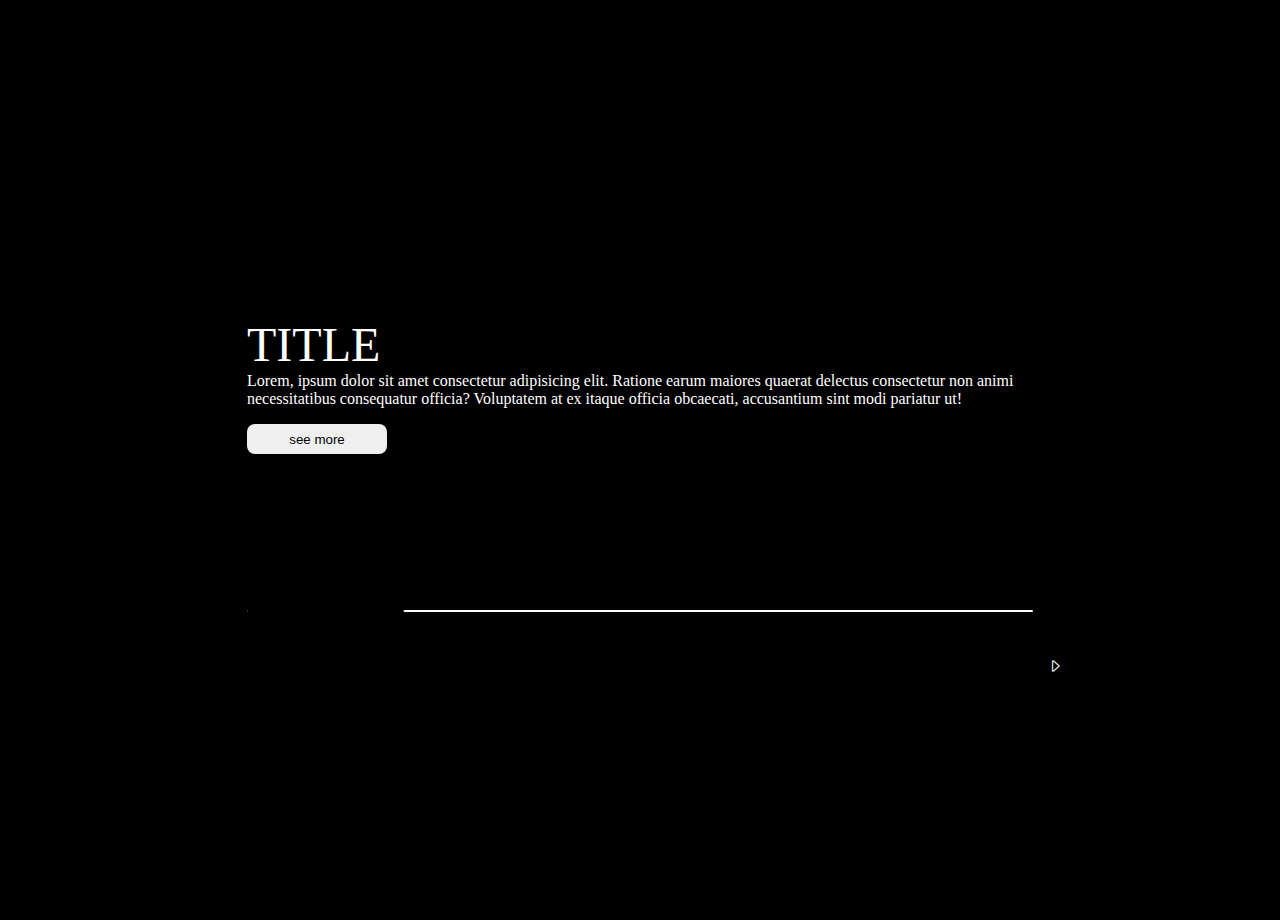
<file: 3dswork.html>
<!DOCTYPE html>
<html lang="en">
<head>
    <meta charset="UTF-8">
    <meta name="viewport" content="width=device-width, initial-scale=1.0">
    <title>Document</title>
     <!-- bootstrap icons -->
     <link rel="stylesheet" href="https://cdn.jsdelivr.net/npm/bootstrap-icons@1.11.3/font/bootstrap-icons.min.css">
    </head>
    <!-- jquery  -->
    <script src="https://code.jquery.com/jquery-3.7.1.js" integrity="sha256-eKhayi8LEQwp4NKxN+CfCh+3qOVUtJn3QNZ0TciWLP4=" crossorigin="anonymous"></script>

</head>

<style>
    body{
        padding: 0px;
        margin: 0px;
        height: 100vh;
        background-color: black;
        position: relative;
    }
    .container{
        

        display: flex;
        justify-content: center;
        align-items: center;

        height: 100vh;
        background-image: url('');

        margin: 20px;
        border-radius: 10px;
        background-repeat: no-repeat;
        background-size: cover;
        transition: opacity 0.5s ease; 
    }

    .scroll_wrapper{
        /* width: 936px; */
        width: 786px;
        /* //786-18 = 768 */
       
    }
    .buttons{
        
        position: relative;
        display: flex;
        /* flex-direction: column; */
        justify-content: space-between;
        width: 850px;
        left: -30px;
        top:110px;

        

    }
    .scroll_wrapper .button{
        position: relative;
        background-color: black;
        border-radius: 50%;
        width: 25px;
        height: 25px;
        color: white;
        display: flex;
        justify-content: center;
        align-items: center;
        cursor: pointer;
        
        transition: transform 0.5s ease;
    }
    .scroll_wrapper .button:hover{
        background-color: gray;

        
    }
    .scroll_wrapper .button#prev{
        visibility:hidden;
    
    }

    .img_list{
        display: grid;
        grid-template-columns: repeat(10,1fr);
        gap: 18px;
        overflow-x: auto;
        scrollbar-width: none;
        margin-bottom: 10px;
        /* padding-top: 10px;
        padding-bottom: 10px; */
        padding: 10px;
   
    }
    .img_list::-webkit-scrollbar{
        display: none;
    }
   
    .scroll_wrapper .img_list div{
        width: 250px;
        height:  170px;
        border-radius: 10px;
        overflow: hidden;
        display: flex;
        justify-content: center;
        align-items: center;

       

    }

    .scroll_wrapper .img_list div  img{
        max-width: 120%;
  
        border-radius: inherit;
    
    }
    .scroll_wrapper .img_list div:hover {
        border: 1px solid white;
        box-shadow: 0px 0px 10px rgb(255, 255, 255);
    }
    .scroll_wrapper .img_list div:hover img{
        transform: scale(1.2);
        transition: transform 0.3s ease; 
    }
     
    /* .scroll_wrapper .img_list div:hover img {
        max-width: 120%;
        max-height: 100%;
        
    } */
    .slider_scrollbar{
        height: 24px;
        /* background-color: red; */
        width: 100%;
        display: flex;
        align-items: center;
    }
    .slider_scrollbar .slider_track{
        height: 2px;
        width: 100%;
        background-color: white;
        border-radius: 4px;
        position: relative;
        border-radius: 4px;
    }
    .slider_scrollbar:hover .slider_track{
        height: 4px;
    }
    
    .slider_scrollbar .scrollbar-thumb{
        position: absolute;
        height: 100%;
        width: 20%;
        background-color:black;
        border-radius: inherit;
        border-radius: inherit;
        cursor: grab;
    }
    .slider_scrollbar .scrollbar-thumb:active{
        cursor: grabbing;
        height: 8px;
        top: -2px;

    }
   
    .slider_scrollbar .scrollbar-thumb::after{
        content: "";
        position: absolute;
        left: 0;
        right: 0;
        top: -10px;
        bottom: -10px;
    }
   
    .title {
        color: white;
        font-size: 3em;
        text-shadow: 1px 1px 10px rgb(0, 0, 0,0.9);
    }
    .des{
        color: white;
        text-shadow: 1px 1px 10px rgb(0, 0, 0,0.9);
        margin-bottom: 16px;

    }
    .see_btn{
        width: 140px;
        height: 30px;
        border-radius: 8px;
        border-style: none;
    }
    .see_btn:hover{
        box-shadow: 1px 1px 10px rgb(0, 0, 0,0.2);
    }
    .black_container{
        background-color: rgb(0, 0, 0,0.8);
        /* background-color: black; */
        z-index: 1000;
        position: absolute;
        top: 0px;
        left: 0px;
        width: 100%;
        height: 100vh;
        visibility: hidden;
        /* transition: visibility 0s, opacity 0.5s ease-in-out; */
        display: flex;
        align-items: center;
        justify-content: center;

    }
    .black_container .close{
        position: absolute;
        color: white;
        top: 20px;
        right: 20px;
    }
    .centerImg{
        width: 70%;
        height: auto;
      
        border: 8px solid white;
    }
   
</style>

<script>
  
    
 
   //
    const initSlider = ()=>{
       
        const imgList = document.querySelector(".img_list");
        const SliderBtns = document.querySelectorAll(".scroll_wrapper .buttons .button");
        
       
        const sliderScrollbar = document.querySelector (" .container .slider_scrollbar");
        const scrollbarTmumb = sliderScrollbar.querySelector(".scrollbar-thumb");

        scrollbarTmumb.addEventListener('mousedown',(e)=>{
            // 取得按下的位置
            const startX = e.clientX;
            const thumbPosition = scrollbarTmumb.offsetLeft;

            const handleMouseMove = (e)=>{
                const deltaX = e.clientX - startX;
                const newThumbPosition = thumbPosition + deltaX;

                const maxThumbPosition = sliderScrollbar.getBoundingClientRect().width - scrollbarTmumb.offsetWidth;
                const boundedPosition = Math.max(0,Math.min(maxThumbPosition , newThumbPosition));
                scrollbarTmumb.style.left = `${boundedPosition}px`;

                const scrollPosition =(boundedPosition / maxThumbPosition) * maxScrollLeft;
                imgList.scrollLeft = scrollPosition;
            }
            const handleMouseUp = ()=>{
                document.removeEventListener('mousemove',handleMouseMove);
                document.removeEventListener('mouseup',handleMouseUp);
            }

            document.addEventListener('mousemove',handleMouseMove);
            document.addEventListener('mouseup',handleMouseUp);
        })

        SliderBtns.forEach(button => {
            button.addEventListener('click',()=>{
                // console.log('is click');
                const direction = button.id === 'prev' ? -1:1;
                // console.log(imgList.clientWidth);
                const scrollAmount = imgList.clientWidth * direction;
                //次前進三張＝＝９００
                imgList.scrollBy({left: scrollAmount , behavior:'smooth' });
            });
        })
       

        const maxScrollLeft = imgList.scrollWidth - imgList.clientWidth;
        const handleScrollBtn = ()=>{
             /* visibility:hidden; */
            SliderBtns[0].style.visibility = imgList.scrollLeft <= 0 ? 'hidden' : 'visible';
            SliderBtns[1].style.visibility = imgList.scrollLeft >= maxScrollLeft ? 'hidden' : 'visible';
        }

        const  updataScrollThumsPositoin = ()=>{
            const scrollPosition = imgList.scrollLeft;
            // const thumbPosition =  imgList.clientWidth;
            const thumbPosition = (scrollPosition / maxScrollLeft) * (sliderScrollbar.clientWidth - scrollbarTmumb.offsetWidth);
            scrollbarTmumb.style.left = `${thumbPosition}px`;
        }

        imgList.addEventListener('scroll',()=>{
            handleScrollBtn();
            updataScrollThumsPositoin();
        })

        //關閉黑幕
        const closeB = document.querySelector(".black_container .close");
        const blackCloth = document.querySelector(".black_container");
        closeB.addEventListener('click',()=>{
            blackCloth.style.visibility = "hidden";
        })

        //
        // const backgroundImage = document.body;
        const containerImage = document.querySelector('.container')
        const title = document.querySelector(".container .scroll_wrapper .title");
        const des = document.querySelector(".container .scroll_wrapper .des");

        // 點選後變更背景圖片
        const imgs = document.querySelectorAll('.container .scroll_wrapper .img_list');
      
        imgs.forEach((img) => {
            img.addEventListener('mousedown', (e) => {
                const imgUrl = e.target.getAttribute('src');
             
                title.innerHTML =  e.target.getAttribute('data-name');
                des.innerHTML = e.target.getAttribute('data-description');
                // backgroundImage.style.backgroundImage =`url("${imgUrl}")`;
                containerImage.style.backgroundImage = `url("${imgUrl}")`;

            });
        });
        
    }

    window.addEventListener('load',initSlider);

    //讀取圖片
    $.ajax({
        url:'json/imgdata.json',
        dataType:'json',
        success:function(data){
            //顯示圖片文字
            const containerImage = document.querySelector('.container');
            containerImage.style.backgroundImage =`url("${data[0].imgSrc}")`;
            const Atitle = document.querySelector(".container .scroll_wrapper .title");
            Atitle.innerHTML = data[0].title;
            const Ades = document.querySelector(".container .scroll_wrapper .des");
            Ades.innerHTML = data[0].description;

            data.forEach(function(item){
                
                // -----創建div---------
                var imgNode = $(`
                    <div>
                        <img src="${item.imgSrc}" data-name="${item.title}" data-description="${item.description}">
                    </div>
                    
                `)
                imgNode.appendTo('.img_list');
            })
            //
            

        }
        ,error:function(xhr, status, error){
            console.error(status, error);
        }
        
    });
</script>
<body>

    <div class="container">
        <div class="scroll_wrapper">
            <div class="title">
                TITLE
            </div>
            <div class="des">Lorem, ipsum dolor sit amet consectetur adipisicing elit. Ratione earum maiores quaerat delectus consectetur non animi necessitatibus consequatur officia? Voluptatem at ex itaque officia obcaecati, accusantium sint modi pariatur ut!
            </div>
            <button class="see_btn" id="seeMore"> see more</button>
            <div style="height: 10vh;"></div>
            <div class="buttons">
                <div class="button" id="prev"><i class="bi bi-caret-left"></i></div>
                <div class="button" id="next"><i class="bi bi-caret-right"></i></div>
            </div>

            <div class="img_list">
                <!-- <img src="" alt=""> -->
                
            </div>
            <div class="slider_scrollbar">
                <div class="slider_track">
                    <div class="scrollbar-thumb">

                    </div>
                </div>
            </div>
           
        </div>
        <div class="black_container" >
            <img class="centerImg" src="/img/3d-rendering-loft-luxury-living-room-with-bookshelf-near-bookshelf_105762-2224.jpg" alt="">
            <div class="close"><i class="bi bi-x-circle-fill"></i></div>

        </div>


    </div>
   
</body>
</html>
</file>
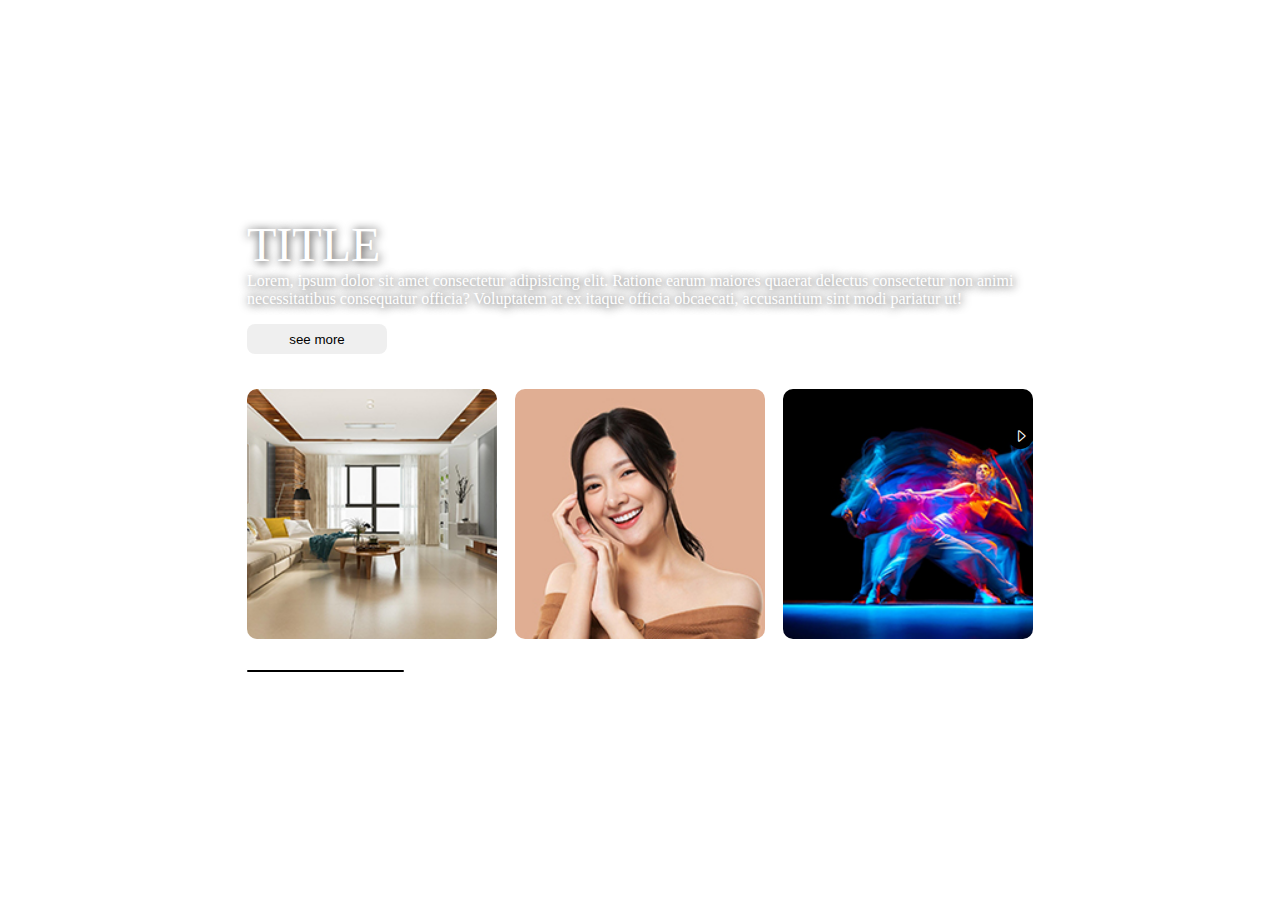
<file: Carousel.html>
<!DOCTYPE html>
<html lang="en">
<head>
    <meta charset="UTF-8">
    <meta name="viewport" content="width=device-width, initial-scale=1.0">
    <title>Document</title>
     <!-- bootstrap icons -->
     <link rel="stylesheet" href="https://cdn.jsdelivr.net/npm/bootstrap-icons@1.11.3/font/bootstrap-icons.min.css">
    </head>
    <!-- jquery  -->
    <script src="https://code.jquery.com/jquery-3.7.1.js" integrity="sha256-eKhayi8LEQwp4NKxN+CfCh+3qOVUtJn3QNZ0TciWLP4=" crossorigin="anonymous"></script>

</head>

<style>
    body{
        padding: 0;
        margin: 0;
        background-image: url("");
        background-repeat: no-repeat;
        background-size: cover;
        /* box-sizing: content-box; */
        /* display: flex;
        justify-content: center;
        /* align-items: center; */
        /* width: 100%;
        height: 100vh;
        background-color: bisque;  */
    }
    .container{
        display: flex;
        justify-content: center;
        align-items: center;
        height: 100vh;
    }

    .scroll_wrapper{
        /* width: 936px; */
        width: 786px;

       
    }
    .buttons{
       position: relative;
        display: flex;
        /* flex-direction: column; */
        justify-content: space-between;
        top:70px;
        

    }
    .scroll_wrapper .button{
        position: relative;
        background-color: black;
        border-radius: 50%;
        width: 25px;
        height: 25px;
        color: white;
        display: flex;
        justify-content: center;
        align-items: center;
        cursor: pointer;
    }
    .scroll_wrapper .button#prev{
        visibility:hidden;
    
    }
    /* .scroll_wrapper .button#next{

    } */
    .img_list{
        display: grid;
        grid-template-columns: repeat(10,1fr);
        gap: 18px;
        overflow-x: auto;
        scrollbar-width: none;
        margin-bottom: 10px;
        padding-top: 10px;
        padding-bottom: 10px;
    }
    .img_list::-webkit-scrollbar{
        display: none;
    }
   
    .scroll_wrapper .img_list img{
        margin: 0;
        width: 250px;
        height:  250px;
        object-fit: cover;
        border-radius: 10px;
    }
    .slider_scrollbar{
        height: 24px;
        /* background-color: red; */
        width: 100%;
        display: flex;
        align-items: center;
    }
    .slider_scrollbar .slider_track{
        height: 2px;
        width: 100%;
        background-color: white;
        border-radius: 4px;
        position: relative;
        border-radius: 4px;
    }
    .slider_scrollbar:hover .slider_track{
        height: 4px;
    }
    
    .slider_scrollbar .scrollbar-thumb{
        position: absolute;
        height: 100%;
        width: 20%;
        background-color:black;
        border-radius: inherit;
        border-radius: inherit;
        cursor: grab;
    }
    .slider_scrollbar .scrollbar-thumb:active{
        cursor: grabbing;
        height: 8px;
        top: -2px;

    }
    /* ????意義不明 */
    .slider_scrollbar .scrollbar-thumb::after{
        content: "";
        position: absolute;
        left: 0;
        right: 0;
        top: -10px;
        bottom: -10px;
    }
    .scroll_wrapper .img_list img:hover{
        box-shadow: 0px 0px 10px rgb(255, 255, 255);
    }
    .title {
        color: white;
        font-size: 3em;
        text-shadow: 1px 1px 10px rgb(0, 0, 0,0.9);
    }
    .des{
        color: white;
        text-shadow: 1px 1px 10px rgb(0, 0, 0,0.9);
        margin-bottom: 16px;

    }
    .see_btn{
        width: 140px;
        height: 30px;
        border-radius: 8px;
        border-style: none;
    }
    .see_btn:hover{
        box-shadow: 1px 1px 10px rgb(0, 0, 0,0.2);
    }
</style>

<script>
    
 
   //
    const initSlider = ()=>{
       
        const imgList = document.querySelector(".img_list");
        const SliderBtns = document.querySelectorAll(".scroll_wrapper .buttons .button");
        
       
        const sliderScrollbar = document.querySelector (" .container .slider_scrollbar");
        const scrollbarTmumb = sliderScrollbar.querySelector(".scrollbar-thumb");

        scrollbarTmumb.addEventListener('mousedown',(e)=>{
            // 取得按下的位置
            const startX = e.clientX;
            const thumbPosition = scrollbarTmumb.offsetLeft;

            const handleMouseMove = (e)=>{
                const deltaX = e.clientX - startX;
                const newThumbPosition = thumbPosition + deltaX;

                const maxThumbPosition = sliderScrollbar.getBoundingClientRect().width - scrollbarTmumb.offsetWidth;
                const boundedPosition = Math.max(0,Math.min(maxThumbPosition , newThumbPosition));
                scrollbarTmumb.style.left = `${boundedPosition}px`;

                const scrollPosition =(boundedPosition / maxThumbPosition) * maxScrollLeft;
                imgList.scrollLeft = scrollPosition;
            }
            const handleMouseUp = ()=>{
                document.removeEventListener('mousemove',handleMouseMove);
                document.removeEventListener('mouseup',handleMouseUp);
            }

            document.addEventListener('mousemove',handleMouseMove);
            document.addEventListener('mouseup',handleMouseUp);
        })

        SliderBtns.forEach(button => {
            button.addEventListener('click',()=>{
                // console.log('is click');
                const direction = button.id === 'prev' ? -1:1;
                // console.log(imgList.clientWidth);
                const scrollAmount = imgList.clientWidth * direction;
                //次前進三張＝＝９００
                imgList.scrollBy({left: scrollAmount , behavior:'smooth' });
            });
        })
       

        const maxScrollLeft = imgList.scrollWidth - imgList.clientWidth;
        const handleScrollBtn = ()=>{
             /* visibility:hidden; */
            SliderBtns[0].style.visibility = imgList.scrollLeft <= 0 ? 'hidden' : 'visible';
            SliderBtns[1].style.visibility = imgList.scrollLeft >= maxScrollLeft ? 'hidden' : 'visible';
        }

        const  updataScrollThumsPositoin = ()=>{
            const scrollPosition = imgList.scrollLeft;
            // const thumbPosition =  imgList.clientWidth;
            const thumbPosition = (scrollPosition / maxScrollLeft) * (sliderScrollbar.clientWidth - scrollbarTmumb.offsetWidth);
            scrollbarTmumb.style.left = `${thumbPosition}px`;
        }

        imgList.addEventListener('scroll',()=>{
            handleScrollBtn();
            updataScrollThumsPositoin();
        })
        //
        const backgroundImage = document.body;
        const title = document.querySelector(".container .scroll_wrapper .title");
        const des = document.querySelector(".container .scroll_wrapper .des");

        // // 點選後變更背景圖片
        const imgs = document.querySelectorAll('.container .scroll_wrapper .img_list');


      
        imgs.forEach((img) => {
            img.addEventListener('mousedown', (e) => {
                const imgUrl = e.target.getAttribute('src');
             
                title.innerHTML =  e.target.getAttribute('data-name');
                des.innerHTML = e.target.getAttribute('data-description');
                backgroundImage.style.backgroundImage =`url("${imgUrl}")`;

            });
        });
     
        //點擊 see more 後變更文字
        const seeMoreBtn = document.getElementById('seeMore');
        const updateTitleDescription = () =>{
            seeMoreBtn.addEventListener('click',()=>{

            })
        }
    }

    window.addEventListener('load',initSlider);

    //讀取圖片
    $.ajax({
        url:'imgdata.json',
        dataType:'json',
        success:function(data){
            //顯示圖片文字
            const AbackgroundImage = document.body;
            AbackgroundImage.style.backgroundImage =`url("${data[0].imgSrc}")`;
            const Atitle = document.querySelector(".container .scroll_wrapper .title");
            Atitle.innerHTML = data[0].title;
            const Ades = document.querySelector(".container .scroll_wrapper .des");
            Ades.innerHTML = data[0].description;

            // data.forEach(function(item){
                
            //     // -----創建div---------
            //     var imgNode = $(`
            //         <img src="${item.imgSrc}" data-name="${item.title}" data-description="${item.description}">
            //     `)
            //     imgNode.appendTo('.img_list');
            // })
            //
            

        }
        ,error:function(xhr, status, error){
            console.error(status, error);
        }
        
    });
</script>
<body>

    <div class="container">
        <div class="scroll_wrapper">
            <div class="title">
                TITLE
            </div>
            <div class="des">Lorem, ipsum dolor sit amet consectetur adipisicing elit. Ratione earum maiores quaerat delectus consectetur non animi necessitatibus consequatur officia? Voluptatem at ex itaque officia obcaecati, accusantium sint modi pariatur ut!
            </div>
            <button class="see_btn" id="seeMore"> see more</button>
            <div class="buttons">
                <div class="button" id="prev"><i class="bi bi-caret-left"></i></div>
                <div class="button" id="next"><i class="bi bi-caret-right"></i></div>
            </div>

            <div class="img_list">
                <!-- <img src="" alt=""> -->
                <img src="/img/3d-rendering-loft-luxury-living-room-with-bookshelf-near-bookshelf_105762-2224.jpg" alt="">
                <img src="/img/beautiful-model-girl-with-perfect-fresh-clean-skin-youth-skin-care-concept-isolated-pastel-brown-background_658552-32.jpg" alt="">
                <img src="/img/dynamic-portrait-young-man-woman-dancing-hiphop-isolated-black-background-with-mixed-lights-effect_155003-46269.jpg" alt="">
                <img src="/img/majestic-mountain-peak-tranquil-winter-landscape-generated-by-ai_188544-15662.jpg" alt="">
                <img src="/img/modern-podium-product-design-against-backdrop-tropical-forest_1268-31490.jpg" alt="">
                <img src="/img/painting-mountain-lake-with-mountain-background_188544-9126.jpg" alt="">
            </div>
            <div class="slider_scrollbar">
                <div class="slider_track">
                    <div class="scrollbar-thumb">

                    </div>
                </div>
            </div>
           
        </div>


    </div>
    
</body>
</html>
</file>
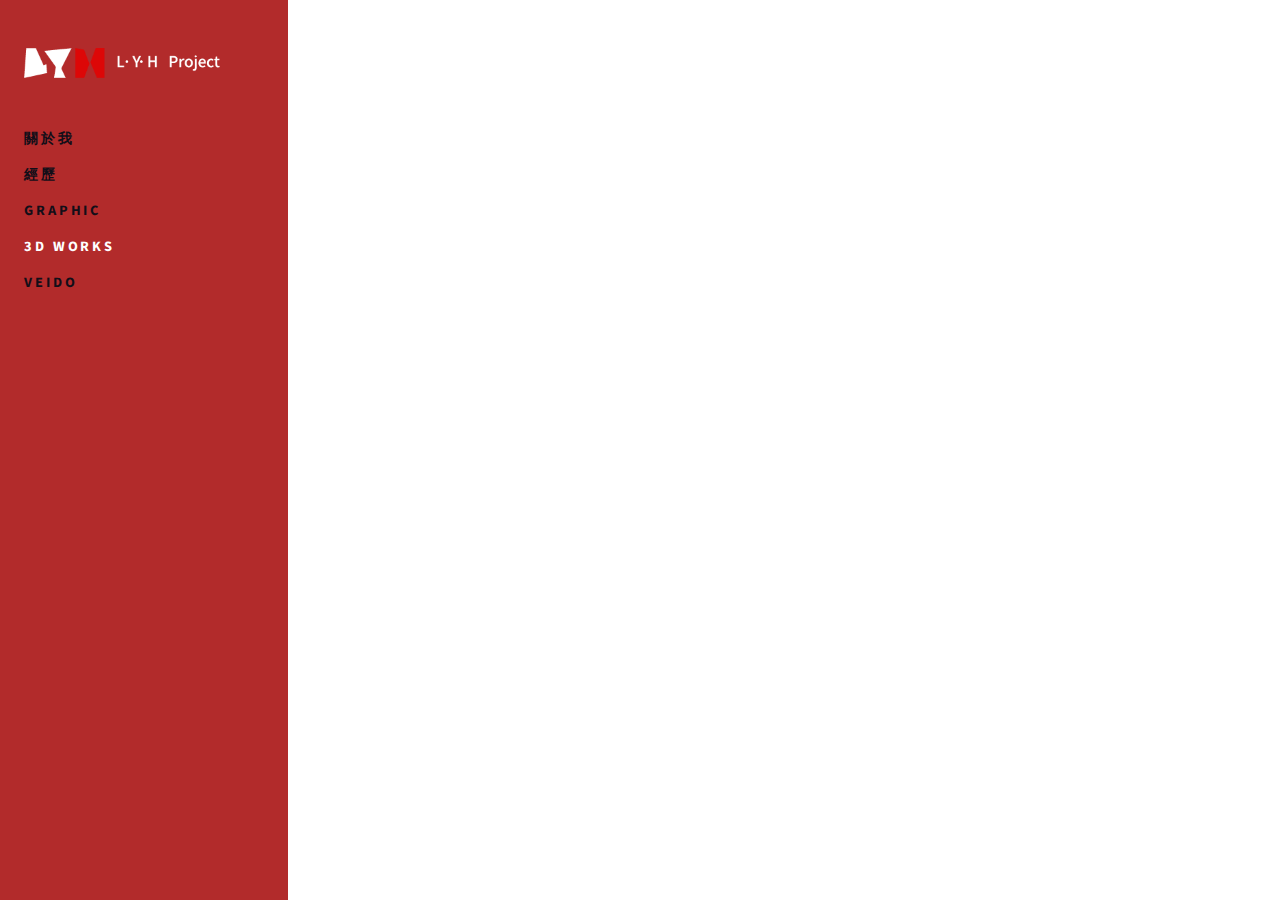
<file: carousel_3d works.html>
<!DOCTYPE html>
<html>
  <head>
    <meta charset="utf-8">
    <title>Minimal | Bootstrap portfolio template</title>
    <meta name="description" content="">
    <meta name="viewport" content="width=device-width, initial-scale=1">
    <meta name="robots" content="all,follow">
    <!-- gLightbox CSS-->
    <!-- <link rel="stylesheet" href="vendor/glightbox/css/glightbox.min.css"> -->
    <!-- Google fonts-->
    <link rel="stylesheet" href="https://fonts.googleapis.com/css?family=Source+Sans+Pro:400,700&amp;display=swap">
    <!-- theme stylesheet-->
    <link rel="stylesheet" href="css/style.default.css" id="theme-stylesheet">
    <!-- Custom stylesheet - for your changes-->
    <link rel="stylesheet" href="css/custom.css">
     <!-- jquery  -->
     <script src="https://code.jquery.com/jquery-3.7.1.js" integrity="sha256-eKhayi8LEQwp4NKxN+CfCh+3qOVUtJn3QNZ0TciWLP4=" crossorigin="anonymous"></script>
     <!-- css -->
     <link rel="stylesheet" href="css/custom.css">
  </head>
  <body>
    <div class="sidebar">
      <div class="sidebar-inner d-flex flex-column">
        <!-- <div class="px-4 py-5"><a href="index.html"><img src="img/logo.svg" alt="" width="90"></a></div> -->
       
          <a class="px-4 py-5" href="index.html"><img src="img/icons/LOGO.png" alt="" style="height: 30px;"></a>
         
          <div class="sidebar-menu-holder flex-grow-1 " id="navbarsExample06">
            <ul class="sidebar-menu list-unstyled">
              <li class="mb-2 pb-1">
                <!-- Link--><a class="sidebar-link h6 text-uppercase letter-spacing-2 fw-bold text-sm " href="index.html">關於我</a>
              </li>
              <li class="mb-2 pb-1">
                <!-- Link--><a class="sidebar-link h6 text-uppercase letter-spacing-2 fw-bold text-sm " href="index.html#section4">經歷</a>
              </li>
              <li class="mb-2 pb-1">
                <!-- Link--><a class="sidebar-link h6 text-uppercase letter-spacing-2 fw-bold text-sm" href="carousel_graphic.html">Graphic</a>
              </li>
              <li class="mb-2 pb-1">
                <!-- Link--><a class="sidebar-link h6 text-uppercase letter-spacing-2 fw-bold text-sm active" href="#">3d works</a>
              </li>
              <li class="mb-2 pb-1">
                <!-- Link--><a class="sidebar-link h6 text-uppercase letter-spacing-2 fw-bold text-sm" href="carousel_veido.html">veido</a>
              </li>
            </ul>
          </div>

      </div>
      <!--  -->
      
    </div>

    <div class="page-holder">
      <div class="container-fluid px-4 py-5">      
        <div class="row gy-4 gx-5 masonry-wrapper">
          <!-- item -->
        </div>
      </div>
      <!-- container-fluid end -->
    </div>
   
   

   

    <script>
      
      //讀取圖片
      $.ajax({
          url:'/json/3d_imgdata.json',
          dataType:'json',
          success:function(data){
              data.forEach(function(item){
                  var imgNode = $(`
                      <div class="col-lg-4 col-md-6 grid-item">
                        <div class="listing-item ps-0">
                          <div class="position-relative">
                            <a class="reset-anchor d-block listing-img-holder" href="detail_3dworks.html?id=${item.id}"><img class="img-fluid rounded-lg" src="${item.imgSrc}" alt="Treasure"/>
                            <p class="mb-0 text-primary small d-flex align-items-center listing-btn"> <span>Look inside</span>
                              <svg class="svg-icon text-primary svg-icon-sm ms-1">
                                <use xlink:href="#arrow-right-1"> </use>
                              </svg>
                            </p>

                            </a>
                          </div>

                          <div class="py-3"><a class="reset-anchor" href="detail_3dworks.html?id=${item.id}">
                              <h2 class="h5 listing-item-heading">${item.title}</h2></a>
                            <p class="text-sm mb-0 listing-item-description">${item.description}</p>
                          </div>

                        </div>
                      </div>
                  `)
                  imgNode.appendTo('.masonry-wrapper');
              })
              //

          }
          ,error:function(xhr, status, error){
              console.error(status, error);
          }
          
      });
      // 
      
    </script>
    <!-- FontAwesome CSS - loading as last, so it doesn't block rendering-->
    <link rel="stylesheet" href="https://use.fontawesome.com/releases/v5.7.1/css/all.css" integrity="sha384-fnmOCqbTlWIlj8LyTjo7mOUStjsKC4pOpQbqyi7RrhN7udi9RwhKkMHpvLbHG9Sr" crossorigin="anonymous">
  </body>
</html>
</file>
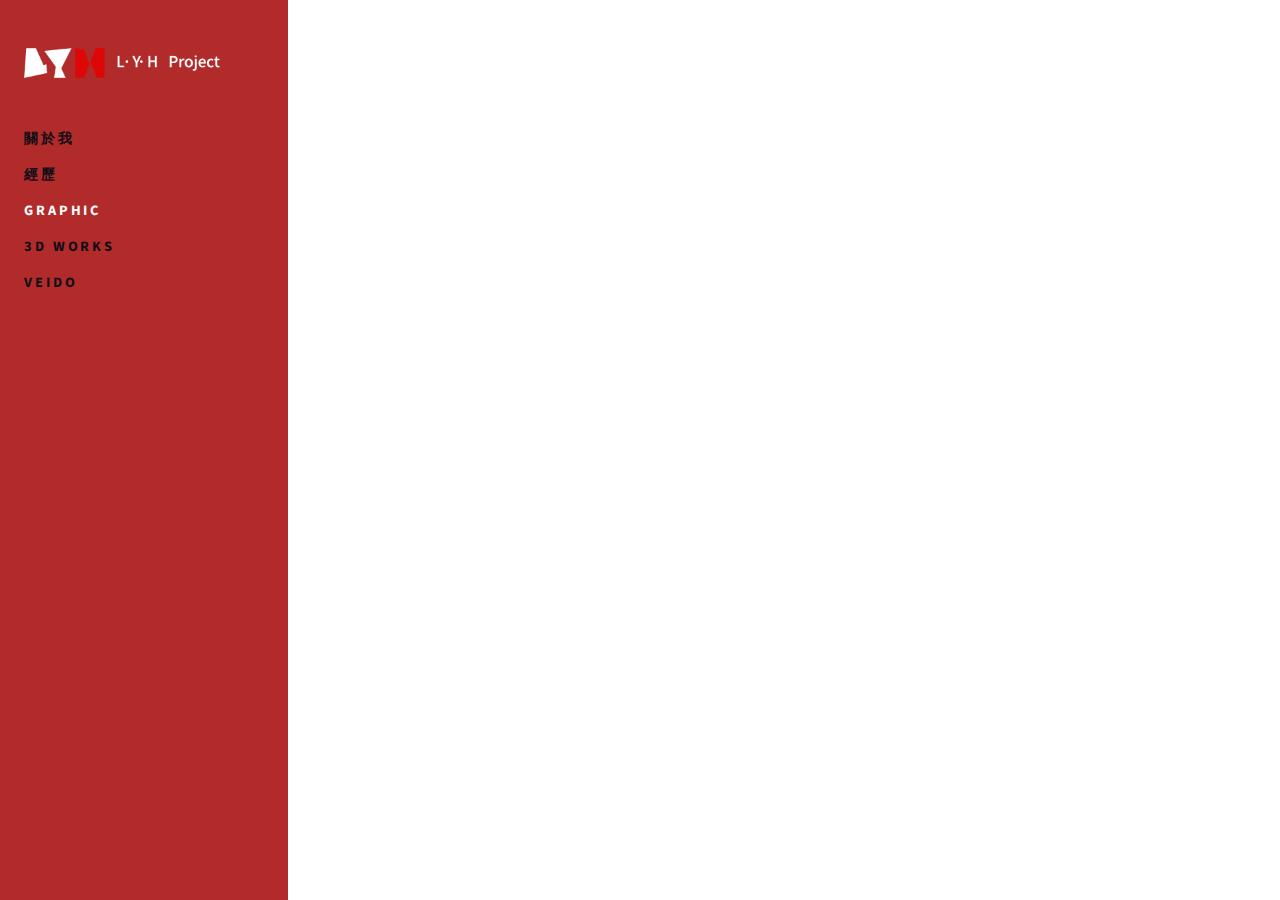
<file: carousel_graphic.html>
<!DOCTYPE html>
<html>
  <head>
    <meta charset="utf-8">
    <title>Minimal | Bootstrap portfolio template</title>
    <meta name="description" content="">
    <meta name="viewport" content="width=device-width, initial-scale=1">
    <meta name="robots" content="all,follow">
    <!-- gLightbox CSS-->
    <!-- <link rel="stylesheet" href="vendor/glightbox/css/glightbox.min.css"> -->
    <!-- Google fonts-->
    <link rel="stylesheet" href="https://fonts.googleapis.com/css?family=Source+Sans+Pro:400,700&amp;display=swap">
    <!-- theme stylesheet-->
    <link rel="stylesheet" href="css/style.default.css" id="theme-stylesheet">
    <!-- Custom stylesheet - for your changes-->
    <link rel="stylesheet" href="css/custom.css">
     <!-- jquery  -->
     <script src="https://code.jquery.com/jquery-3.7.1.js" integrity="sha256-eKhayi8LEQwp4NKxN+CfCh+3qOVUtJn3QNZ0TciWLP4=" crossorigin="anonymous"></script>
     <!-- css -->
     <link rel="stylesheet" href="css/custom.css">
    <!-- aos -->
    <link href="https://unpkg.com/aos@2.3.1/dist/aos.css" rel="stylesheet">
    <script src="https://unpkg.com/aos@2.3.1/dist/aos.js"></script>
  </head>
  <body>
 
    <!-- <nav class="row navbar navbar-expand-xl navbar-light"> 
        <div class="container">
            <a class="navbar-brand" href="index.html">Expand at xl</a>
            <button class="navbar-toggler" type="button" data-toggle="collapse" data-target="#navbarsExample06" aria-controls="navbarsExample06" aria-expanded="false" aria-label="Toggle navigation">
            <span class="navbar-toggler-icon"></span>
            </button>
        
            <div class="collapse navbar-collapse" id="navbarsExample06">
                <ul class="navbar-nav mr-auto">
                    <li class="nav-item active">
                        <a type="buttom" class="nav-link" href="index.html">關於我</a>
                    </li>
                    <li class="nav-item">
                        <a class="nav-link"  href="#section2">作品集</a>
                    </li>
                    <li class="nav-item">
                        <a class="nav-link " href="#section4">經歷</a>
                    </li>
                </ul>
            </div>
        </div>
    </nav> -->

    
    <div class="sidebar">
      <div class="sidebar-inner d-flex flex-column">
        <!-- <div class="px-4 py-5"><a href="index.html"><img src="img/logo.svg" alt="" width="90"></a></div> -->
       
          <a class="px-4 py-5" href="index.html"><img src="img/icons/LOGO.png" alt="" style="height: 30px;"></a>
         
          <div class="sidebar-menu-holder flex-grow-1 " id="navbarsExample06">
            <ul class="sidebar-menu list-unstyled">
              <li class="mb-2 pb-1">
                <!-- Link--><a class="sidebar-link h6 text-uppercase letter-spacing-2 fw-bold text-sm " href="index.html">關於我</a>
              </li>
              <li class="mb-2 pb-1">
                <!-- Link--><a class="sidebar-link h6 text-uppercase letter-spacing-2 fw-bold text-sm " href="index.html#section4">經歷</a>
              </li>
              <li class="mb-2 pb-1">
                <!-- Link--><a class="sidebar-link h6 text-uppercase letter-spacing-2 fw-bold text-sm active" href="#">Graphic</a>
              </li>
              <li class="mb-2 pb-1">
                <!-- Link--><a class="sidebar-link h6 text-uppercase letter-spacing-2 fw-bold text-sm" href="carousel_3d works.html">3d works</a>
              </li>
              <li class="mb-2 pb-1">
                <!-- Link--><a class="sidebar-link h6 text-uppercase letter-spacing-2 fw-bold text-sm" href="carousel_veido.html">veido</a>
              </li>
            </ul>
          </div>

      </div>
      <!--  -->
      
    </div>

    <div class="page-holder">
      <div class="container-fluid px-4 py-5">      
        <div class="row gy-4 gx-5 masonry-wrapper">
          
      
            <!-- item -->
          
          
        </div>
      </div>
      <!-- container-fluid end -->
    </div>
   
   

   

    <script>
      
      //讀取圖片
      $.ajax({
          url:'/json/graphic_imgdata.json',
          dataType:'json',
          success:function(data){
              data.forEach(function(item){
                  var imgNode = $(`
                      <div class="col-lg-4 col-md-6 grid-item">
                        <div class="listing-item ps-0" >
                          <div class="position-relative">
                            <a class="reset-anchor d-block listing-img-holder" href="detail_graphic.html?id=${item.id}"><img class="img-fluid rounded-lg" src="${item.imgSrc}" alt="Treasure"/>
                            <p class="mb-0 text-primary small d-flex align-items-center listing-btn"> <span>詳細</span>
                              <svg class="svg-icon text-primary svg-icon-sm ms-1">
                                <use xlink:href="#arrow-right-1"> </use>
                              </svg>
                            </p>

                            </a>
                          </div>
                        
                          <div class="py-3"><a class="reset-anchor" href="detail_graphic.html?id=${item.id}">
                              <h2 class="h5 listing-item-heading">${item.title}</h2></a>
                            <p class="text-sm mb-0 listing-item-description">${item.description}</p>
                          </div>

                        </div>
                      </div>
                  `)
                  imgNode.appendTo('.masonry-wrapper');
              })
              //

          }
          ,error:function(xhr, status, error){
              console.error(status, error);
          }
          
      });
      // 
      
    </script>
    <!-- aos -->
    <script>
      AOS.init();
    </script>
    <!-- FontAwesome CSS - loading as last, so it doesn't block rendering-->
    <link rel="stylesheet" href="https://use.fontawesome.com/releases/v5.7.1/css/all.css" integrity="sha384-fnmOCqbTlWIlj8LyTjo7mOUStjsKC4pOpQbqyi7RrhN7udi9RwhKkMHpvLbHG9Sr" crossorigin="anonymous">
  </body>
</html>
</file>
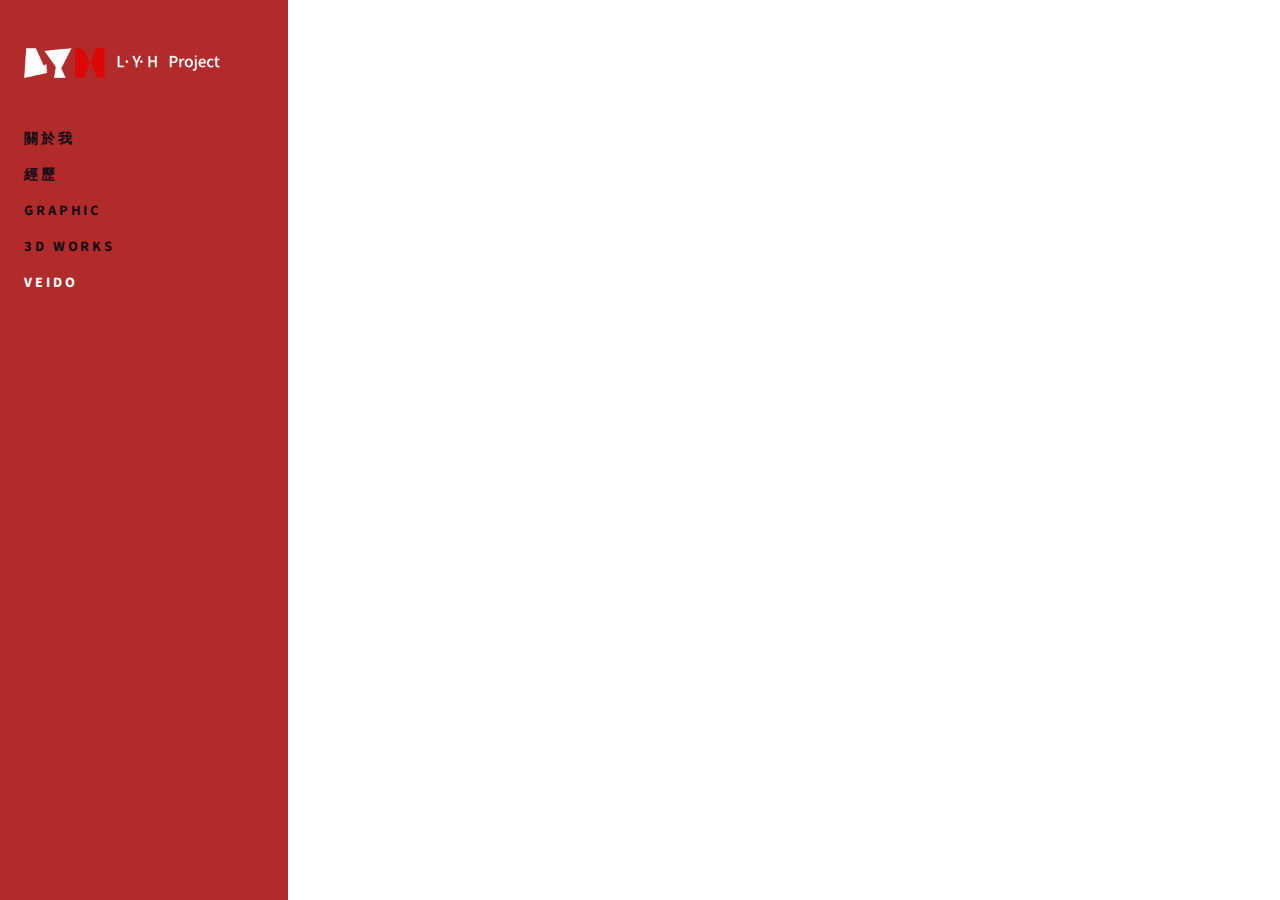
<file: carousel_veido.html>
<!DOCTYPE html>
<html>
  <head>
    <meta charset="utf-8">
    <title>Minimal | Bootstrap portfolio template</title>
    <meta name="description" content="">
    <meta name="viewport" content="width=device-width, initial-scale=1">
    <meta name="robots" content="all,follow">
    <!-- gLightbox CSS-->
    <!-- <link rel="stylesheet" href="vendor/glightbox/css/glightbox.min.css"> -->
    <!-- Google fonts-->
    <link rel="stylesheet" href="https://fonts.googleapis.com/css?family=Source+Sans+Pro:400,700&amp;display=swap">
    <!-- theme stylesheet-->
    <link rel="stylesheet" href="css/style.default.css" id="theme-stylesheet">
    <!-- Custom stylesheet - for your changes-->
    <link rel="stylesheet" href="css/custom.css">
     <!-- jquery  -->
     <script src="https://code.jquery.com/jquery-3.7.1.js" integrity="sha256-eKhayi8LEQwp4NKxN+CfCh+3qOVUtJn3QNZ0TciWLP4=" crossorigin="anonymous"></script>
     <!-- css -->
     <link rel="stylesheet" href="css/custom.css">
  </head>
  <body>
    <div class="sidebar">
      <div class="sidebar-inner d-flex flex-column">
        <!-- <div class="px-4 py-5"><a href="index.html"><img src="img/logo.svg" alt="" width="90"></a></div> -->
       
          <a class="px-4 py-5" href="index.html"><img src="img/icons/LOGO.png" alt="" style="height: 30px;"></a>
         
          <div class="sidebar-menu-holder flex-grow-1 " id="navbarsExample06">
            <ul class="sidebar-menu list-unstyled">
              <li class="mb-2 pb-1">
                <!-- Link--><a class="sidebar-link h6 text-uppercase letter-spacing-2 fw-bold text-sm " href="index.html">關於我</a>
              </li>
              <li class="mb-2 pb-1">
                <!-- Link--><a class="sidebar-link h6 text-uppercase letter-spacing-2 fw-bold text-sm " href="index.html#section4">經歷</a>
              </li>
              <li class="mb-2 pb-1">
                <!-- Link--><a class="sidebar-link h6 text-uppercase letter-spacing-2 fw-bold text-sm" href="#">Graphic</a>
              </li>
              <li class="mb-2 pb-1">
                <!-- Link--><a class="sidebar-link h6 text-uppercase letter-spacing-2 fw-bold text-sm" href="carousel_3d works.html">3d works</a>
              </li>
              <li class="mb-2 pb-1">
                <!-- Link--><a class="sidebar-link h6 text-uppercase letter-spacing-2 fw-bold text-sm active" href="carousel_veido.html">veido</a>
              </li>
            </ul>
          </div>

      </div>
      <!--  -->
      
    </div>

   
   
   
    <div class="page-holder">
      <div class="container-fluid px-4 py-5">      
        <div class="row gy-4 gx-5 masonry-wrapper">
          <!-- item -->
        </div>
      </div>
      <!-- container-fluid end -->
    </div>
   
   

   

    <script>
      
      //讀取圖片
      $.ajax({
          url:'/json/veido_imgdata.json',
          dataType:'json',
          success:function(data){
              data.forEach(function(item){
                  var imgNode = $(`
                      <div class="col-lg-4 col-md-6 grid-item">
                        <div class="listing-item ps-0">
                          <div class="position-relative">
                            <a class="reset-anchor d-block listing-img-holder" href="detail_video.html?id=${item.id}"><img class="img-fluid rounded-lg" src="${item.imgSrc}" alt="Treasure"/>
                            <p class="mb-0 text-primary small d-flex align-items-center listing-btn"> <span>Look inside</span>
                              <svg class="svg-icon text-primary svg-icon-sm ms-1">
                                <use xlink:href="#arrow-right-1"> </use>
                              </svg>
                            </p>

                            </a>
                          </div>

                          <div class="py-3"><a class="reset-anchor" href="detail_video.html?id=${item.id}">
                              <h2 class="h5 listing-item-heading">${item.title}</h2></a>
                            <p class="text-sm mb-0 listing-item-description">${item.description}</p>
                          </div>

                        </div>
                      </div>
                  `)
                  imgNode.appendTo('.masonry-wrapper');
              })
              //

          }
          ,error:function(xhr, status, error){
              console.error(status, error);
          }
          
      });
      // 
      
    </script>
    <!-- FontAwesome CSS - loading as last, so it doesn't block rendering-->
    <link rel="stylesheet" href="https://use.fontawesome.com/releases/v5.7.1/css/all.css" integrity="sha384-fnmOCqbTlWIlj8LyTjo7mOUStjsKC4pOpQbqyi7RrhN7udi9RwhKkMHpvLbHG9Sr" crossorigin="anonymous">
  </body>
</html>
</file>
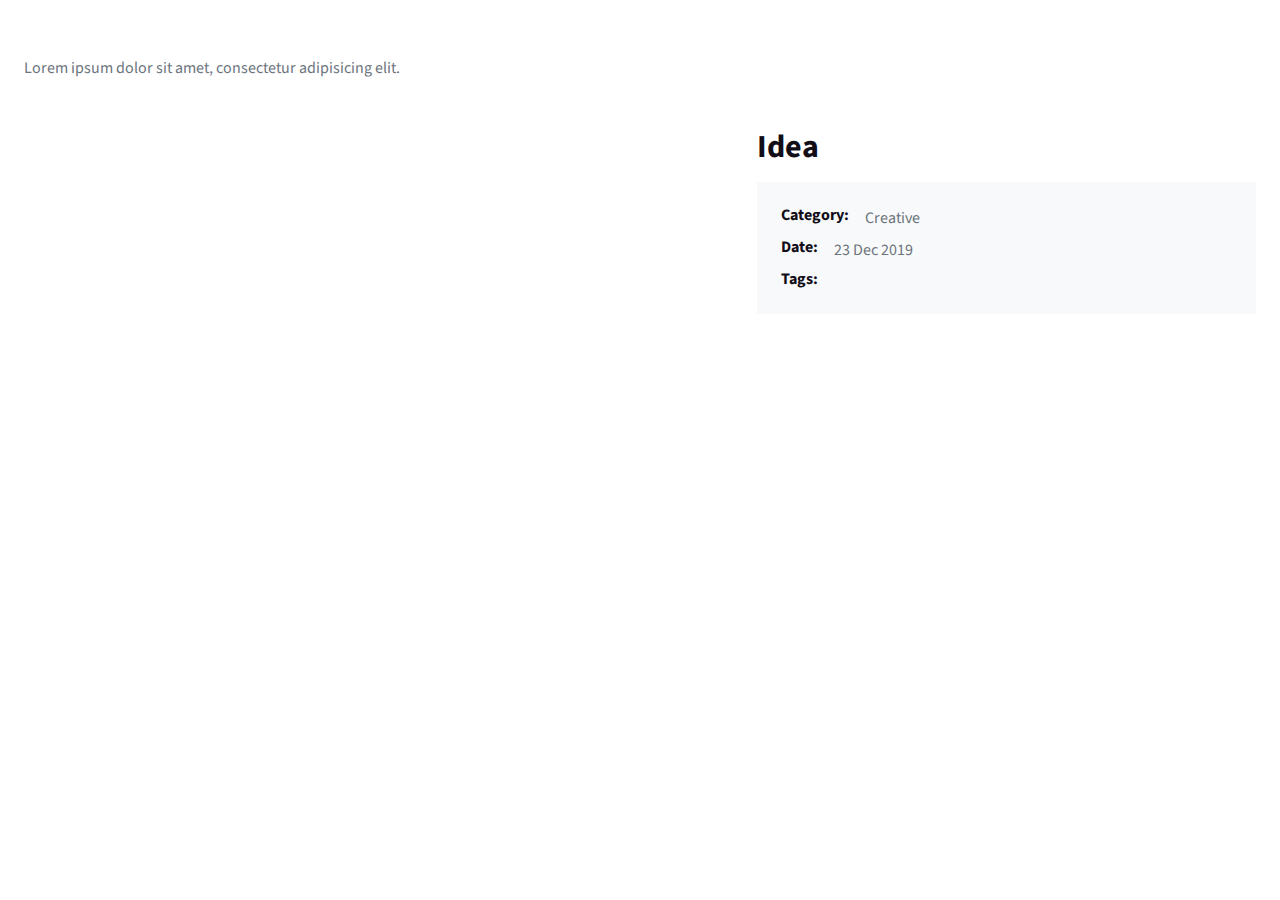
<file: detail.html>
<!DOCTYPE html>
<html>
  <head>
    <meta charset="utf-8">
    <title>Minimal | Bootstrap portfolio template</title>
    <meta name="description" content="">
    <meta name="viewport" content="width=device-width, initial-scale=1">
    <meta name="robots" content="all,follow">
    <!-- gLightbox CSS-->
    <!-- <link rel="stylesheet" href="vendor/glightbox/css/glightbox.min.css"> -->
    <!-- Google fonts-->
    <link rel="stylesheet" href="https://fonts.googleapis.com/css?family=Source+Sans+Pro:400,700&amp;display=swap">
    <!-- theme stylesheet-->
    <link rel="stylesheet" href="css/style.default.css" id="theme-stylesheet">
    <!-- Custom stylesheet - for your changes-->
    <link rel="stylesheet" href="css/custom.css">
     <!-- jquery  -->
     <script src="https://code.jquery.com/jquery-3.7.1.js" integrity="sha256-eKhayi8LEQwp4NKxN+CfCh+3qOVUtJn3QNZ0TciWLP4=" crossorigin="anonymous"></script>
   
  </head>
  <body>
    
      
      
        <div class="container-fluid px-4 py-5">
          <div class="row">
            <div class="col-lg-7">
              <h1 class="item_title"></h1>
              <p class="text-muted mb-5">Lorem ipsum dolor sit amet, consectetur adipisicing elit.</p>
            </div>
          </div>
          <div class="row mb-5">
            <!-- pic -->
            <div class="col-lg-7">
              <a class="glightbox product-view" id="pic" href="" data-gallery="gallery" data-glightbox="Tour de France" >
                <!-- <img class="img-fluid mb-4" src="img/portfolio-3.jpg" alt="..."> -->
              </a>
              <a class="glightbox product-view" id="pic2" href="" data-gallery="gallery" data-glightbox="Tour de France" >
                <!-- <img class="img-fluid mb-4" src="img/portfolio-3.jpg" alt="..."> -->
              </a>
            </div>

            <div class="col-lg-5 position-sticky">
              <h2>Idea</h2>
              <!-- description -->
              <p class="text-muted" id="idea">

              </p>

              <div class="p-4 bg-light mb-5">
                <ul class="list-unstyled mb-0">
                  <li class="d-flex mb-2">
                    <h6 class="mb-0">Category:</h6>
                    <p class="ms-3 text-muted mb-0" id="category">Creative</p>
                  </li>
                  <li class="d-flex mb-2">
                    <h6 class="mb-0">Date:</h6>
                    <p class="ms-3 text-muted mb-0" id="date">23 Dec 2019</p>
                  </li>
                  <li class="d-flex">
                    <h6 class="mb-0">Tags:</h6>
                    <p class="ms-3 text-muted mb-0" id="tags"></p>
                  </li>
                </ul>
              </div>
             
            </div>
          </div>
          
     
     
      
    </div>
  
    <script>
        
      $(document).ready(function() {
        // 獲取URL中的ID參數
        let params = new URLSearchParams(window.location.search);
        let imageId = params.get('id');

        // 加載JSON數據並顯示對應的圖片詳情
      
        $.getJSON('/json/imgdata.json', function(data) {
            let image = data.find(img => img.id == imageId);
            if (image) {
                $('.item_title').html(image.title);
                let detailsImage = `<img class="img-fluid mb-4" src="${image.imgSrc}" alt="${image.title}">`;
                $('#pic').html(detailsImage);
                if(image.imgSrc2){
                  let detailsImageTwo = `<img class="img-fluid mb-4" src="${image.imgSrc2}" alt="${image.title}">`;
                  $('#pic2').html(detailsImageTwo);
                }

                $('#idea').html(image.description);
                $('#category').html(image.category);
                $('#date').html(image.date);
                $('#tags').html(image.tags);
            } else {
                $('.product-view').html('<p>Image not found</p>');
            }
               
           
        });
    });
    
    </script>
    <!-- FontAwesome CSS - loading as last, so it doesn't block rendering-->
    <link rel="stylesheet" href="https://use.fontawesome.com/releases/v5.7.1/css/all.css" integrity="sha384-fnmOCqbTlWIlj8LyTjo7mOUStjsKC4pOpQbqyi7RrhN7udi9RwhKkMHpvLbHG9Sr" crossorigin="anonymous">
  </body>
</html>
</file>
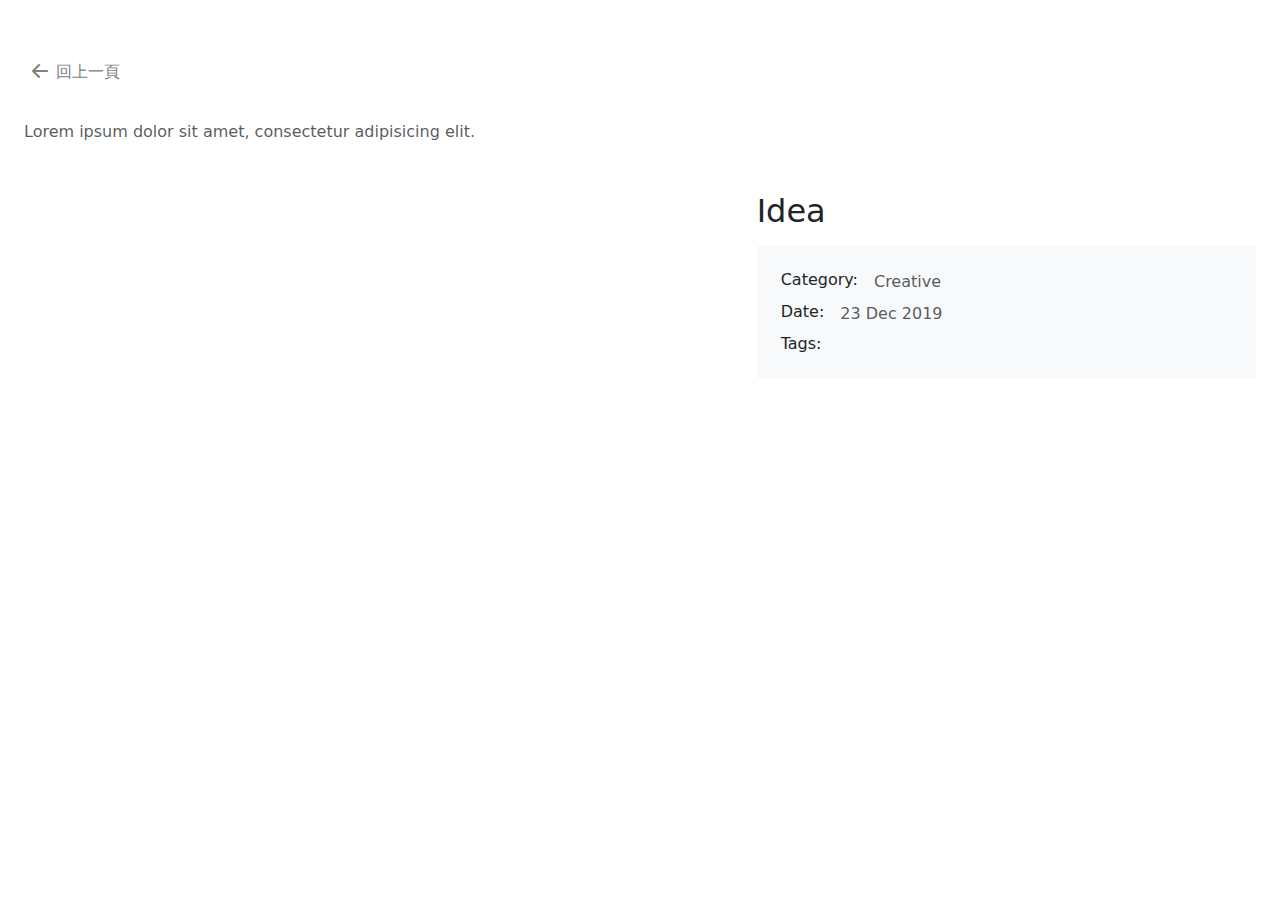
<file: detail_3dworks.html>
<!DOCTYPE html>
<html>
  <head>
    <meta charset="utf-8">
    <title>Minimal | Bootstrap portfolio template</title>
    <meta name="description" content="">
    <meta name="viewport" content="width=device-width, initial-scale=1">
    <meta name="robots" content="all,follow">
    <!-- gLightbox CSS-->
    <!-- <link rel="stylesheet" href="vendor/glightbox/css/glightbox.min.css"> -->
    <!-- Google fonts-->
    <link rel="stylesheet" href="https://fonts.googleapis.com/css?family=Source+Sans+Pro:400,700&amp;display=swap">
    <!-- theme stylesheet-->
    <link rel="stylesheet" href="css/style.default.css" id="theme-stylesheet">
    <!-- Custom stylesheet - for your changes-->
    <link rel="stylesheet" href="css/custom.css">
     <!-- jquery  -->
     <script src="https://code.jquery.com/jquery-3.7.1.js" integrity="sha256-eKhayi8LEQwp4NKxN+CfCh+3qOVUtJn3QNZ0TciWLP4=" crossorigin="anonymous"></script>
    <!-- bootstrap -->
    <link rel="stylesheet" href="https://cdn.jsdelivr.net/npm/bootstrap-icons@1.11.3/font/bootstrap-icons.min.css">
    <link href="https://cdn.jsdelivr.net/npm/bootstrap@5.3.3/dist/css/bootstrap.min.css" rel="stylesheet" integrity="sha384-QWTKZyjpPEjISv5WaRU9OFeRpok6YctnYmDr5pNlyT2bRjXh0JMhjY6hW+ALEwIH" crossorigin="anonymous">
   
  </head>
  <body>
    
      
      
        <div class="container-fluid px-4 py-5">
          <div class="row">
            <!-- 返回按鈕 -->
            <div class="d-flex align-items-center"  onclick="history.back()">
              <div class="mb-3 d-flex align-items-center back_btn"><i class="bi bi-arrow-left-short" style="font-size: 2em;"></i> 回上一頁</div>
            </div>

            <div class="col-lg-7">
              <h1 class="item_title"></h1>
              <p class="text-muted mb-5">Lorem ipsum dolor sit amet, consectetur adipisicing elit.</p>
            </div>
          </div>
          <div class="row mb-5">
            <!-- pic -->
            <div class="col-lg-7">
              <a class="glightbox product-view" id="pic" href="" data-gallery="gallery" data-glightbox="Tour de France" >
                <!-- <img class="img-fluid mb-4" src="img/portfolio-3.jpg" alt="..."> -->
              </a>
              <a class="glightbox product-view" id="pic2" href="" data-gallery="gallery" data-glightbox="Tour de France" >
                <!-- <img class="img-fluid mb-4" src="img/portfolio-3.jpg" alt="..."> -->
              </a>
              <a class="glightbox product-view" id="pic3" href="" data-gallery="gallery" data-glightbox="Tour de France" >
                <!-- <img class="img-fluid mb-4" src="img/portfolio-3.jpg" alt="..."> -->
              </a>
            </div>

            <div class="col-lg-5 position-sticky">
              <h2>Idea</h2>
              <!-- description -->
              <p class="text-muted" id="idea">

              </p>

              <div class="p-4 bg-light mb-5">
                <ul class="list-unstyled mb-0">
                  <li class="d-flex mb-2">
                    <h6 class="mb-0">Category:</h6>
                    <p class="ms-3 text-muted mb-0" id="category">Creative</p>
                  </li>
                  <li class="d-flex mb-2">
                    <h6 class="mb-0">Date:</h6>
                    <p class="ms-3 text-muted mb-0" id="date">23 Dec 2019</p>
                  </li>
                  <li class="d-flex">
                    <h6 class="mb-0">Tags:</h6>
                    <p class="ms-3 text-muted mb-0" id="tags"></p>
                  </li>
                </ul>
              </div>
             
            </div>
          </div>
          
     
     
      
    </div>
  
    <script>
        
      $(document).ready(function() {
        // 獲取URL中的ID參數
        let params = new URLSearchParams(window.location.search);
        let imageId = params.get('id');

        // 加載JSON數據並顯示對應的圖片詳情
      
        $.getJSON('/json/3d_imgdata.json', function(data) {
            let image = data.find(img => img.id == imageId);
            if (image) {
                $('.item_title').html(image.title);
                let detailsImage = `<img class="img-fluid mb-4" src="${image.imgSrc}" alt="${image.title}">`;
                $('#pic').html(detailsImage);
                if(image.imgSrc2){
                  let detailsImageTwo = `<img class="img-fluid mb-4" src="${image.imgSrc2}" alt="${image.title}">`;
                  $('#pic2').html(detailsImageTwo);
                }
                if(image.imgSrc3){
                  let detailsImageTwo = `<img class="img-fluid mb-4" src="${image.imgSrc3}" alt="${image.title}">`;
                  $('#pic3').html(detailsImageTwo);
                }

                $('#idea').html(image.description);
                $('#category').html(image.category);
                $('#date').html(image.date);
                $('#tags').html(image.tags);
            } else {
                $('.product-view').html('<p>Image not found</p>');
            }
               
           
        });
    });
    
    </script>
    <!-- FontAwesome CSS - loading as last, so it doesn't block rendering-->
    <link rel="stylesheet" href="https://use.fontawesome.com/releases/v5.7.1/css/all.css" integrity="sha384-fnmOCqbTlWIlj8LyTjo7mOUStjsKC4pOpQbqyi7RrhN7udi9RwhKkMHpvLbHG9Sr" crossorigin="anonymous">
  </body>
</html>
</file>
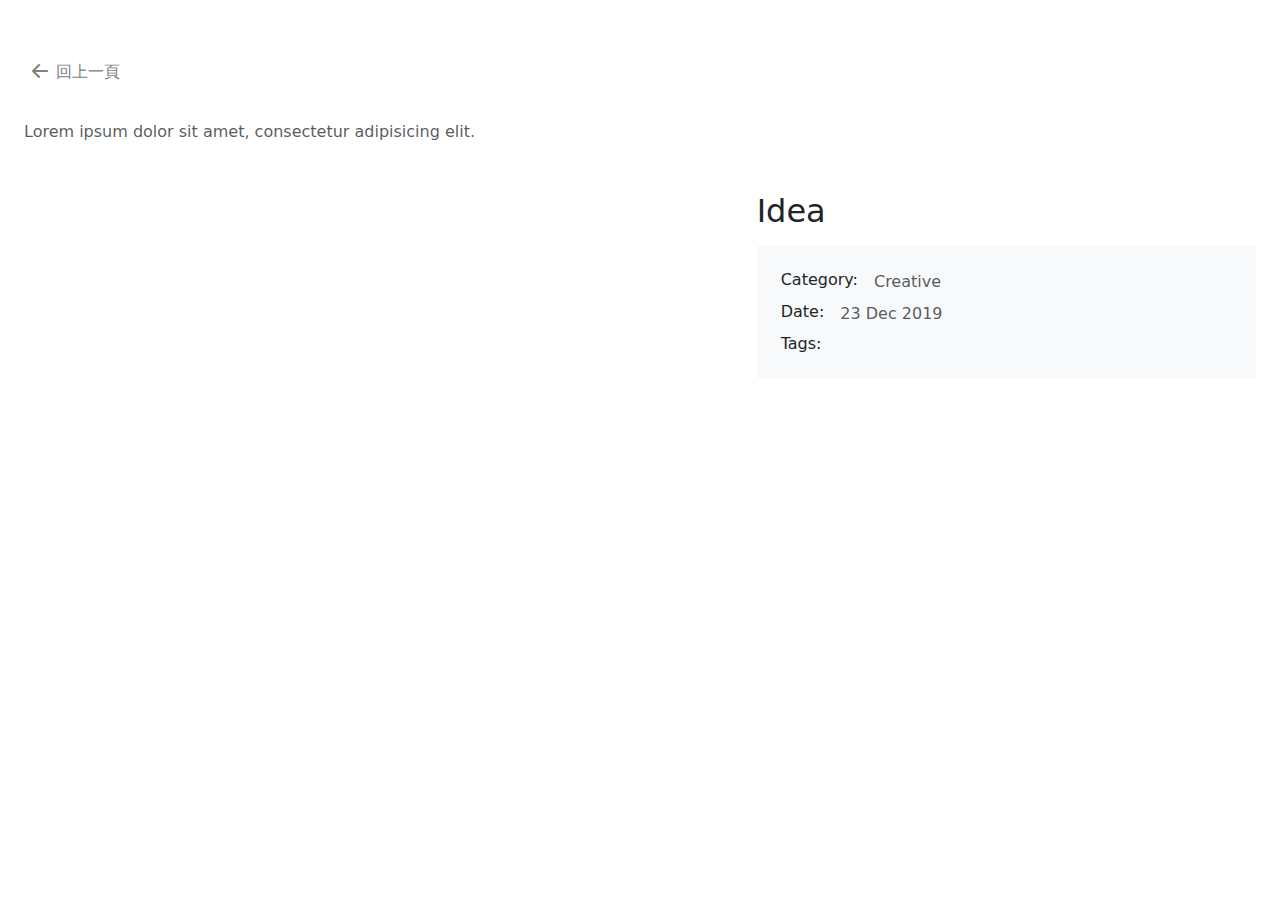
<file: detail_graphic.html>
<!DOCTYPE html>
<html>
  <head>
    <meta charset="utf-8">
    <title>Minimal | Bootstrap portfolio template</title>
    <meta name="description" content="">
    <meta name="viewport" content="width=device-width, initial-scale=1">
    <meta name="robots" content="all,follow">
    <!-- gLightbox CSS-->
    <!-- <link rel="stylesheet" href="vendor/glightbox/css/glightbox.min.css"> -->
    <!-- Google fonts-->
    <link rel="stylesheet" href="https://fonts.googleapis.com/css?family=Source+Sans+Pro:400,700&amp;display=swap">
    <!-- theme stylesheet-->
    <link rel="stylesheet" href="css/style.default.css" id="theme-stylesheet">
    <!-- Custom stylesheet - for your changes-->
    <link rel="stylesheet" href="css/custom.css">
     <!-- jquery  -->
     <script src="https://code.jquery.com/jquery-3.7.1.js" integrity="sha256-eKhayi8LEQwp4NKxN+CfCh+3qOVUtJn3QNZ0TciWLP4=" crossorigin="anonymous"></script>
    <!-- bootstrap -->
    <link rel="stylesheet" href="https://cdn.jsdelivr.net/npm/bootstrap-icons@1.11.3/font/bootstrap-icons.min.css">
    <link href="https://cdn.jsdelivr.net/npm/bootstrap@5.3.3/dist/css/bootstrap.min.css" rel="stylesheet" integrity="sha384-QWTKZyjpPEjISv5WaRU9OFeRpok6YctnYmDr5pNlyT2bRjXh0JMhjY6hW+ALEwIH" crossorigin="anonymous">
  </head>
  <body>
    
      
      
        <div class="container-fluid px-4 py-5">
          <div class="row">
            <!-- 返回按鈕 -->
            <div class="d-flex align-items-center"  onclick="history.back()">
              <div class="mb-3 d-flex align-items-center back_btn"><i class="bi bi-arrow-left-short" style="font-size: 2em;"></i> 回上一頁</div>
            </div>


            <div class="col-lg-7">
              <h1 class="item_title"></h1>
              <p class="text-muted mb-5">Lorem ipsum dolor sit amet, consectetur adipisicing elit.</p>
            </div>
          </div>
          <div class="row mb-5">
            <!-- pic -->
            <div class="col-lg-7">
              <a class="glightbox product-view" id="pic" href="" data-gallery="gallery" data-glightbox="Tour de France" >
                <!-- <img class="img-fluid mb-4" src="img/portfolio-3.jpg" alt="..."> -->
              </a>
              <a class="glightbox product-view" id="pic2" href="" data-gallery="gallery" data-glightbox="Tour de France" >
                <!-- <img class="img-fluid mb-4" src="img/portfolio-3.jpg" alt="..."> -->
              </a>
              <a class="glightbox product-view" id="pic3" href="" data-gallery="gallery" data-glightbox="Tour de France" >
                <!-- <img class="img-fluid mb-4" src="img/portfolio-3.jpg" alt="..."> -->
              </a>
            </div>

            <div class="col-lg-5 position-sticky">
              <h2>Idea</h2>
              <!-- description -->
              <p class="text-muted" id="idea">

              </p>

              <div class="p-4 bg-light mb-5">
                <ul class="list-unstyled mb-0">
                  <li class="d-flex mb-2">
                    <h6 class="mb-0">Category:</h6>
                    <p class="ms-3 text-muted mb-0" id="category">Creative</p>
                  </li>
                  <li class="d-flex mb-2">
                    <h6 class="mb-0">Date:</h6>
                    <p class="ms-3 text-muted mb-0" id="date">23 Dec 2019</p>
                  </li>
                  <li class="d-flex">
                    <h6 class="mb-0">Tags:</h6>
                    <p class="ms-3 text-muted mb-0" id="tags"></p>
                  </li>
                </ul>
              </div>
             
            </div>
          </div>
          
     
     
      
    </div>
  
    <script>
        
      $(document).ready(function() {
        // 獲取URL中的ID參數
        let params = new URLSearchParams(window.location.search);
        let imageId = params.get('id');

        // 加載JSON數據並顯示對應的圖片詳情
      
        $.getJSON('/json/graphic_imgdata.json', function(data) {
            let image = data.find(img => img.id == imageId);
            if (image) {
                $('.item_title').html(image.title);
                let detailsImage = `<img class="img-fluid mb-4" src="${image.imgSrc}" alt="${image.title}">`;
                $('#pic').html(detailsImage);
                if(image.imgSrc2){
                  let detailsImageTwo = `<img class="img-fluid mb-4" src="${image.imgSrc2}" alt="${image.title}">`;
                  $('#pic2').html(detailsImageTwo);
                }
                if(image.imgSrc3){
                  let detailsImageTwo = `<img class="img-fluid mb-4" src="${image.imgSrc3}" alt="${image.title}">`;
                  $('#pic3').html(detailsImageTwo);
                }

                $('#idea').html(image.description);
                $('#category').html(image.category);
                $('#date').html(image.date);
                $('#tags').html(image.tags);
            } else {
                $('.product-view').html('<p>Image not found</p>');
            }
               
           
        });
    });
    
   
    </script>
    <!-- FontAwesome CSS - loading as last, so it doesn't block rendering-->
    <link rel="stylesheet" href="https://use.fontawesome.com/releases/v5.7.1/css/all.css" integrity="sha384-fnmOCqbTlWIlj8LyTjo7mOUStjsKC4pOpQbqyi7RrhN7udi9RwhKkMHpvLbHG9Sr" crossorigin="anonymous">

  </body>
</html>
</file>
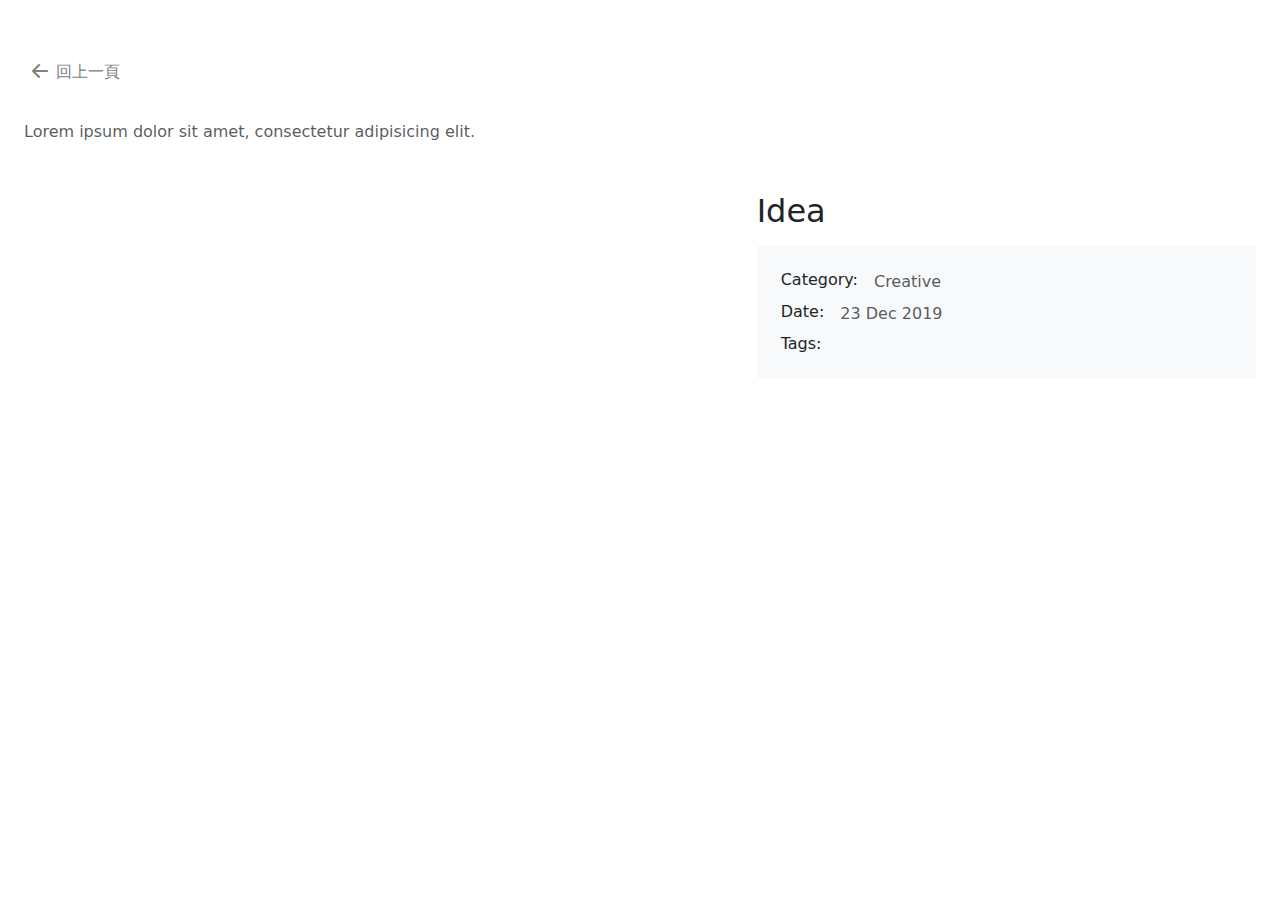
<file: detail_video.html>
<!DOCTYPE html>
<html>
  <head>
    <meta charset="utf-8">
    <title>Minimal | Bootstrap portfolio template</title>
    <meta name="description" content="">
    <meta name="viewport" content="width=device-width, initial-scale=1">
    <meta name="robots" content="all,follow">
    <!-- gLightbox CSS-->
    <!-- <link rel="stylesheet" href="vendor/glightbox/css/glightbox.min.css"> -->
    <!-- Google fonts-->
    <link rel="stylesheet" href="https://fonts.googleapis.com/css?family=Source+Sans+Pro:400,700&amp;display=swap">
    <!-- theme stylesheet-->
    <link rel="stylesheet" href="css/style.default.css" id="theme-stylesheet">
    <!-- Custom stylesheet - for your changes-->
    <link rel="stylesheet" href="css/custom.css">
     <!-- jquery  -->
     <script src="https://code.jquery.com/jquery-3.7.1.js" integrity="sha256-eKhayi8LEQwp4NKxN+CfCh+3qOVUtJn3QNZ0TciWLP4=" crossorigin="anonymous"></script>
    <!-- bootstrap -->
    <link rel="stylesheet" href="https://cdn.jsdelivr.net/npm/bootstrap-icons@1.11.3/font/bootstrap-icons.min.css">
    <link href="https://cdn.jsdelivr.net/npm/bootstrap@5.3.3/dist/css/bootstrap.min.css" rel="stylesheet" integrity="sha384-QWTKZyjpPEjISv5WaRU9OFeRpok6YctnYmDr5pNlyT2bRjXh0JMhjY6hW+ALEwIH" crossorigin="anonymous">
   
  </head>
  <body>
    
      
      
        <div class="container-fluid px-4 py-5">
          <div class="row">
            <!-- 返回按鈕 -->
            <div class="d-flex align-items-center"  onclick="history.back()">
              <div class="mb-3 d-flex align-items-center back_btn"><i class="bi bi-arrow-left-short" style="font-size: 2em;"></i> 回上一頁</div>
            </div>

            <div class="col-lg-7">
              <h1 class="item_title"></h1>
              <p class="text-muted mb-5">Lorem ipsum dolor sit amet, consectetur adipisicing elit.</p>
            </div>
          </div>
          <div class="row mb-5">
            <!-- video -->
            <div class="col-lg-7">
              <div class="glightbox product-view" id="video"  data-gallery="gallery" data-glightbox="Tour de France" >
                <!-- <img class="img-fluid mb-4" src="img/portfolio-3.jpg" alt="..."> -->
              </div>
              
            </div>

            <div class="col-lg-5 position-sticky">
              <h2>Idea</h2>
              <!-- description -->
              <p class="text-muted" id="idea">

              </p>

              <div class="p-4 bg-light mb-5">
                <ul class="list-unstyled mb-0">
                  <li class="d-flex mb-2">
                    <h6 class="mb-0">Category:</h6>
                    <p class="ms-3 text-muted mb-0" id="category">Creative</p>
                  </li>
                  <li class="d-flex mb-2">
                    <h6 class="mb-0">Date:</h6>
                    <p class="ms-3 text-muted mb-0" id="date">23 Dec 2019</p>
                  </li>
                  <li class="d-flex">
                    <h6 class="mb-0">Tags:</h6>
                    <p class="ms-3 text-muted mb-0" id="tags"></p>
                  </li>
                </ul>
              </div>
             
            </div>
          </div>
          
     
     
      
    </div>
  
    <script>
        
      $(document).ready(function() {
        // 獲取URL中的ID參數
        let params = new URLSearchParams(window.location.search);
        let imageId = params.get('id');

        // 加載JSON數據並顯示對應的圖片詳情
      
        $.getJSON('/json/veido_imgdata.json', function(data) {
            let video = data.find(video => video.id == imageId);
            if (video) {
                $('.item_title').html(video.title);
                let detailsVideo = `
                  <video poster="${video.imgSrc}" width="640" height="360"   controls="true">
                  <source src="${video.videoSrc}" type="video/mp4" />
                `;
                $('#video').html(detailsVideo);
                

                $('#idea').html(video.description);
                $('#category').html(video.category);
                $('#date').html(video.date);
                $('#tags').html(video.tags);
            } else {
                $('.product-view').html('<p>Image not found</p>');
            }
               
           
        });
    });
    
    </script>
    <!-- FontAwesome CSS - loading as last, so it doesn't block rendering-->
    <link rel="stylesheet" href="https://use.fontawesome.com/releases/v5.7.1/css/all.css" integrity="sha384-fnmOCqbTlWIlj8LyTjo7mOUStjsKC4pOpQbqyi7RrhN7udi9RwhKkMHpvLbHG9Sr" crossorigin="anonymous">
  </body>
</html>
</file>
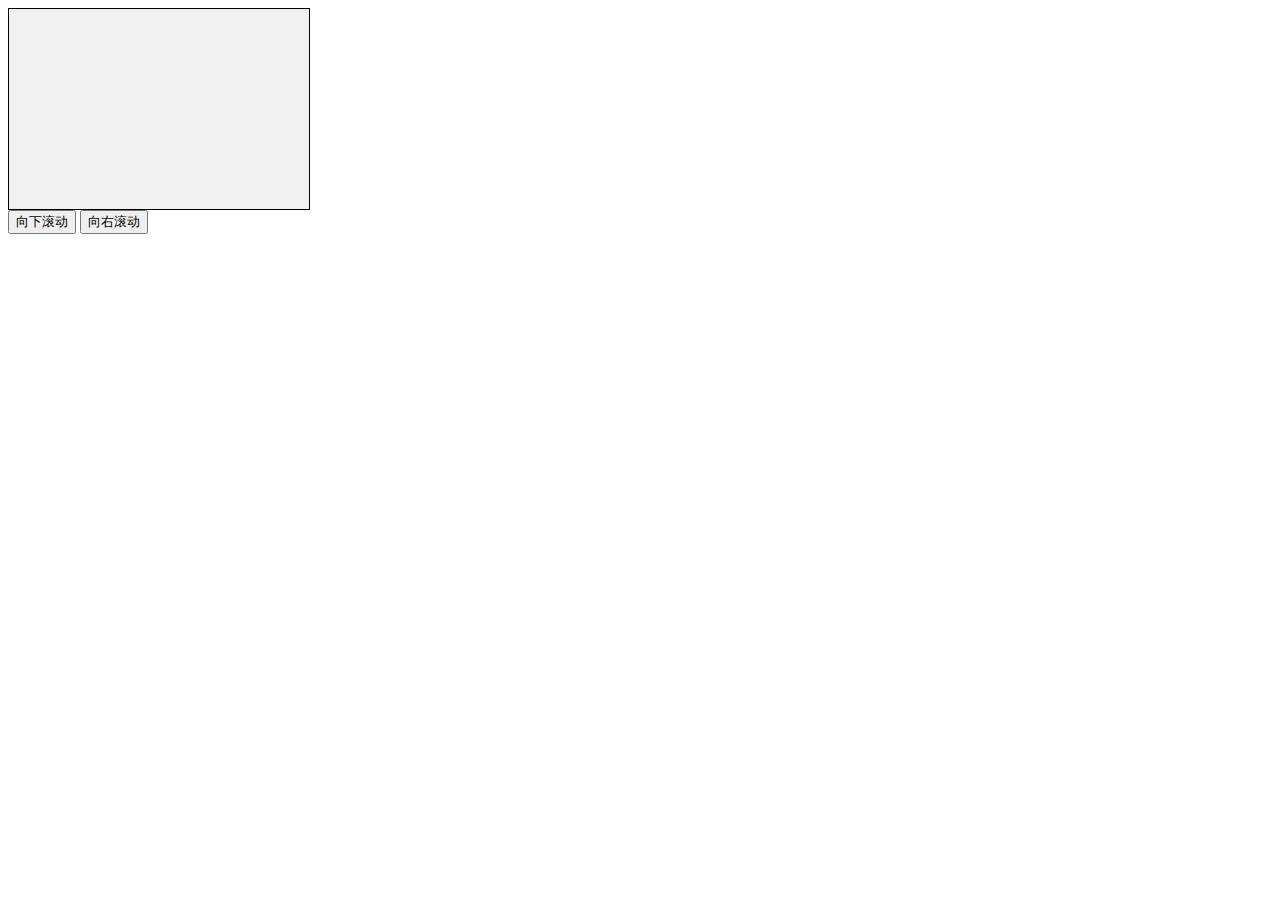
<file: scroll.html>
<!DOCTYPE html>
<html lang="en">
<head>
<meta charset="UTF-8">
<meta name="viewport" content="width=device-width, initial-scale=1.0">
<title>ScrollBy 示例</title>
<style>
    .scrollable {
        width: 300px;
        height: 200px;
        overflow: auto;
        border: 1px solid black;
    }
    .content {
        width: 600px;
        height: 600px;
        background-color: #f0f0f0;
    }
</style>
</head>
<body>

<div class="scrollable" id="scrollableElement">
    <div class="content">
        <!-- 这里放置大量内容以产生滚动条 -->
    </div>
</div>

<button onclick="scrollDown()">向下滚动</button>
<button onclick="scrollRight()">向右滚动</button>

<script>
function scrollDown() {
    const element = document.getElementById('scrollableElement');
    element.scrollBy(0, 100); // 向下滚动 100px
}

function scrollRight() {
    const element = document.getElementById('scrollableElement');
    element.scrollBy(100, 0); // 向右滚动 100px
}
</script>

</body>
</html>
</file>
<file: css/custom.css>
/* your styles go here */
html {
    scroll-behavior: smooth;
}
nav{
z-index: 99999;
}
#circle{
position: relative;
top: 250px;
width: 220px;
height: 220px;
border-radius: 50%;
background-image: linear-gradient(to top, #8E4693 0%, #fecfef 99%, #E3CEDF 100%);
animation: toBig2 3s ease both; 
animation-timeline: scroll();
animation-range: 0% 6%;
}
@keyframes toBig2 {
0%{
    width: 220px; height: 220px;
}
100%{
    width: 300px; height: 300px;
}
}
#rounded_rectangle{
width: 230px;
height: 400px;
border-radius: 0px 0px 110px 110px;
background-image: linear-gradient(to top, #8E4693 0%, #fecfef 99%, #E3CEDF 100%);
position: absolute;
top: 0px;
right: 10%;
animation: toLong 2s ease both;
animation-timeline: scroll();
animation-range: 0% 5%; 
/* background-image: linear-gradient(to top,  #E3CEDF 0% ,#8E4693 100%,); */
}
@keyframes toLong {
0%{
    height: 250px;
}
100%{
    height: 500px;
}
}
.humanImg{
position: absolute;
top: 164px;


}
.container .btn_range{
overflow: hidden;
width: 300px;
height: 400px;
position: relative;
padding: 0;

}
.container .buttom{
position: relative;
background-color: gray;
width: 300px;
height: 300px;
overflow: hidden;
justify-content: center;
align-items: center;
border-color: black;
border-style: solid;
border-width: 12px;
border-radius: 10px;


}
.container .buttom img{
position: absolute;
top: 0;
left: 0;
width: 100%;
/* max-width: 100%; */
height: 100%;
/* max-height: 100%; */
transition: transform 0.5s ease; 

}
.btn_t_space{
position: absolute;
background-color:black;
right: 0px;
bottom: 180px;
width: 0px;
height: 150px;
border-radius: 10px 0px 10px 10px;
transition: right 0.5s ease, bottom 0.5s ease, width 0.5s ease, height 0.5s ease; 

}
.vertical-text {

position: absolute;
right: -5px;
bottom: 120px;
color: white;
writing-mode: vertical-lr; 
text-orientation: mixed;
transform: rotate(180deg); 
font-size: 1.2em;
transition: color 0.5s ease,font-size 0.5s ease,right 0.5s ease,bottom 0.5s ease;
}
.s1_triangle{
position: absolute;
width: 150px;
height: auto;
right: 50px;
top: 670px;
animation: toMove 3s ease both; 
animation-timeline: scroll();
animation-range: 0% 20%;

}

.s1_triangle img{
max-width: 100%;
max-height: auto;
}
@keyframes toMove {
0%{
    right: 50px;
}
100%{
    right: 300px;
}
}


.cross{
opacity: 0;
color: white;
/* transition: transform 0.5s ease; */
transition: opacity 0.5s ease, transform 0.5s ease;
}
#c1{
position: absolute;
top: 20px;
left: 20px;
}
#c2{
position: absolute;
top: 20px;
right: 20px;
}
#c3{
position: absolute;
bottom: 120px;
left: 20px;
}


.container .buttom:hover img{
transform: scale(1.2);
transition: 0.5s ease;
}

.container .buttom:hover + .btn_t_space{
right: 0px;
bottom: 65px;
width: 60px;
height: 160px;

transition: 0.5s ease;
}
.container .buttom:hover ~ .vertical-text {
color: red;
font-size: 1.3em;
right: -2px;
bottom: 85px;
transition: 0.5s ease;
}
.container .buttom:hover ~ .cross{
opacity: 1;
transform: rotate(45deg);
transition: 0.5s ease;
}
.koulen-regular {
font-family: "Koulen", sans-serif;
font-weight: 400;
font-style: normal;
color: white;
line-height: 100px;
}
.gothic-a1-regular {
font-family: "Gothic A1", sans-serif;
font-weight: 400;
font-style: normal;

}

.OPEN_PORTFOLIO{
position: relative;
color: white;
background-color: black;
width: 435px;
height: 80px;
border-radius: 13px;
display: flex;
flex-direction: row;
align-items: center;
justify-content: center;
transition:transform 0.4s ease;

}
.produce{
position: absolute;
top: 760px;
left: 0px;
background-image: url('/img/section_2.jpg');
width: 100%;
height: 1140px;
}

.cross-lg{
color: white;
font-size: 30px;
margin: 45px;
transform: rotate(45deg);
transition: transform 0.5s ease;
}
.cross-lg:hover{
transform: rotate(90deg);
}

.match-height {
display: inline-block; 
}
.welcome{
color: #FFC700;
}
/* // <uniquifier>: Use a unique and descriptive class name
/   / <weight>: Use a value from 100 to 900 */

.noto-sans-tc{
font-family: "Noto Sans TC", sans-serif;
font-optical-sizing: auto;
/* font-weight: <weight>; */
font-weight:700;
font-style: normal;
color: white;
}
.introduce{
color: white;
}
.mainbg{
background-image: url('/img/Rectangle15.jpg');
height: 762px;
position: absolute;
width: 100%;
top: 0;
left: 0;
/* z-index: -99999; */
}
.bg-transparent{
background-color: transparent;
}
/* .section1 {
height: 848px;
} */
.mt-10{
margin-top: 100px;
}
.enterBtn{
    width: 290px;
    height: 70px;
    border-radius: 41px;
    background-color: white;
    font-size: 24px;
    display: flex;
    justify-content: center;
    align-items: center;
    box-shadow:0px 0px 0px #000000;
} 
.enterBtn:hover{
    background-color: #B22B2B;
    color: white;
    box-shadow:3px 3px 10px #000000;
    transition: 0.4s ease;
}
.enterBtn .bi-arrow-up-short{
    transition: rotate 1s ease;
}

.enterBtn:hover .bi-arrow-up-short{
    transform: rotate(45deg);
}
.painter{
width: 654px;
height: 303px;
position: absolute;
top: 464px;
right: 50px;
}
#blue_rec{
position: absolute;
top: 100px;
right: 210px;
width: 200px;
height: 53px;
background-color: #4B86F8;
filter: brightness(120%);
}
.section1{
background-image: url('/img/Rectangle15.jpg');
background-size:cover; 
/* background-position: center; */
height: 760px;
width: 100%;
left: 0px;
right: 0px
}
.section2{
background-image:linear-gradient(to bottom, rgba(0,0,0,0) 95%, rgba(0,0,0,0.9)),
url('/img/section_2and3.jpg');
background-size: cover;
width: 100%;
height: 1900px;
}


.section3{
background-image: linear-gradient(to bottom, rgba(0,0,0,0) 90%, rgba(0,0,0,0.9)),
url('/img/Rectanglerock.png');
background-size: cover;
width: 100%;
height: 1000px;

}
.section4{
/* background-color: black; */

background-color: #B22B2B;
background: linear-gradient(to bottom, rgba(0, 0, 0), black 90%, #B22B2B);

width: 100%;
height: 690px;
}
#year{
color: transparent; /* 將文字顏色設為透明 */
-webkit-text-stroke-width: 3px; /* 設置文字邊框寬度 */
-webkit-text-stroke-color:white; /* 設置文字邊框顏色 */
font-size: 250px; /* 設置文字大小 */
writing-mode: vertical-rl; /* 垂直排列文字（從下到上） */
text-orientation: mixed; /* 混合文字方向 */
/* position: relative;
right: -250px;
top: -130px; */
position: absolute;
right: -180px;
top: -150px;

}
#year::after{
content: '';
animation: addYear 3s ease both; 
animation-timeline: scroll();
animation-range: 40% 60%;
}
@keyframes addYear{
/* 0%{ content: '1999';}
5%{ content: '2000';}
10%{ content: '2001';}
15%{ content: '2002';}
20%{ content: '2003';}
25%{ content: '2004';}
30%{ content: '2005';}
40%{ content: '2006';}
45%{ content: '2007';}
50%{ content: '2008';}
55%{ content: '2009';}
60%{ content: '2010';}
65%{ content: '2011';} */
0%{ content: '2012';}
8%{ content: '2013';}
16%{ content: '2014';}
24%{ content: '2015';}
32%{ content: '2016';}
40%{ content: '2017';}
48%{ content: '2018';}
56%{ content: '2019';}
64%{ content: '2020';}
72%{ content: '2021';}
80%{ content: '2022';}
88%{ content: '2023';}
100%{ content: '2024';}

}
.project{
width: 260px;
height: auto;
display: flex;
flex-direction: column;
align-items: center;
justify-content: center;



}
.project p{
color: white;
margin-bottom: 80px;


}
.project .year{
width: 170px;
height: 48px;
border-radius: 24px;
background-color: white;
color: black;
display: flex;
justify-content: center;
align-items: center;
margin-bottom: 11px;
transition: background-color 0.5s ease;

}
.project:hover .year {
background-color:#FFB800;
}
.project .point{
width: 40px;
height: 40px;
border-radius: 50%;
border: 2px solid white;
background-color: black;
transition: background-color 0.5s ease;
}
.project:hover .point{
background-color:#B22B2B;
}
.p1{
position: relative;
top: 170px;
}
.p2{
position: relative;
top: 100px;
}
.p3{
position: relative;
top: 30px;
}
.p4{
position: relative;
top: -40px;
}
.diagonal-line {
background-image:
    linear-gradient(to right, white 115px, transparent 0px);
    

background-size:
    155px 100%;
   
/* position: absolute;
top: 340px; */
position: relative;
top: 15px;
width: 100%;
height: 4px; /* 控制線的高度 */
/* background-color:white; 控制線的顏色 */
transform: rotate(-15deg); /* 將線逆時針旋轉30度 */
transform-origin: left top; /* 設置旋轉的原點為左上角 */
/* margin-top: 50px; 調整線的位置 */
}
.icons{
width: 100px;
height: auto;
animation: toBig 2s linear both;
/* animation-delay: 1s; 延迟1秒触发动画，确保页面加载后开始 */
animation-timeline: scroll();
animation-range: 65% 70%;

/* background-color: white; */
}
.icon-1{
position: relative;
top: 300px;
right: -300px;
width: 200px;
}
.icon-2{
position: relative;
top: 60px;
right: -200px;

}
.icon-3{
position: relative;
top: 80px;
right: -30px;

}
.icon-4{
position: relative;
top: 200px;
right: -350px;

}
.icon-5{
position: relative;
top: -300px;
right: -350px;

}
.icon-6{
position: relative;
top: -50px;
right: 100px;

}
@keyframes toBig {
0% {
    opacity: 0;
    scale: 0.2;
  
}
100% {
    opacity: 1;
    scale: 1;
 
}
}

.icons img{
max-width: 100%;
height: auto;
}
.section5{

background-color: #B22B2B;
width: 100%;
height: 780px;
}
.contact{
color:white;
}
.contact input{
width: 630px;
}
.contact div{
margin-top: 24px;
margin-bottom: 24px;
}
.contact p{
width: 400px;
}
.triangle{
width: 50px;
height: auto;
}
.triangle img{
max-width: 100%;
transform: rotate(180deg);
margin-left: 20px;
}
footer{

background-color: black;
color: white;
height: 48px;
display: flex;
align-items: center;
}
.arrow-d{
color:#B22B2B;
font-size: 50px;
transform: rotate(135deg);
transition: transform 0.5s ease; 
}
.OPEN_PORTFOLIO:hover{
transform: translateX(80px);
}
.OPEN_PORTFOLIO:hover .arrow-d{
transform: rotate(90deg);
}
.text-white{
color: white;
}
.hundredPlus{
color: red;
font-size: 2em;
}

.line {
width: 130px;
height: 2px;
background-color: white;
margin: 0px 10px 0px 10px;
}

.footer_icons {
    color: white;
}

.back_btn{
    color:grey;
   
    transition: transform 0.5s ease;
}

.back_btn:hover{
    color: #B22B2B;
}
</file>
<file: css/style.default.css>
/*
=========================================
=========================================

   Minimal | Bootstrap portfolio template

=========================================
========================================= */
/*!
 * Bootstrap v5.1.3 (https://getbootstrap.com/)
 * Copyright 2011-2021 The Bootstrap Authors
 * Copyright 2011-2021 Twitter, Inc.
 * Licensed under MIT (https://github.com/twbs/bootstrap/blob/main/LICENSE)
 */
:root {
  --bs-blue: #0d6efd;
  --bs-indigo: #6610f2;
  --bs-purple: #6f42c1;
  --bs-pink: #B22B2B;
  --bs-red: #dc3545;
  --bs-orange: #fd7e14;
  --bs-yellow: #ffc107;
  --bs-green: #28a745;
  --bs-teal: #20c997;
  --bs-cyan: #17a2b8;
  --bs-white: #fff;
  --bs-gray: #6c757d;
  --bs-gray-dark: #343a40;
  --bs-gray-100: #f8f9fa;
  --bs-gray-200: #e9ecef;
  --bs-gray-300: #dee2e6;
  --bs-gray-400: #ced4da;
  --bs-gray-500: #adb5bd;
  --bs-gray-600: #6c757d;
  --bs-gray-700: #495057;
  --bs-gray-800: #343a40;
  --bs-gray-900: #212529;
  --bs-primary: #B22B2B;
  --bs-secondary: #6c757d;
  --bs-success: #28a745;
  --bs-info: #17a2b8;
  --bs-warning: #ffc107;
  --bs-danger: #dc3545;
  --bs-light: #f8f9fa;
  --bs-dark: #000;
  --bs-primary-rgb:#B22B2B;
  --bs-secondary-rgb: 108, 117, 125;
  --bs-success-rgb: 40, 167, 69;
  --bs-info-rgb: 23, 162, 184;
  --bs-warning-rgb: 255, 193, 7;
  --bs-danger-rgb: 220, 53, 69;
  --bs-light-rgb: 248, 249, 250;
  --bs-dark-rgb: 0, 0, 0;
  --bs-white-rgb: 255, 255, 255;
  --bs-black-rgb: 0, 0, 0;
  --bs-body-color-rgb: 18, 14, 24;
  --bs-body-bg-rgb: 255, 255, 255;
  --bs-font-sans-serif: "Source Sans Pro", sans-serif;
  --bs-font-monospace: SFMono-Regular, Menlo, Monaco, Consolas, "Liberation Mono", "Courier New", monospace;
  --bs-gradient: linear-gradient(180deg, rgba(255, 255, 255, 0.15), rgba(255, 255, 255, 0));
  --bs-body-font-family: var(--bs-font-sans-serif);
  --bs-body-font-size: 1rem;
  --bs-body-font-weight: 400;
  --bs-body-line-height: 1.5;
  --bs-body-color: #120e18;
  --bs-body-bg: #fff;
}

*,
*::before,
*::after {
  box-sizing: border-box;
}

@media (prefers-reduced-motion: no-preference) {
  :root {
    scroll-behavior: smooth;
  }
}

body {
  margin: 0;
  font-family: var(--bs-body-font-family);
  font-size: var(--bs-body-font-size);
  font-weight: var(--bs-body-font-weight);
  line-height: var(--bs-body-line-height);
  color: var(--bs-body-color);
  text-align: var(--bs-body-text-align);
  background-color: var(--bs-body-bg);
  -webkit-text-size-adjust: 100%;
  -webkit-tap-highlight-color: rgba(0, 0, 0, 0);
}

hr {
  margin: 1rem 0;
  color: inherit;
  background-color: currentColor;
  border: 0;
  opacity: 0.25;
}

hr:not([size]) {
  height: 1px;
}

h1, .h1, h2, .h2, h3, .h3, h4, .h4, h5, .h5, h6, .h6 {
  margin-top: 0;
  margin-bottom: 0.5rem;
  font-weight: 700;
  line-height: 1.2;
}

h1, .h1 {
  font-size: calc(1.375rem + 1.5vw);
}

@media (min-width: 1200px) {
  h1, .h1 {
    font-size: 2.5rem;
  }
}

h2, .h2 {
  font-size: calc(1.325rem + 0.9vw);
}

@media (min-width: 1200px) {
  h2, .h2 {
    font-size: 2rem;
  }
}

h3, .h3 {
  font-size: calc(1.3rem + 0.6vw);
}

@media (min-width: 1200px) {
  h3, .h3 {
    font-size: 1.75rem;
  }
}

h4, .h4 {
  font-size: calc(1.275rem + 0.3vw);
}

@media (min-width: 1200px) {
  h4, .h4 {
    font-size: 1.5rem;
  }
}

h5, .h5 {
  font-size: 1.25rem;
}

h6, .h6 {
  font-size: 1rem;
}

p {
  margin-top: 0;
  margin-bottom: 1rem;
}

abbr[title],
abbr[data-bs-original-title] {
  -webkit-text-decoration: underline dotted;
  text-decoration: underline dotted;
  cursor: help;
  -webkit-text-decoration-skip-ink: none;
  text-decoration-skip-ink: none;
}

address {
  margin-bottom: 1rem;
  font-style: normal;
  line-height: inherit;
}

ol,
ul {
  padding-left: 2rem;
}

ol,
ul,
dl {
  margin-top: 0;
  margin-bottom: 1rem;
}

ol ol,
ul ul,
ol ul,
ul ol {
  margin-bottom: 0;
}

dt {
  font-weight: 700;
}

dd {
  margin-bottom: .5rem;
  margin-left: 0;
}

blockquote {
  margin: 0 0 1rem;
}

b,
strong {
  font-weight: bolder;
}

small, .small {
  font-size: 0.8em;
}

mark, .mark {
  padding: 0.2em;
  background-color: #fcf8e3;
}

sub,
sup {
  position: relative;
  font-size: 0.75em;
  line-height: 0;
  vertical-align: baseline;
}

sub {
  bottom: -.25em;
}

sup {
  top: -.5em;
}

a {
  color: #FFB800;
  text-decoration: none;
}

a:hover {
  color:#FFB800;
}

a:not([href]):not([class]), a:not([href]):not([class]):hover {
  color: inherit;
  text-decoration: none;
}

pre,
code,
kbd,
samp {
  font-family: var(--bs-font-monospace);
  font-size: 1em;
  direction: ltr /* rtl:ignore */;
  unicode-bidi: bidi-override;
}

pre {
  display: block;
  margin-top: 0;
  margin-bottom: 1rem;
  overflow: auto;
  font-size: 0.8em;
}

pre code {
  font-size: inherit;
  color: inherit;
  word-break: normal;
}

code {
  font-size: 0.8em;
  color: #d63384;
  word-wrap: break-word;
}

a > code {
  color: inherit;
}

kbd {
  padding: 0.2rem 0.4rem;
  font-size: 0.8em;
  color: #fff;
  background-color: #212529;
  border-radius: 0.2rem;
}

kbd kbd {
  padding: 0;
  font-size: 1em;
  font-weight: 700;
}

figure {
  margin: 0 0 1rem;
}

img,
svg {
  vertical-align: middle;
}

table {
  caption-side: bottom;
  border-collapse: collapse;
}

caption {
  padding-top: 0.5rem;
  padding-bottom: 0.5rem;
  color: #6c757d;
  text-align: left;
}

th {
  text-align: inherit;
  text-align: -webkit-match-parent;
}

thead,
tbody,
tfoot,
tr,
td,
th {
  border-color: inherit;
  border-style: solid;
  border-width: 0;
}

label {
  display: inline-block;
}

button {
  border-radius: 0;
}

button:focus:not(:focus-visible) {
  outline: 0;
}

input,
button,
select,
optgroup,
textarea {
  margin: 0;
  font-family: inherit;
  font-size: inherit;
  line-height: inherit;
}

button,
select {
  text-transform: none;
}

[role="button"] {
  cursor: pointer;
}

select {
  word-wrap: normal;
}

select:disabled {
  opacity: 1;
}

[list]::-webkit-calendar-picker-indicator {
  display: none;
}

button,
[type="button"],
[type="reset"],
[type="submit"] {
  -webkit-appearance: button;
}

button:not(:disabled),
[type="button"]:not(:disabled),
[type="reset"]:not(:disabled),
[type="submit"]:not(:disabled) {
  cursor: pointer;
}

::-moz-focus-inner {
  padding: 0;
  border-style: none;
}

textarea {
  resize: vertical;
}

fieldset {
  min-width: 0;
  padding: 0;
  margin: 0;
  border: 0;
}

legend {
  float: left;
  width: 100%;
  padding: 0;
  margin-bottom: 0.5rem;
  font-size: calc(1.275rem + 0.3vw);
  line-height: inherit;
}

@media (min-width: 1200px) {
  legend {
    font-size: 1.5rem;
  }
}

legend + * {
  clear: left;
}

::-webkit-datetime-edit-fields-wrapper,
::-webkit-datetime-edit-text,
::-webkit-datetime-edit-minute,
::-webkit-datetime-edit-hour-field,
::-webkit-datetime-edit-day-field,
::-webkit-datetime-edit-month-field,
::-webkit-datetime-edit-year-field {
  padding: 0;
}

::-webkit-inner-spin-button {
  height: auto;
}

[type="search"] {
  outline-offset: -2px;
  -webkit-appearance: textfield;
}

/* rtl:raw:
[type="tel"],
[type="url"],
[type="email"],
[type="number"] {
  direction: ltr;
}
*/
::-webkit-search-decoration {
  -webkit-appearance: none;
}

::-webkit-color-swatch-wrapper {
  padding: 0;
}

::-webkit-file-upload-button {
  font: inherit;
}

::file-selector-button {
  font: inherit;
}

::-webkit-file-upload-button {
  font: inherit;
  -webkit-appearance: button;
}

output {
  display: inline-block;
}

iframe {
  border: 0;
}

summary {
  display: list-item;
  cursor: pointer;
}

progress {
  vertical-align: baseline;
}

[hidden] {
  display: none !important;
}

.lead {
  font-size: 1.25rem;
  font-weight: 300;
}

.display-1 {
  font-size: calc(1.625rem + 4.5vw);
  font-weight: 300;
  line-height: 1.2;
}

@media (min-width: 1200px) {
  .display-1 {
    font-size: 5rem;
  }
}

.display-2 {
  font-size: calc(1.575rem + 3.9vw);
  font-weight: 300;
  line-height: 1.2;
}

@media (min-width: 1200px) {
  .display-2 {
    font-size: 4.5rem;
  }
}

.display-3 {
  font-size: calc(1.525rem + 3.3vw);
  font-weight: 300;
  line-height: 1.2;
}

@media (min-width: 1200px) {
  .display-3 {
    font-size: 4rem;
  }
}

.display-4 {
  font-size: calc(1.475rem + 2.7vw);
  font-weight: 300;
  line-height: 1.2;
}

@media (min-width: 1200px) {
  .display-4 {
    font-size: 3.5rem;
  }
}

.display-5 {
  font-size: calc(1.425rem + 2.1vw);
  font-weight: 300;
  line-height: 1.2;
}

@media (min-width: 1200px) {
  .display-5 {
    font-size: 3rem;
  }
}

.display-6 {
  font-size: calc(1.375rem + 1.5vw);
  font-weight: 300;
  line-height: 1.2;
}

@media (min-width: 1200px) {
  .display-6 {
    font-size: 2.5rem;
  }
}

.list-unstyled {
  padding-left: 0;
  list-style: none;
}

.list-inline {
  padding-left: 0;
  list-style: none;
}

.list-inline-item {
  display: inline-block;
}

.list-inline-item:not(:last-child) {
  margin-right: 0.5rem;
}

.initialism {
  font-size: 0.8em;
  text-transform: uppercase;
}

.blockquote {
  margin-bottom: 1rem;
  font-size: 1.25rem;
}

.blockquote > :last-child {
  margin-bottom: 0;
}

.blockquote-footer {
  margin-top: -1rem;
  margin-bottom: 1rem;
  font-size: 0.8em;
  color: #6c757d;
}

.blockquote-footer::before {
  content: "\2014\00A0";
}

.img-fluid {
  max-width: 100%;
  height: auto;
}

.img-thumbnail {
  padding: 0.25rem;
  background-color: #fff;
  border: 1px solid #dee2e6;
  border-radius: 0.25rem;
  max-width: 100%;
  height: auto;
}

.figure {
  display: inline-block;
}

.figure-img {
  margin-bottom: 0.5rem;
  line-height: 1;
}

.figure-caption {
  font-size: 0.8em;
  color: #6c757d;
}

.container,
.container-fluid,
.container-sm,
.container-md,
.container-lg,
.container-xl,
.container-xxl {
  width: 100%;
  padding-right: var(--bs-gutter-x, 1rem);
  padding-left: var(--bs-gutter-x, 1rem);
  margin-right: auto;
  margin-left: auto;
}

@media (min-width: 576px) {
  .container, .container-sm {
    max-width: 540px;
  }
}

@media (min-width: 768px) {
  .container, .container-sm, .container-md {
    max-width: 720px;
  }
}

@media (min-width: 992px) {
  .container, .container-sm, .container-md, .container-lg {
    max-width: 960px;
  }
}

@media (min-width: 1200px) {
  .container, .container-sm, .container-md, .container-lg, .container-xl {
    max-width: 1140px;
  }
}

@media (min-width: 1400px) {
  .container, .container-sm, .container-md, .container-lg, .container-xl, .container-xxl {
    max-width: 1320px;
  }
}

.row {
  --bs-gutter-x: 1.5rem;
  --bs-gutter-y: 0;
  display: flex;
  flex-wrap: wrap;
  margin-top: calc(-1 * var(--bs-gutter-y));
  margin-right: calc(-.5 * var(--bs-gutter-x));
  margin-left: calc(-.5 * var(--bs-gutter-x));
}

.row > * {
  flex-shrink: 0;
  width: 100%;
  max-width: 100%;
  padding-right: calc(var(--bs-gutter-x) * .5);
  padding-left: calc(var(--bs-gutter-x) * .5);
  margin-top: var(--bs-gutter-y);
}

.col {
  flex: 1 0 0%;
}

.row-cols-auto > * {
  flex: 0 0 auto;
  width: auto;
}

.row-cols-1 > * {
  flex: 0 0 auto;
  width: 100%;
}

.row-cols-2 > * {
  flex: 0 0 auto;
  width: 50%;
}

.row-cols-3 > * {
  flex: 0 0 auto;
  width: 33.33333%;
}

.row-cols-4 > * {
  flex: 0 0 auto;
  width: 25%;
}

.row-cols-5 > * {
  flex: 0 0 auto;
  width: 20%;
}

.row-cols-6 > * {
  flex: 0 0 auto;
  width: 16.66667%;
}

.col-auto {
  flex: 0 0 auto;
  width: auto;
}

.col-1 {
  flex: 0 0 auto;
  width: 8.33333%;
}

.col-2 {
  flex: 0 0 auto;
  width: 16.66667%;
}

.col-3 {
  flex: 0 0 auto;
  width: 25%;
}

.col-4 {
  flex: 0 0 auto;
  width: 33.33333%;
}

.col-5 {
  flex: 0 0 auto;
  width: 41.66667%;
}

.col-6 {
  flex: 0 0 auto;
  width: 50%;
}

.col-7 {
  flex: 0 0 auto;
  width: 58.33333%;
}

.col-8 {
  flex: 0 0 auto;
  width: 66.66667%;
}

.col-9 {
  flex: 0 0 auto;
  width: 75%;
}

.col-10 {
  flex: 0 0 auto;
  width: 83.33333%;
}

.col-11 {
  flex: 0 0 auto;
  width: 91.66667%;
}

.col-12 {
  flex: 0 0 auto;
  width: 100%;
}

.offset-1 {
  margin-left: 8.33333%;
}

.offset-2 {
  margin-left: 16.66667%;
}

.offset-3 {
  margin-left: 25%;
}

.offset-4 {
  margin-left: 33.33333%;
}

.offset-5 {
  margin-left: 41.66667%;
}

.offset-6 {
  margin-left: 50%;
}

.offset-7 {
  margin-left: 58.33333%;
}

.offset-8 {
  margin-left: 66.66667%;
}

.offset-9 {
  margin-left: 75%;
}

.offset-10 {
  margin-left: 83.33333%;
}

.offset-11 {
  margin-left: 91.66667%;
}

.g-0,
.gx-0 {
  --bs-gutter-x: 0;
}

.g-0,
.gy-0 {
  --bs-gutter-y: 0;
}

.g-1,
.gx-1 {
  --bs-gutter-x: 0.25rem;
}

.g-1,
.gy-1 {
  --bs-gutter-y: 0.25rem;
}

.g-2,
.gx-2 {
  --bs-gutter-x: 0.5rem;
}

.g-2,
.gy-2 {
  --bs-gutter-y: 0.5rem;
}

.g-3,
.gx-3 {
  --bs-gutter-x: 1rem;
}

.g-3,
.gy-3 {
  --bs-gutter-y: 1rem;
}

.g-4,
.gx-4 {
  --bs-gutter-x: 1.5rem;
}

.g-4,
.gy-4 {
  --bs-gutter-y: 1.5rem;
}

.g-5,
.gx-5 {
  --bs-gutter-x: 3rem;
}

.g-5,
.gy-5 {
  --bs-gutter-y: 3rem;
}

@media (min-width: 576px) {
  .col-sm {
    flex: 1 0 0%;
  }
  .row-cols-sm-auto > * {
    flex: 0 0 auto;
    width: auto;
  }
  .row-cols-sm-1 > * {
    flex: 0 0 auto;
    width: 100%;
  }
  .row-cols-sm-2 > * {
    flex: 0 0 auto;
    width: 50%;
  }
  .row-cols-sm-3 > * {
    flex: 0 0 auto;
    width: 33.33333%;
  }
  .row-cols-sm-4 > * {
    flex: 0 0 auto;
    width: 25%;
  }
  .row-cols-sm-5 > * {
    flex: 0 0 auto;
    width: 20%;
  }
  .row-cols-sm-6 > * {
    flex: 0 0 auto;
    width: 16.66667%;
  }
  .col-sm-auto {
    flex: 0 0 auto;
    width: auto;
  }
  .col-sm-1 {
    flex: 0 0 auto;
    width: 8.33333%;
  }
  .col-sm-2 {
    flex: 0 0 auto;
    width: 16.66667%;
  }
  .col-sm-3 {
    flex: 0 0 auto;
    width: 25%;
  }
  .col-sm-4 {
    flex: 0 0 auto;
    width: 33.33333%;
  }
  .col-sm-5 {
    flex: 0 0 auto;
    width: 41.66667%;
  }
  .col-sm-6 {
    flex: 0 0 auto;
    width: 50%;
  }
  .col-sm-7 {
    flex: 0 0 auto;
    width: 58.33333%;
  }
  .col-sm-8 {
    flex: 0 0 auto;
    width: 66.66667%;
  }
  .col-sm-9 {
    flex: 0 0 auto;
    width: 75%;
  }
  .col-sm-10 {
    flex: 0 0 auto;
    width: 83.33333%;
  }
  .col-sm-11 {
    flex: 0 0 auto;
    width: 91.66667%;
  }
  .col-sm-12 {
    flex: 0 0 auto;
    width: 100%;
  }
  .offset-sm-0 {
    margin-left: 0;
  }
  .offset-sm-1 {
    margin-left: 8.33333%;
  }
  .offset-sm-2 {
    margin-left: 16.66667%;
  }
  .offset-sm-3 {
    margin-left: 25%;
  }
  .offset-sm-4 {
    margin-left: 33.33333%;
  }
  .offset-sm-5 {
    margin-left: 41.66667%;
  }
  .offset-sm-6 {
    margin-left: 50%;
  }
  .offset-sm-7 {
    margin-left: 58.33333%;
  }
  .offset-sm-8 {
    margin-left: 66.66667%;
  }
  .offset-sm-9 {
    margin-left: 75%;
  }
  .offset-sm-10 {
    margin-left: 83.33333%;
  }
  .offset-sm-11 {
    margin-left: 91.66667%;
  }
  .g-sm-0,
  .gx-sm-0 {
    --bs-gutter-x: 0;
  }
  .g-sm-0,
  .gy-sm-0 {
    --bs-gutter-y: 0;
  }
  .g-sm-1,
  .gx-sm-1 {
    --bs-gutter-x: 0.25rem;
  }
  .g-sm-1,
  .gy-sm-1 {
    --bs-gutter-y: 0.25rem;
  }
  .g-sm-2,
  .gx-sm-2 {
    --bs-gutter-x: 0.5rem;
  }
  .g-sm-2,
  .gy-sm-2 {
    --bs-gutter-y: 0.5rem;
  }
  .g-sm-3,
  .gx-sm-3 {
    --bs-gutter-x: 1rem;
  }
  .g-sm-3,
  .gy-sm-3 {
    --bs-gutter-y: 1rem;
  }
  .g-sm-4,
  .gx-sm-4 {
    --bs-gutter-x: 1.5rem;
  }
  .g-sm-4,
  .gy-sm-4 {
    --bs-gutter-y: 1.5rem;
  }
  .g-sm-5,
  .gx-sm-5 {
    --bs-gutter-x: 3rem;
  }
  .g-sm-5,
  .gy-sm-5 {
    --bs-gutter-y: 3rem;
  }
}

@media (min-width: 768px) {
  .col-md {
    flex: 1 0 0%;
  }
  .row-cols-md-auto > * {
    flex: 0 0 auto;
    width: auto;
  }
  .row-cols-md-1 > * {
    flex: 0 0 auto;
    width: 100%;
  }
  .row-cols-md-2 > * {
    flex: 0 0 auto;
    width: 50%;
  }
  .row-cols-md-3 > * {
    flex: 0 0 auto;
    width: 33.33333%;
  }
  .row-cols-md-4 > * {
    flex: 0 0 auto;
    width: 25%;
  }
  .row-cols-md-5 > * {
    flex: 0 0 auto;
    width: 20%;
  }
  .row-cols-md-6 > * {
    flex: 0 0 auto;
    width: 16.66667%;
  }
  .col-md-auto {
    flex: 0 0 auto;
    width: auto;
  }
  .col-md-1 {
    flex: 0 0 auto;
    width: 8.33333%;
  }
  .col-md-2 {
    flex: 0 0 auto;
    width: 16.66667%;
  }
  .col-md-3 {
    flex: 0 0 auto;
    width: 25%;
  }
  .col-md-4 {
    flex: 0 0 auto;
    width: 33.33333%;
  }
  .col-md-5 {
    flex: 0 0 auto;
    width: 41.66667%;
  }
  .col-md-6 {
    flex: 0 0 auto;
    width: 50%;
  }
  .col-md-7 {
    flex: 0 0 auto;
    width: 58.33333%;
  }
  .col-md-8 {
    flex: 0 0 auto;
    width: 66.66667%;
  }
  .col-md-9 {
    flex: 0 0 auto;
    width: 75%;
  }
  .col-md-10 {
    flex: 0 0 auto;
    width: 83.33333%;
  }
  .col-md-11 {
    flex: 0 0 auto;
    width: 91.66667%;
  }
  .col-md-12 {
    flex: 0 0 auto;
    width: 100%;
  }
  .offset-md-0 {
    margin-left: 0;
  }
  .offset-md-1 {
    margin-left: 8.33333%;
  }
  .offset-md-2 {
    margin-left: 16.66667%;
  }
  .offset-md-3 {
    margin-left: 25%;
  }
  .offset-md-4 {
    margin-left: 33.33333%;
  }
  .offset-md-5 {
    margin-left: 41.66667%;
  }
  .offset-md-6 {
    margin-left: 50%;
  }
  .offset-md-7 {
    margin-left: 58.33333%;
  }
  .offset-md-8 {
    margin-left: 66.66667%;
  }
  .offset-md-9 {
    margin-left: 75%;
  }
  .offset-md-10 {
    margin-left: 83.33333%;
  }
  .offset-md-11 {
    margin-left: 91.66667%;
  }
  .g-md-0,
  .gx-md-0 {
    --bs-gutter-x: 0;
  }
  .g-md-0,
  .gy-md-0 {
    --bs-gutter-y: 0;
  }
  .g-md-1,
  .gx-md-1 {
    --bs-gutter-x: 0.25rem;
  }
  .g-md-1,
  .gy-md-1 {
    --bs-gutter-y: 0.25rem;
  }
  .g-md-2,
  .gx-md-2 {
    --bs-gutter-x: 0.5rem;
  }
  .g-md-2,
  .gy-md-2 {
    --bs-gutter-y: 0.5rem;
  }
  .g-md-3,
  .gx-md-3 {
    --bs-gutter-x: 1rem;
  }
  .g-md-3,
  .gy-md-3 {
    --bs-gutter-y: 1rem;
  }
  .g-md-4,
  .gx-md-4 {
    --bs-gutter-x: 1.5rem;
  }
  .g-md-4,
  .gy-md-4 {
    --bs-gutter-y: 1.5rem;
  }
  .g-md-5,
  .gx-md-5 {
    --bs-gutter-x: 3rem;
  }
  .g-md-5,
  .gy-md-5 {
    --bs-gutter-y: 3rem;
  }
}

@media (min-width: 992px) {
  .col-lg {
    flex: 1 0 0%;
  }
  .row-cols-lg-auto > * {
    flex: 0 0 auto;
    width: auto;
  }
  .row-cols-lg-1 > * {
    flex: 0 0 auto;
    width: 100%;
  }
  .row-cols-lg-2 > * {
    flex: 0 0 auto;
    width: 50%;
  }
  .row-cols-lg-3 > * {
    flex: 0 0 auto;
    width: 33.33333%;
  }
  .row-cols-lg-4 > * {
    flex: 0 0 auto;
    width: 25%;
  }
  .row-cols-lg-5 > * {
    flex: 0 0 auto;
    width: 20%;
  }
  .row-cols-lg-6 > * {
    flex: 0 0 auto;
    width: 16.66667%;
  }
  .col-lg-auto {
    flex: 0 0 auto;
    width: auto;
  }
  .col-lg-1 {
    flex: 0 0 auto;
    width: 8.33333%;
  }
  .col-lg-2 {
    flex: 0 0 auto;
    width: 16.66667%;
  }
  .col-lg-3 {
    flex: 0 0 auto;
    width: 25%;
  }
  .col-lg-4 {
    flex: 0 0 auto;
    width: 33.33333%;
  }
  .col-lg-5 {
    flex: 0 0 auto;
    width: 41.66667%;
  }
  .col-lg-6 {
    flex: 0 0 auto;
    width: 50%;
  }
  .col-lg-7 {
    flex: 0 0 auto;
    width: 58.33333%;
  }
  .col-lg-8 {
    flex: 0 0 auto;
    width: 66.66667%;
  }
  .col-lg-9 {
    flex: 0 0 auto;
    width: 75%;
  }
  .col-lg-10 {
    flex: 0 0 auto;
    width: 83.33333%;
  }
  .col-lg-11 {
    flex: 0 0 auto;
    width: 91.66667%;
  }
  .col-lg-12 {
    flex: 0 0 auto;
    width: 100%;
  }
  .offset-lg-0 {
    margin-left: 0;
  }
  .offset-lg-1 {
    margin-left: 8.33333%;
  }
  .offset-lg-2 {
    margin-left: 16.66667%;
  }
  .offset-lg-3 {
    margin-left: 25%;
  }
  .offset-lg-4 {
    margin-left: 33.33333%;
  }
  .offset-lg-5 {
    margin-left: 41.66667%;
  }
  .offset-lg-6 {
    margin-left: 50%;
  }
  .offset-lg-7 {
    margin-left: 58.33333%;
  }
  .offset-lg-8 {
    margin-left: 66.66667%;
  }
  .offset-lg-9 {
    margin-left: 75%;
  }
  .offset-lg-10 {
    margin-left: 83.33333%;
  }
  .offset-lg-11 {
    margin-left: 91.66667%;
  }
  .g-lg-0,
  .gx-lg-0 {
    --bs-gutter-x: 0;
  }
  .g-lg-0,
  .gy-lg-0 {
    --bs-gutter-y: 0;
  }
  .g-lg-1,
  .gx-lg-1 {
    --bs-gutter-x: 0.25rem;
  }
  .g-lg-1,
  .gy-lg-1 {
    --bs-gutter-y: 0.25rem;
  }
  .g-lg-2,
  .gx-lg-2 {
    --bs-gutter-x: 0.5rem;
  }
  .g-lg-2,
  .gy-lg-2 {
    --bs-gutter-y: 0.5rem;
  }
  .g-lg-3,
  .gx-lg-3 {
    --bs-gutter-x: 1rem;
  }
  .g-lg-3,
  .gy-lg-3 {
    --bs-gutter-y: 1rem;
  }
  .g-lg-4,
  .gx-lg-4 {
    --bs-gutter-x: 1.5rem;
  }
  .g-lg-4,
  .gy-lg-4 {
    --bs-gutter-y: 1.5rem;
  }
  .g-lg-5,
  .gx-lg-5 {
    --bs-gutter-x: 3rem;
  }
  .g-lg-5,
  .gy-lg-5 {
    --bs-gutter-y: 3rem;
  }
}

@media (min-width: 1200px) {
  .col-xl {
    flex: 1 0 0%;
  }
  .row-cols-xl-auto > * {
    flex: 0 0 auto;
    width: auto;
  }
  .row-cols-xl-1 > * {
    flex: 0 0 auto;
    width: 100%;
  }
  .row-cols-xl-2 > * {
    flex: 0 0 auto;
    width: 50%;
  }
  .row-cols-xl-3 > * {
    flex: 0 0 auto;
    width: 33.33333%;
  }
  .row-cols-xl-4 > * {
    flex: 0 0 auto;
    width: 25%;
  }
  .row-cols-xl-5 > * {
    flex: 0 0 auto;
    width: 20%;
  }
  .row-cols-xl-6 > * {
    flex: 0 0 auto;
    width: 16.66667%;
  }
  .col-xl-auto {
    flex: 0 0 auto;
    width: auto;
  }
  .col-xl-1 {
    flex: 0 0 auto;
    width: 8.33333%;
  }
  .col-xl-2 {
    flex: 0 0 auto;
    width: 16.66667%;
  }
  .col-xl-3 {
    flex: 0 0 auto;
    width: 25%;
  }
  .col-xl-4 {
    flex: 0 0 auto;
    width: 33.33333%;
  }
  .col-xl-5 {
    flex: 0 0 auto;
    width: 41.66667%;
  }
  .col-xl-6 {
    flex: 0 0 auto;
    width: 50%;
  }
  .col-xl-7 {
    flex: 0 0 auto;
    width: 58.33333%;
  }
  .col-xl-8 {
    flex: 0 0 auto;
    width: 66.66667%;
  }
  .col-xl-9 {
    flex: 0 0 auto;
    width: 75%;
  }
  .col-xl-10 {
    flex: 0 0 auto;
    width: 83.33333%;
  }
  .col-xl-11 {
    flex: 0 0 auto;
    width: 91.66667%;
  }
  .col-xl-12 {
    flex: 0 0 auto;
    width: 100%;
  }
  .offset-xl-0 {
    margin-left: 0;
  }
  .offset-xl-1 {
    margin-left: 8.33333%;
  }
  .offset-xl-2 {
    margin-left: 16.66667%;
  }
  .offset-xl-3 {
    margin-left: 25%;
  }
  .offset-xl-4 {
    margin-left: 33.33333%;
  }
  .offset-xl-5 {
    margin-left: 41.66667%;
  }
  .offset-xl-6 {
    margin-left: 50%;
  }
  .offset-xl-7 {
    margin-left: 58.33333%;
  }
  .offset-xl-8 {
    margin-left: 66.66667%;
  }
  .offset-xl-9 {
    margin-left: 75%;
  }
  .offset-xl-10 {
    margin-left: 83.33333%;
  }
  .offset-xl-11 {
    margin-left: 91.66667%;
  }
  .g-xl-0,
  .gx-xl-0 {
    --bs-gutter-x: 0;
  }
  .g-xl-0,
  .gy-xl-0 {
    --bs-gutter-y: 0;
  }
  .g-xl-1,
  .gx-xl-1 {
    --bs-gutter-x: 0.25rem;
  }
  .g-xl-1,
  .gy-xl-1 {
    --bs-gutter-y: 0.25rem;
  }
  .g-xl-2,
  .gx-xl-2 {
    --bs-gutter-x: 0.5rem;
  }
  .g-xl-2,
  .gy-xl-2 {
    --bs-gutter-y: 0.5rem;
  }
  .g-xl-3,
  .gx-xl-3 {
    --bs-gutter-x: 1rem;
  }
  .g-xl-3,
  .gy-xl-3 {
    --bs-gutter-y: 1rem;
  }
  .g-xl-4,
  .gx-xl-4 {
    --bs-gutter-x: 1.5rem;
  }
  .g-xl-4,
  .gy-xl-4 {
    --bs-gutter-y: 1.5rem;
  }
  .g-xl-5,
  .gx-xl-5 {
    --bs-gutter-x: 3rem;
  }
  .g-xl-5,
  .gy-xl-5 {
    --bs-gutter-y: 3rem;
  }
}

@media (min-width: 1400px) {
  .col-xxl {
    flex: 1 0 0%;
  }
  .row-cols-xxl-auto > * {
    flex: 0 0 auto;
    width: auto;
  }
  .row-cols-xxl-1 > * {
    flex: 0 0 auto;
    width: 100%;
  }
  .row-cols-xxl-2 > * {
    flex: 0 0 auto;
    width: 50%;
  }
  .row-cols-xxl-3 > * {
    flex: 0 0 auto;
    width: 33.33333%;
  }
  .row-cols-xxl-4 > * {
    flex: 0 0 auto;
    width: 25%;
  }
  .row-cols-xxl-5 > * {
    flex: 0 0 auto;
    width: 20%;
  }
  .row-cols-xxl-6 > * {
    flex: 0 0 auto;
    width: 16.66667%;
  }
  .col-xxl-auto {
    flex: 0 0 auto;
    width: auto;
  }
  .col-xxl-1 {
    flex: 0 0 auto;
    width: 8.33333%;
  }
  .col-xxl-2 {
    flex: 0 0 auto;
    width: 16.66667%;
  }
  .col-xxl-3 {
    flex: 0 0 auto;
    width: 25%;
  }
  .col-xxl-4 {
    flex: 0 0 auto;
    width: 33.33333%;
  }
  .col-xxl-5 {
    flex: 0 0 auto;
    width: 41.66667%;
  }
  .col-xxl-6 {
    flex: 0 0 auto;
    width: 50%;
  }
  .col-xxl-7 {
    flex: 0 0 auto;
    width: 58.33333%;
  }
  .col-xxl-8 {
    flex: 0 0 auto;
    width: 66.66667%;
  }
  .col-xxl-9 {
    flex: 0 0 auto;
    width: 75%;
  }
  .col-xxl-10 {
    flex: 0 0 auto;
    width: 83.33333%;
  }
  .col-xxl-11 {
    flex: 0 0 auto;
    width: 91.66667%;
  }
  .col-xxl-12 {
    flex: 0 0 auto;
    width: 100%;
  }
  .offset-xxl-0 {
    margin-left: 0;
  }
  .offset-xxl-1 {
    margin-left: 8.33333%;
  }
  .offset-xxl-2 {
    margin-left: 16.66667%;
  }
  .offset-xxl-3 {
    margin-left: 25%;
  }
  .offset-xxl-4 {
    margin-left: 33.33333%;
  }
  .offset-xxl-5 {
    margin-left: 41.66667%;
  }
  .offset-xxl-6 {
    margin-left: 50%;
  }
  .offset-xxl-7 {
    margin-left: 58.33333%;
  }
  .offset-xxl-8 {
    margin-left: 66.66667%;
  }
  .offset-xxl-9 {
    margin-left: 75%;
  }
  .offset-xxl-10 {
    margin-left: 83.33333%;
  }
  .offset-xxl-11 {
    margin-left: 91.66667%;
  }
  .g-xxl-0,
  .gx-xxl-0 {
    --bs-gutter-x: 0;
  }
  .g-xxl-0,
  .gy-xxl-0 {
    --bs-gutter-y: 0;
  }
  .g-xxl-1,
  .gx-xxl-1 {
    --bs-gutter-x: 0.25rem;
  }
  .g-xxl-1,
  .gy-xxl-1 {
    --bs-gutter-y: 0.25rem;
  }
  .g-xxl-2,
  .gx-xxl-2 {
    --bs-gutter-x: 0.5rem;
  }
  .g-xxl-2,
  .gy-xxl-2 {
    --bs-gutter-y: 0.5rem;
  }
  .g-xxl-3,
  .gx-xxl-3 {
    --bs-gutter-x: 1rem;
  }
  .g-xxl-3,
  .gy-xxl-3 {
    --bs-gutter-y: 1rem;
  }
  .g-xxl-4,
  .gx-xxl-4 {
    --bs-gutter-x: 1.5rem;
  }
  .g-xxl-4,
  .gy-xxl-4 {
    --bs-gutter-y: 1.5rem;
  }
  .g-xxl-5,
  .gx-xxl-5 {
    --bs-gutter-x: 3rem;
  }
  .g-xxl-5,
  .gy-xxl-5 {
    --bs-gutter-y: 3rem;
  }
}

.table {
  --bs-table-bg: transparent;
  --bs-table-accent-bg: transparent;
  --bs-table-striped-color: #120e18;
  --bs-table-striped-bg: rgba(0, 0, 0, 0.05);
  --bs-table-active-color: #120e18;
  --bs-table-active-bg: rgba(0, 0, 0, 0.1);
  --bs-table-hover-color: #120e18;
  --bs-table-hover-bg: rgba(0, 0, 0, 0.075);
  width: 100%;
  margin-bottom: 1rem;
  color: #120e18;
  vertical-align: top;
  border-color: #dee2e6;
}

.table > :not(caption) > * > * {
  padding: 0.5rem 0.5rem;
  background-color: var(--bs-table-bg);
  border-bottom-width: 1px;
  box-shadow: inset 0 0 0 9999px var(--bs-table-accent-bg);
}

.table > tbody {
  vertical-align: inherit;
}

.table > thead {
  vertical-align: bottom;
}

.table > :not(:first-child) {
  border-top: 2px solid currentColor;
}

.caption-top {
  caption-side: top;
}

.table-sm > :not(caption) > * > * {
  padding: 0.25rem 0.25rem;
}

.table-bordered > :not(caption) > * {
  border-width: 1px 0;
}

.table-bordered > :not(caption) > * > * {
  border-width: 0 1px;
}

.table-borderless > :not(caption) > * > * {
  border-bottom-width: 0;
}

.table-borderless > :not(:first-child) {
  border-top-width: 0;
}

.table-striped > tbody > tr:nth-of-type(odd) > * {
  --bs-table-accent-bg: var(--bs-table-striped-bg);
  color: var(--bs-table-striped-color);
}

.table-active {
  --bs-table-accent-bg: var(--bs-table-active-bg);
  color: var(--bs-table-active-color);
}

.table-hover > tbody > tr:hover > * {
  --bs-table-accent-bg: var(--bs-table-hover-bg);
  color: var(--bs-table-hover-color);
}

.table-primary {
  --bs-table-bg: #fcdce7;
  --bs-table-striped-bg: #f1d3de;
  --bs-table-striped-color: #212529;
  --bs-table-active-bg: #e6cad4;
  --bs-table-active-color: #212529;
  --bs-table-hover-bg: #ecced9;
  --bs-table-hover-color: #212529;
  color: #212529;
  border-color: #e6cad4;
}

.table-secondary {
  --bs-table-bg: #e2e3e5;
  --bs-table-striped-bg: #d8dadc;
  --bs-table-striped-color: #212529;
  --bs-table-active-bg: #cfd0d2;
  --bs-table-active-color: #212529;
  --bs-table-hover-bg: #d4d5d7;
  --bs-table-hover-color: #212529;
  color: #212529;
  border-color: #cfd0d2;
}

.table-success {
  --bs-table-bg: #d4edda;
  --bs-table-striped-bg: #cbe3d1;
  --bs-table-striped-color: #212529;
  --bs-table-active-bg: #c2d9c8;
  --bs-table-active-color: #212529;
  --bs-table-hover-bg: #c7decd;
  --bs-table-hover-color: #212529;
  color: #212529;
  border-color: #c2d9c8;
}

.table-info {
  --bs-table-bg: #d1ecf1;
  --bs-table-striped-bg: #c8e2e7;
  --bs-table-striped-color: #212529;
  --bs-table-active-bg: #bfd8dd;
  --bs-table-active-color: #212529;
  --bs-table-hover-bg: #c4dde2;
  --bs-table-hover-color: #212529;
  color: #212529;
  border-color: #bfd8dd;
}

.table-warning {
  --bs-table-bg: #fff3cd;
  --bs-table-striped-bg: #f4e9c5;
  --bs-table-striped-color: #212529;
  --bs-table-active-bg: #e9debd;
  --bs-table-active-color: #212529;
  --bs-table-hover-bg: #eee4c1;
  --bs-table-hover-color: #212529;
  color: #212529;
  border-color: #e9debd;
}

.table-danger {
  --bs-table-bg: #f8d7da;
  --bs-table-striped-bg: #edced1;
  --bs-table-striped-color: #212529;
  --bs-table-active-bg: #e3c5c8;
  --bs-table-active-color: #212529;
  --bs-table-hover-bg: #e8cacd;
  --bs-table-hover-color: #212529;
  color: #212529;
  border-color: #e3c5c8;
}

.table-light {
  --bs-table-bg: #f8f9fa;
  --bs-table-striped-bg: #edeef0;
  --bs-table-striped-color: #212529;
  --bs-table-active-bg: #e3e4e5;
  --bs-table-active-color: #212529;
  --bs-table-hover-bg: #e8e9ea;
  --bs-table-hover-color: #212529;
  color: #212529;
  border-color: #e3e4e5;
}

.table-dark {
  --bs-table-bg: #000;
  --bs-table-striped-bg: #0d0d0d;
  --bs-table-striped-color: #fff;
  --bs-table-active-bg: #1a1a1a;
  --bs-table-active-color: #fff;
  --bs-table-hover-bg: #131313;
  --bs-table-hover-color: #fff;
  color: #fff;
  border-color: #1a1a1a;
}

.table-responsive {
  overflow-x: auto;
  -webkit-overflow-scrolling: touch;
}

@media (max-width: 575.98px) {
  .table-responsive-sm {
    overflow-x: auto;
    -webkit-overflow-scrolling: touch;
  }
}

@media (max-width: 767.98px) {
  .table-responsive-md {
    overflow-x: auto;
    -webkit-overflow-scrolling: touch;
  }
}

@media (max-width: 991.98px) {
  .table-responsive-lg {
    overflow-x: auto;
    -webkit-overflow-scrolling: touch;
  }
}

@media (max-width: 1199.98px) {
  .table-responsive-xl {
    overflow-x: auto;
    -webkit-overflow-scrolling: touch;
  }
}

@media (max-width: 1399.98px) {
  .table-responsive-xxl {
    overflow-x: auto;
    -webkit-overflow-scrolling: touch;
  }
}

.form-label {
  margin-bottom: 0.5rem;
}

.col-form-label {
  padding-top: calc(0.375rem + 1px);
  padding-bottom: calc(0.375rem + 1px);
  margin-bottom: 0;
  font-size: inherit;
  line-height: 1.5;
}

.col-form-label-lg {
  padding-top: calc(0.5rem + 1px);
  padding-bottom: calc(0.5rem + 1px);
  font-size: 1.25rem;
}

.col-form-label-sm {
  padding-top: calc(0.25rem + 1px);
  padding-bottom: calc(0.25rem + 1px);
  font-size: 0.875rem;
}

.form-text {
  margin-top: 0.25rem;
  font-size: 0.8em;
  color: #6c757d;
}

.form-control {
  display: block;
  width: 100%;
  padding: 0.375rem 0.75rem;
  font-size: 1rem;
  font-weight: 400;
  line-height: 1.5;
  color: #120e18;
  background-color: #fff;
  background-clip: padding-box;
  border: 1px solid #ced4da;
  -webkit-appearance: none;
  -moz-appearance: none;
  appearance: none;
  border-radius: 0.25rem;
  transition: border-color 0.15s ease-in-out, box-shadow 0.15s ease-in-out;
}

@media (prefers-reduced-motion: reduce) {
  .form-control {
    transition: none;
  }
}

.form-control[type="file"] {
  overflow: hidden;
}

.form-control[type="file"]:not(:disabled):not([readonly]) {
  cursor: pointer;
}

.form-control:focus {
  color: #120e18;
  background-color: #fff;
  border-color: #f7a9c2;
  outline: 0;
  box-shadow: 0 0 0 0.25rem rgba(239, 82, 133, 0.25);
}

.form-control::-webkit-date-and-time-value {
  height: 1.5em;
}

.form-control::-moz-placeholder {
  color: #6c757d;
  opacity: 1;
}

.form-control::placeholder {
  color: #6c757d;
  opacity: 1;
}

.form-control:disabled, .form-control[readonly] {
  background-color: #e9ecef;
  opacity: 1;
}

.form-control::-webkit-file-upload-button {
  padding: 0.375rem 0.75rem;
  margin: -0.375rem -0.75rem;
  -webkit-margin-end: 0.75rem;
  margin-inline-end: 0.75rem;
  color: #120e18;
  background-color: #e9ecef;
  pointer-events: none;
  border-color: inherit;
  border-style: solid;
  border-width: 0;
  border-inline-end-width: 1px;
  border-radius: 0;
  -webkit-transition: color 0.15s ease-in-out, background-color 0.15s ease-in-out, border-color 0.15s ease-in-out, box-shadow 0.15s ease-in-out;
  transition: color 0.15s ease-in-out, background-color 0.15s ease-in-out, border-color 0.15s ease-in-out, box-shadow 0.15s ease-in-out;
}

.form-control::file-selector-button {
  padding: 0.375rem 0.75rem;
  margin: -0.375rem -0.75rem;
  -webkit-margin-end: 0.75rem;
  margin-inline-end: 0.75rem;
  color: #120e18;
  background-color: #e9ecef;
  pointer-events: none;
  border-color: inherit;
  border-style: solid;
  border-width: 0;
  border-inline-end-width: 1px;
  border-radius: 0;
  transition: color 0.15s ease-in-out, background-color 0.15s ease-in-out, border-color 0.15s ease-in-out, box-shadow 0.15s ease-in-out;
}

@media (prefers-reduced-motion: reduce) {
  .form-control::-webkit-file-upload-button {
    -webkit-transition: none;
    transition: none;
  }
  .form-control::file-selector-button {
    transition: none;
  }
}

.form-control:hover:not(:disabled):not([readonly])::-webkit-file-upload-button {
  background-color: #dde0e3;
}

.form-control:hover:not(:disabled):not([readonly])::file-selector-button {
  background-color: #dde0e3;
}

.form-control::-webkit-file-upload-button {
  padding: 0.375rem 0.75rem;
  margin: -0.375rem -0.75rem;
  -webkit-margin-end: 0.75rem;
  margin-inline-end: 0.75rem;
  color: #120e18;
  background-color: #e9ecef;
  pointer-events: none;
  border-color: inherit;
  border-style: solid;
  border-width: 0;
  border-inline-end-width: 1px;
  border-radius: 0;
  -webkit-transition: color 0.15s ease-in-out, background-color 0.15s ease-in-out, border-color 0.15s ease-in-out, box-shadow 0.15s ease-in-out;
  transition: color 0.15s ease-in-out, background-color 0.15s ease-in-out, border-color 0.15s ease-in-out, box-shadow 0.15s ease-in-out;
}

@media (prefers-reduced-motion: reduce) {
  .form-control::-webkit-file-upload-button {
    -webkit-transition: none;
    transition: none;
  }
}

.form-control:hover:not(:disabled):not([readonly])::-webkit-file-upload-button {
  background-color: #dde0e3;
}

.form-control-plaintext {
  display: block;
  width: 100%;
  padding: 0.375rem 0;
  margin-bottom: 0;
  line-height: 1.5;
  color: #120e18;
  background-color: transparent;
  border: solid transparent;
  border-width: 1px 0;
}

.form-control-plaintext.form-control-sm, .form-control-plaintext.form-control-lg {
  padding-right: 0;
  padding-left: 0;
}

.form-control-sm {
  min-height: calc(1.5em + 0.5rem + 2px);
  padding: 0.25rem 0.5rem;
  font-size: 0.875rem;
  border-radius: 0.2rem;
}

.form-control-sm::-webkit-file-upload-button {
  padding: 0.25rem 0.5rem;
  margin: -0.25rem -0.5rem;
  -webkit-margin-end: 0.5rem;
  margin-inline-end: 0.5rem;
}

.form-control-sm::file-selector-button {
  padding: 0.25rem 0.5rem;
  margin: -0.25rem -0.5rem;
  -webkit-margin-end: 0.5rem;
  margin-inline-end: 0.5rem;
}

.form-control-sm::-webkit-file-upload-button {
  padding: 0.25rem 0.5rem;
  margin: -0.25rem -0.5rem;
  -webkit-margin-end: 0.5rem;
  margin-inline-end: 0.5rem;
}

.form-control-lg {
  min-height: calc(1.5em + 1rem + 2px);
  padding: 0.5rem 1rem;
  font-size: 1.25rem;
  border-radius: 0.3rem;
}

.form-control-lg::-webkit-file-upload-button {
  padding: 0.5rem 1rem;
  margin: -0.5rem -1rem;
  -webkit-margin-end: 1rem;
  margin-inline-end: 1rem;
}

.form-control-lg::file-selector-button {
  padding: 0.5rem 1rem;
  margin: -0.5rem -1rem;
  -webkit-margin-end: 1rem;
  margin-inline-end: 1rem;
}

.form-control-lg::-webkit-file-upload-button {
  padding: 0.5rem 1rem;
  margin: -0.5rem -1rem;
  -webkit-margin-end: 1rem;
  margin-inline-end: 1rem;
}

textarea.form-control {
  min-height: calc(1.5em + 0.75rem + 2px);
}

textarea.form-control-sm {
  min-height: calc(1.5em + 0.5rem + 2px);
}

textarea.form-control-lg {
  min-height: calc(1.5em + 1rem + 2px);
}

.form-control-color {
  width: 3rem;
  height: auto;
  padding: 0.375rem;
}

.form-control-color:not(:disabled):not([readonly]) {
  cursor: pointer;
}

.form-control-color::-moz-color-swatch {
  height: 1.5em;
  border-radius: 0.25rem;
}

.form-control-color::-webkit-color-swatch {
  height: 1.5em;
  border-radius: 0.25rem;
}

.form-select {
  display: block;
  width: 100%;
  padding: 0.375rem 2.25rem 0.375rem 0.75rem;
  -moz-padding-start: calc(0.75rem - 3px);
  font-size: 1rem;
  font-weight: 400;
  line-height: 1.5;
  color: #120e18;
  background-color: #fff;
  background-image: url("data:image/svg+xml,%3csvg xmlns='http://www.w3.org/2000/svg' viewBox='0 0 16 16'%3e%3cpath fill='none' stroke='%23343a40' stroke-linecap='round' stroke-linejoin='round' stroke-width='2' d='M2 5l6 6 6-6'/%3e%3c/svg%3e");
  background-repeat: no-repeat;
  background-position: right 0.75rem center;
  background-size: 16px 12px;
  border: 1px solid #ced4da;
  border-radius: 0.25rem;
  transition: border-color 0.15s ease-in-out, box-shadow 0.15s ease-in-out;
  -webkit-appearance: none;
  -moz-appearance: none;
  appearance: none;
}

@media (prefers-reduced-motion: reduce) {
  .form-select {
    transition: none;
  }
}

.form-select:focus {
  border-color: #f7a9c2;
  outline: 0;
  box-shadow: 0 0 0 0.25rem rgba(239, 82, 133, 0.25);
}

.form-select[multiple], .form-select[size]:not([size="1"]) {
  padding-right: 0.75rem;
  background-image: none;
}

.form-select:disabled {
  background-color: #e9ecef;
}

.form-select:-moz-focusring {
  color: transparent;
  text-shadow: 0 0 0 #120e18;
}

.form-select-sm {
  padding-top: 0.25rem;
  padding-bottom: 0.25rem;
  padding-left: 0.5rem;
  font-size: 0.875rem;
  border-radius: 0.2rem;
}

.form-select-lg {
  padding-top: 0.5rem;
  padding-bottom: 0.5rem;
  padding-left: 1rem;
  font-size: 1.25rem;
  border-radius: 0.3rem;
}

.form-check {
  display: block;
  min-height: 1.5rem;
  padding-left: 1.5em;
  margin-bottom: 0.125rem;
}

.form-check .form-check-input {
  float: left;
  margin-left: -1.5em;
}

.form-check-input {
  width: 1em;
  height: 1em;
  margin-top: 0.25em;
  vertical-align: top;
  background-color: #fff;
  background-repeat: no-repeat;
  background-position: center;
  background-size: contain;
  border: 1px solid rgba(0, 0, 0, 0.25);
  -webkit-appearance: none;
  -moz-appearance: none;
  appearance: none;
  -webkit-print-color-adjust: exact;
  color-adjust: exact;
}

.form-check-input[type="checkbox"] {
  border-radius: 0.25em;
}

.form-check-input[type="radio"] {
  border-radius: 50%;
}

.form-check-input:active {
  filter: brightness(90%);
}

.form-check-input:focus {
  border-color: #f7a9c2;
  outline: 0;
  box-shadow: 0 0 0 0.25rem rgba(239, 82, 133, 0.25);
}

.form-check-input:checked {
  background-color: #FFB800;
  border-color:  #FFB800;
}

.form-check-input:checked[type="checkbox"] {
  background-image: url("data:image/svg+xml,%3csvg xmlns='http://www.w3.org/2000/svg' viewBox='0 0 20 20'%3e%3cpath fill='none' stroke='%23fff' stroke-linecap='round' stroke-linejoin='round' stroke-width='3' d='M6 10l3 3l6-6'/%3e%3c/svg%3e");
}

.form-check-input:checked[type="radio"] {
  background-image: url("data:image/svg+xml,%3csvg xmlns='http://www.w3.org/2000/svg' viewBox='-4 -4 8 8'%3e%3ccircle r='2' fill='%23fff'/%3e%3c/svg%3e");
}

.form-check-input[type="checkbox"]:indeterminate {
  background-color: #FFB800;
  border-color: #FFB800;
  background-image: url("data:image/svg+xml,%3csvg xmlns='http://www.w3.org/2000/svg' viewBox='0 0 20 20'%3e%3cpath fill='none' stroke='%23fff' stroke-linecap='round' stroke-linejoin='round' stroke-width='3' d='M6 10h8'/%3e%3c/svg%3e");
}

.form-check-input:disabled {
  pointer-events: none;
  filter: none;
  opacity: 0.5;
}

.form-check-input[disabled] ~ .form-check-label, .form-check-input:disabled ~ .form-check-label {
  opacity: 0.5;
}

.form-switch {
  padding-left: 2.5em;
}

.form-switch .form-check-input {
  width: 2em;
  margin-left: -2.5em;
  background-image: url("data:image/svg+xml,%3csvg xmlns='http://www.w3.org/2000/svg' viewBox='-4 -4 8 8'%3e%3ccircle r='3' fill='rgba%280, 0, 0, 0.25%29'/%3e%3c/svg%3e");
  background-position: left center;
  border-radius: 2em;
  transition: background-position 0.15s ease-in-out;
}

@media (prefers-reduced-motion: reduce) {
  .form-switch .form-check-input {
    transition: none;
  }
}

.form-switch .form-check-input:focus {
  background-image: url("data:image/svg+xml,%3csvg xmlns='http://www.w3.org/2000/svg' viewBox='-4 -4 8 8'%3e%3ccircle r='3' fill='%23f7a9c2'/%3e%3c/svg%3e");
}

.form-switch .form-check-input:checked {
  background-position: right center;
  background-image: url("data:image/svg+xml,%3csvg xmlns='http://www.w3.org/2000/svg' viewBox='-4 -4 8 8'%3e%3ccircle r='3' fill='%23fff'/%3e%3c/svg%3e");
}

.form-check-inline {
  display: inline-block;
  margin-right: 1rem;
}

.btn-check {
  position: absolute;
  clip: rect(0, 0, 0, 0);
  pointer-events: none;
}

.btn-check[disabled] + .btn, .btn-check:disabled + .btn {
  pointer-events: none;
  filter: none;
  opacity: 0.65;
}

.form-range {
  width: 100%;
  height: 1.5rem;
  padding: 0;
  background-color: transparent;
  -webkit-appearance: none;
  -moz-appearance: none;
  appearance: none;
}

.form-range:focus {
  outline: 0;
}

.form-range:focus::-webkit-slider-thumb {
  box-shadow: 0 0 0 1px #fff, 0 0 0 0.25rem rgba(239, 82, 133, 0.25);
}

.form-range:focus::-moz-range-thumb {
  box-shadow: 0 0 0 1px #fff, 0 0 0 0.25rem rgba(239, 82, 133, 0.25);
}

.form-range::-moz-focus-outer {
  border: 0;
}

.form-range::-webkit-slider-thumb {
  width: 1rem;
  height: 1rem;
  margin-top: -0.25rem;
  background-color:  #FFB800;
  border: 0;
  border-radius: 1rem;
  -webkit-transition: background-color 0.15s ease-in-out, border-color 0.15s ease-in-out, box-shadow 0.15s ease-in-out;
  transition: background-color 0.15s ease-in-out, border-color 0.15s ease-in-out, box-shadow 0.15s ease-in-out;
  -webkit-appearance: none;
  appearance: none;
}

@media (prefers-reduced-motion: reduce) {
  .form-range::-webkit-slider-thumb {
    -webkit-transition: none;
    transition: none;
  }
}

.form-range::-webkit-slider-thumb:active {
  background-color: #facbda;
}

.form-range::-webkit-slider-runnable-track {
  width: 100%;
  height: 0.5rem;
  color: transparent;
  cursor: pointer;
  background-color: #dee2e6;
  border-color: transparent;
  border-radius: 1rem;
}

.form-range::-moz-range-thumb {
  width: 1rem;
  height: 1rem;
  background-color:  #FFB800;
  border: 0;
  border-radius: 1rem;
  -moz-transition: background-color 0.15s ease-in-out, border-color 0.15s ease-in-out, box-shadow 0.15s ease-in-out;
  transition: background-color 0.15s ease-in-out, border-color 0.15s ease-in-out, box-shadow 0.15s ease-in-out;
  -moz-appearance: none;
  appearance: none;
}

@media (prefers-reduced-motion: reduce) {
  .form-range::-moz-range-thumb {
    -moz-transition: none;
    transition: none;
  }
}

.form-range::-moz-range-thumb:active {
  background-color: #facbda;
}

.form-range::-moz-range-track {
  width: 100%;
  height: 0.5rem;
  color: transparent;
  cursor: pointer;
  background-color: #dee2e6;
  border-color: transparent;
  border-radius: 1rem;
}

.form-range:disabled {
  pointer-events: none;
}

.form-range:disabled::-webkit-slider-thumb {
  background-color: #adb5bd;
}

.form-range:disabled::-moz-range-thumb {
  background-color: #adb5bd;
}

.form-floating {
  position: relative;
}

.form-floating > .form-control,
.form-floating > .form-select {
  height: calc(3.5rem + 2px);
  line-height: 1.25;
}

.form-floating > label {
  position: absolute;
  top: 0;
  left: 0;
  height: 100%;
  padding: 1rem 0.75rem;
  pointer-events: none;
  border: 1px solid transparent;
  transform-origin: 0 0;
  transition: opacity 0.1s ease-in-out, transform 0.1s ease-in-out;
}

@media (prefers-reduced-motion: reduce) {
  .form-floating > label {
    transition: none;
  }
}

.form-floating > .form-control {
  padding: 1rem 0.75rem;
}

.form-floating > .form-control::-moz-placeholder {
  color: transparent;
}

.form-floating > .form-control::placeholder {
  color: transparent;
}

.form-floating > .form-control:not(:-moz-placeholder-shown) {
  padding-top: 1.625rem;
  padding-bottom: 0.625rem;
}

.form-floating > .form-control:focus, .form-floating > .form-control:not(:placeholder-shown) {
  padding-top: 1.625rem;
  padding-bottom: 0.625rem;
}

.form-floating > .form-control:-webkit-autofill {
  padding-top: 1.625rem;
  padding-bottom: 0.625rem;
}

.form-floating > .form-select {
  padding-top: 1.625rem;
  padding-bottom: 0.625rem;
}

.form-floating > .form-control:not(:-moz-placeholder-shown) ~ label {
  opacity: 0.65;
  transform: scale(0.85) translateY(-0.5rem) translateX(0.15rem);
}

.form-floating > .form-control:focus ~ label,
.form-floating > .form-control:not(:placeholder-shown) ~ label,
.form-floating > .form-select ~ label {
  opacity: 0.65;
  transform: scale(0.85) translateY(-0.5rem) translateX(0.15rem);
}

.form-floating > .form-control:-webkit-autofill ~ label {
  opacity: 0.65;
  transform: scale(0.85) translateY(-0.5rem) translateX(0.15rem);
}

.input-group {
  position: relative;
  display: flex;
  flex-wrap: wrap;
  align-items: stretch;
  width: 100%;
}

.input-group > .form-control,
.input-group > .form-select {
  position: relative;
  flex: 1 1 auto;
  width: 1%;
  min-width: 0;
}

.input-group > .form-control:focus,
.input-group > .form-select:focus {
  z-index: 3;
}

.input-group .btn {
  position: relative;
  z-index: 2;
}

.input-group .btn:focus {
  z-index: 3;
}

.input-group-text {
  display: flex;
  align-items: center;
  padding: 0.375rem 0.75rem;
  font-size: 1rem;
  font-weight: 400;
  line-height: 1.5;
  color: #120e18;
  text-align: center;
  white-space: nowrap;
  background-color: #e9ecef;
  border: 1px solid #ced4da;
  border-radius: 0.25rem;
}

.input-group-lg > .form-control,
.input-group-lg > .form-select,
.input-group-lg > .input-group-text,
.input-group-lg > .btn {
  padding: 0.5rem 1rem;
  font-size: 1.25rem;
  border-radius: 0.3rem;
}

.input-group-sm > .form-control,
.input-group-sm > .form-select,
.input-group-sm > .input-group-text,
.input-group-sm > .btn {
  padding: 0.25rem 0.5rem;
  font-size: 0.875rem;
  border-radius: 0.2rem;
}

.input-group-lg > .form-select,
.input-group-sm > .form-select {
  padding-right: 3rem;
}

.input-group:not(.has-validation) > :not(:last-child):not(.dropdown-toggle):not(.dropdown-menu),
.input-group:not(.has-validation) > .dropdown-toggle:nth-last-child(n + 3) {
  border-top-right-radius: 0;
  border-bottom-right-radius: 0;
}

.input-group.has-validation > :nth-last-child(n + 3):not(.dropdown-toggle):not(.dropdown-menu),
.input-group.has-validation > .dropdown-toggle:nth-last-child(n + 4) {
  border-top-right-radius: 0;
  border-bottom-right-radius: 0;
}

.input-group > :not(:first-child):not(.dropdown-menu):not(.valid-tooltip):not(.valid-feedback):not(.invalid-tooltip):not(.invalid-feedback) {
  margin-left: -1px;
  border-top-left-radius: 0;
  border-bottom-left-radius: 0;
}

.valid-feedback {
  display: none;
  width: 100%;
  margin-top: 0.25rem;
  font-size: 0.8em;
  color: #28a745;
}

.valid-tooltip {
  position: absolute;
  top: 100%;
  z-index: 5;
  display: none;
  max-width: 100%;
  padding: 0.25rem 0.5rem;
  margin-top: .1rem;
  font-size: 0.875rem;
  color: #fff;
  background-color: rgba(40, 167, 69, 0.9);
  border-radius: 0.25rem;
}

.was-validated :valid ~ .valid-feedback,
.was-validated :valid ~ .valid-tooltip,
.is-valid ~ .valid-feedback,
.is-valid ~ .valid-tooltip {
  display: block;
}

.was-validated .form-control:valid, .form-control.is-valid {
  border-color: #28a745;
  padding-right: calc(1.5em + 0.75rem);
  background-image: url("data:image/svg+xml,%3csvg xmlns='http://www.w3.org/2000/svg' viewBox='0 0 8 8'%3e%3cpath fill='%2328a745' d='M2.3 6.73L.6 4.53c-.4-1.04.46-1.4 1.1-.8l1.1 1.4 3.4-3.8c.6-.63 1.6-.27 1.2.7l-4 4.6c-.43.5-.8.4-1.1.1z'/%3e%3c/svg%3e");
  background-repeat: no-repeat;
  background-position: right calc(0.375em + 0.1875rem) center;
  background-size: calc(0.75em + 0.375rem) calc(0.75em + 0.375rem);
}

.was-validated .form-control:valid:focus, .form-control.is-valid:focus {
  border-color: #28a745;
  box-shadow: 0 0 0 0.25rem rgba(40, 167, 69, 0.25);
}

.was-validated textarea.form-control:valid, textarea.form-control.is-valid {
  padding-right: calc(1.5em + 0.75rem);
  background-position: top calc(0.375em + 0.1875rem) right calc(0.375em + 0.1875rem);
}

.was-validated .form-select:valid, .form-select.is-valid {
  border-color: #28a745;
}

.was-validated .form-select:valid:not([multiple]):not([size]), .was-validated .form-select:valid:not([multiple])[size="1"], .form-select.is-valid:not([multiple]):not([size]), .form-select.is-valid:not([multiple])[size="1"] {
  padding-right: 4.125rem;
  background-image: url("data:image/svg+xml,%3csvg xmlns='http://www.w3.org/2000/svg' viewBox='0 0 16 16'%3e%3cpath fill='none' stroke='%23343a40' stroke-linecap='round' stroke-linejoin='round' stroke-width='2' d='M2 5l6 6 6-6'/%3e%3c/svg%3e"), url("data:image/svg+xml,%3csvg xmlns='http://www.w3.org/2000/svg' viewBox='0 0 8 8'%3e%3cpath fill='%2328a745' d='M2.3 6.73L.6 4.53c-.4-1.04.46-1.4 1.1-.8l1.1 1.4 3.4-3.8c.6-.63 1.6-.27 1.2.7l-4 4.6c-.43.5-.8.4-1.1.1z'/%3e%3c/svg%3e");
  background-position: right 0.75rem center, center right 2.25rem;
  background-size: 16px 12px, calc(0.75em + 0.375rem) calc(0.75em + 0.375rem);
}

.was-validated .form-select:valid:focus, .form-select.is-valid:focus {
  border-color: #28a745;
  box-shadow: 0 0 0 0.25rem rgba(40, 167, 69, 0.25);
}

.was-validated .form-check-input:valid, .form-check-input.is-valid {
  border-color: #28a745;
}

.was-validated .form-check-input:valid:checked, .form-check-input.is-valid:checked {
  background-color: #28a745;
}

.was-validated .form-check-input:valid:focus, .form-check-input.is-valid:focus {
  box-shadow: 0 0 0 0.25rem rgba(40, 167, 69, 0.25);
}

.was-validated .form-check-input:valid ~ .form-check-label, .form-check-input.is-valid ~ .form-check-label {
  color: #28a745;
}

.form-check-inline .form-check-input ~ .valid-feedback {
  margin-left: .5em;
}

.was-validated .input-group .form-control:valid, .input-group .form-control.is-valid, .was-validated
.input-group .form-select:valid,
.input-group .form-select.is-valid {
  z-index: 1;
}

.was-validated .input-group .form-control:valid:focus, .input-group .form-control.is-valid:focus, .was-validated
.input-group .form-select:valid:focus,
.input-group .form-select.is-valid:focus {
  z-index: 3;
}

.invalid-feedback {
  display: none;
  width: 100%;
  margin-top: 0.25rem;
  font-size: 0.8em;
  color: #dc3545;
}

.invalid-tooltip {
  position: absolute;
  top: 100%;
  z-index: 5;
  display: none;
  max-width: 100%;
  padding: 0.25rem 0.5rem;
  margin-top: .1rem;
  font-size: 0.875rem;
  color: #fff;
  background-color: rgba(220, 53, 69, 0.9);
  border-radius: 0.25rem;
}

.was-validated :invalid ~ .invalid-feedback,
.was-validated :invalid ~ .invalid-tooltip,
.is-invalid ~ .invalid-feedback,
.is-invalid ~ .invalid-tooltip {
  display: block;
}

.was-validated .form-control:invalid, .form-control.is-invalid {
  border-color: #dc3545;
  padding-right: calc(1.5em + 0.75rem);
  background-image: url("data:image/svg+xml,%3csvg xmlns='http://www.w3.org/2000/svg' viewBox='0 0 12 12' width='12' height='12' fill='none' stroke='%23dc3545'%3e%3ccircle cx='6' cy='6' r='4.5'/%3e%3cpath stroke-linejoin='round' d='M5.8 3.6h.4L6 6.5z'/%3e%3ccircle cx='6' cy='8.2' r='.6' fill='%23dc3545' stroke='none'/%3e%3c/svg%3e");
  background-repeat: no-repeat;
  background-position: right calc(0.375em + 0.1875rem) center;
  background-size: calc(0.75em + 0.375rem) calc(0.75em + 0.375rem);
}

.was-validated .form-control:invalid:focus, .form-control.is-invalid:focus {
  border-color: #dc3545;
  box-shadow: 0 0 0 0.25rem rgba(220, 53, 69, 0.25);
}

.was-validated textarea.form-control:invalid, textarea.form-control.is-invalid {
  padding-right: calc(1.5em + 0.75rem);
  background-position: top calc(0.375em + 0.1875rem) right calc(0.375em + 0.1875rem);
}

.was-validated .form-select:invalid, .form-select.is-invalid {
  border-color: #dc3545;
}

.was-validated .form-select:invalid:not([multiple]):not([size]), .was-validated .form-select:invalid:not([multiple])[size="1"], .form-select.is-invalid:not([multiple]):not([size]), .form-select.is-invalid:not([multiple])[size="1"] {
  padding-right: 4.125rem;
  background-image: url("data:image/svg+xml,%3csvg xmlns='http://www.w3.org/2000/svg' viewBox='0 0 16 16'%3e%3cpath fill='none' stroke='%23343a40' stroke-linecap='round' stroke-linejoin='round' stroke-width='2' d='M2 5l6 6 6-6'/%3e%3c/svg%3e"), url("data:image/svg+xml,%3csvg xmlns='http://www.w3.org/2000/svg' viewBox='0 0 12 12' width='12' height='12' fill='none' stroke='%23dc3545'%3e%3ccircle cx='6' cy='6' r='4.5'/%3e%3cpath stroke-linejoin='round' d='M5.8 3.6h.4L6 6.5z'/%3e%3ccircle cx='6' cy='8.2' r='.6' fill='%23dc3545' stroke='none'/%3e%3c/svg%3e");
  background-position: right 0.75rem center, center right 2.25rem;
  background-size: 16px 12px, calc(0.75em + 0.375rem) calc(0.75em + 0.375rem);
}

.was-validated .form-select:invalid:focus, .form-select.is-invalid:focus {
  border-color: #dc3545;
  box-shadow: 0 0 0 0.25rem rgba(220, 53, 69, 0.25);
}

.was-validated .form-check-input:invalid, .form-check-input.is-invalid {
  border-color: #dc3545;
}

.was-validated .form-check-input:invalid:checked, .form-check-input.is-invalid:checked {
  background-color: #dc3545;
}

.was-validated .form-check-input:invalid:focus, .form-check-input.is-invalid:focus {
  box-shadow: 0 0 0 0.25rem rgba(220, 53, 69, 0.25);
}

.was-validated .form-check-input:invalid ~ .form-check-label, .form-check-input.is-invalid ~ .form-check-label {
  color: #dc3545;
}

.form-check-inline .form-check-input ~ .invalid-feedback {
  margin-left: .5em;
}

.was-validated .input-group .form-control:invalid, .input-group .form-control.is-invalid, .was-validated
.input-group .form-select:invalid,
.input-group .form-select.is-invalid {
  z-index: 2;
}

.was-validated .input-group .form-control:invalid:focus, .input-group .form-control.is-invalid:focus, .was-validated
.input-group .form-select:invalid:focus,
.input-group .form-select.is-invalid:focus {
  z-index: 3;
}

.btn {
  display: inline-block;
  font-weight: 400;
  line-height: 1.5;
  color: #120e18;
  text-align: center;
  vertical-align: middle;
  cursor: pointer;
  -webkit-user-select: none;
  -moz-user-select: none;
  user-select: none;
  background-color: transparent;
  border: 1px solid transparent;
  padding: 0.375rem 0.75rem;
  font-size: 1rem;
  border-radius: 0.25rem;
  transition: color 0.15s ease-in-out, background-color 0.15s ease-in-out, border-color 0.15s ease-in-out, box-shadow 0.15s ease-in-out;
}

@media (prefers-reduced-motion: reduce) {
  .btn {
    transition: none;
  }
}

.btn:hover {
  color: #120e18;
}

.btn-check:focus + .btn, .btn:focus {
  outline: 0;
  box-shadow: 0 0 0 0.25rem rgba(239, 82, 133, 0.25);
}

.btn:disabled, .btn.disabled,
fieldset:disabled .btn {
  pointer-events: none;
  opacity: 0.65;
}

.btn-primary {
  color: #fff;
  background-color:  #FFB800;
  border-color:  #FFB800;
}

.btn-primary:hover {
  color: #fff;
  background-color: #FFB800;
  border-color: #FFB800;
}

.btn-check:focus + .btn-primary, .btn-primary:focus {
  color: #fff;
  background-color: #cb4671;
  border-color: #bf426a;
  box-shadow: 0 0 0 0.25rem rgba(241, 108, 151, 0.5);
}

.btn-check:checked + .btn-primary,
.btn-check:active + .btn-primary, .btn-primary:active, .btn-primary.active,
.show > .btn-primary.dropdown-toggle {
  color: #fff;
  background-color: #bf426a;
  border-color: #b33e64;
}

.btn-check:checked + .btn-primary:focus,
.btn-check:active + .btn-primary:focus, .btn-primary:active:focus, .btn-primary.active:focus,
.show > .btn-primary.dropdown-toggle:focus {
  box-shadow: 0 0 0 0.25rem rgba(241, 108, 151, 0.5);
}

.btn-primary:disabled, .btn-primary.disabled {
  color: #fff;
  background-color:  #FFB800;
  border-color: #FFB800;
}

.btn-secondary {
  color: #fff;
  background-color: #6c757d;
  border-color: #6c757d;
}

.btn-secondary:hover {
  color: #fff;
  background-color: #5c636a;
  border-color: #565e64;
}

.btn-check:focus + .btn-secondary, .btn-secondary:focus {
  color: #fff;
  background-color: #5c636a;
  border-color: #565e64;
  box-shadow: 0 0 0 0.25rem rgba(130, 138, 145, 0.5);
}

.btn-check:checked + .btn-secondary,
.btn-check:active + .btn-secondary, .btn-secondary:active, .btn-secondary.active,
.show > .btn-secondary.dropdown-toggle {
  color: #fff;
  background-color: #565e64;
  border-color: #51585e;
}

.btn-check:checked + .btn-secondary:focus,
.btn-check:active + .btn-secondary:focus, .btn-secondary:active:focus, .btn-secondary.active:focus,
.show > .btn-secondary.dropdown-toggle:focus {
  box-shadow: 0 0 0 0.25rem rgba(130, 138, 145, 0.5);
}

.btn-secondary:disabled, .btn-secondary.disabled {
  color: #fff;
  background-color: #6c757d;
  border-color: #6c757d;
}

.btn-success {
  color: #fff;
  background-color: #28a745;
  border-color: #28a745;
}

.btn-success:hover {
  color: #fff;
  background-color: #228e3b;
  border-color: #208637;
}

.btn-check:focus + .btn-success, .btn-success:focus {
  color: #fff;
  background-color: #228e3b;
  border-color: #208637;
  box-shadow: 0 0 0 0.25rem rgba(72, 180, 97, 0.5);
}

.btn-check:checked + .btn-success,
.btn-check:active + .btn-success, .btn-success:active, .btn-success.active,
.show > .btn-success.dropdown-toggle {
  color: #fff;
  background-color: #208637;
  border-color: #1e7d34;
}

.btn-check:checked + .btn-success:focus,
.btn-check:active + .btn-success:focus, .btn-success:active:focus, .btn-success.active:focus,
.show > .btn-success.dropdown-toggle:focus {
  box-shadow: 0 0 0 0.25rem rgba(72, 180, 97, 0.5);
}

.btn-success:disabled, .btn-success.disabled {
  color: #fff;
  background-color: #28a745;
  border-color: #28a745;
}

.btn-info {
  color: #fff;
  background-color: #17a2b8;
  border-color: #17a2b8;
}

.btn-info:hover {
  color: #fff;
  background-color: #148a9c;
  border-color: #128293;
}

.btn-check:focus + .btn-info, .btn-info:focus {
  color: #fff;
  background-color: #148a9c;
  border-color: #128293;
  box-shadow: 0 0 0 0.25rem rgba(58, 176, 195, 0.5);
}

.btn-check:checked + .btn-info,
.btn-check:active + .btn-info, .btn-info:active, .btn-info.active,
.show > .btn-info.dropdown-toggle {
  color: #fff;
  background-color: #128293;
  border-color: #117a8a;
}

.btn-check:checked + .btn-info:focus,
.btn-check:active + .btn-info:focus, .btn-info:active:focus, .btn-info.active:focus,
.show > .btn-info.dropdown-toggle:focus {
  box-shadow: 0 0 0 0.25rem rgba(58, 176, 195, 0.5);
}

.btn-info:disabled, .btn-info.disabled {
  color: #fff;
  background-color: #17a2b8;
  border-color: #17a2b8;
}

.btn-warning {
  color: #212529;
  background-color: #ffc107;
  border-color: #ffc107;
}

.btn-warning:hover {
  color: #212529;
  background-color: #ffca2c;
  border-color: #ffc720;
}

.btn-check:focus + .btn-warning, .btn-warning:focus {
  color: #212529;
  background-color: #ffca2c;
  border-color: #ffc720;
  box-shadow: 0 0 0 0.25rem rgba(222, 170, 12, 0.5);
}

.btn-check:checked + .btn-warning,
.btn-check:active + .btn-warning, .btn-warning:active, .btn-warning.active,
.show > .btn-warning.dropdown-toggle {
  color: #212529;
  background-color: #ffcd39;
  border-color: #ffc720;
}

.btn-check:checked + .btn-warning:focus,
.btn-check:active + .btn-warning:focus, .btn-warning:active:focus, .btn-warning.active:focus,
.show > .btn-warning.dropdown-toggle:focus {
  box-shadow: 0 0 0 0.25rem rgba(222, 170, 12, 0.5);
}

.btn-warning:disabled, .btn-warning.disabled {
  color: #212529;
  background-color: #ffc107;
  border-color: #ffc107;
}

.btn-danger {
  color: #fff;
  background-color: #dc3545;
  border-color: #dc3545;
}

.btn-danger:hover {
  color: #fff;
  background-color: #bb2d3b;
  border-color: #b02a37;
}

.btn-check:focus + .btn-danger, .btn-danger:focus {
  color: #fff;
  background-color: #bb2d3b;
  border-color: #b02a37;
  box-shadow: 0 0 0 0.25rem rgba(225, 83, 97, 0.5);
}

.btn-check:checked + .btn-danger,
.btn-check:active + .btn-danger, .btn-danger:active, .btn-danger.active,
.show > .btn-danger.dropdown-toggle {
  color: #fff;
  background-color: #b02a37;
  border-color: #a52834;
}

.btn-check:checked + .btn-danger:focus,
.btn-check:active + .btn-danger:focus, .btn-danger:active:focus, .btn-danger.active:focus,
.show > .btn-danger.dropdown-toggle:focus {
  box-shadow: 0 0 0 0.25rem rgba(225, 83, 97, 0.5);
}

.btn-danger:disabled, .btn-danger.disabled {
  color: #fff;
  background-color: #dc3545;
  border-color: #dc3545;
}

.btn-light {
  color: #212529;
  background-color: #f8f9fa;
  border-color: #f8f9fa;
}

.btn-light:hover {
  color: #212529;
  background-color: #f9fafb;
  border-color: #f9fafb;
}

.btn-check:focus + .btn-light, .btn-light:focus {
  color: #212529;
  background-color: #f9fafb;
  border-color: #f9fafb;
  box-shadow: 0 0 0 0.25rem rgba(216, 217, 219, 0.5);
}

.btn-check:checked + .btn-light,
.btn-check:active + .btn-light, .btn-light:active, .btn-light.active,
.show > .btn-light.dropdown-toggle {
  color: #212529;
  background-color: #f9fafb;
  border-color: #f9fafb;
}

.btn-check:checked + .btn-light:focus,
.btn-check:active + .btn-light:focus, .btn-light:active:focus, .btn-light.active:focus,
.show > .btn-light.dropdown-toggle:focus {
  box-shadow: 0 0 0 0.25rem rgba(216, 217, 219, 0.5);
}

.btn-light:disabled, .btn-light.disabled {
  color: #212529;
  background-color: #f8f9fa;
  border-color: #f8f9fa;
}

.btn-dark {
  color: #fff;
  background-color: #000;
  border-color: #000;
}

.btn-dark:hover {
  color: #fff;
  background-color: black;
  border-color: black;
}

.btn-check:focus + .btn-dark, .btn-dark:focus {
  color: #fff;
  background-color: black;
  border-color: black;
  box-shadow: 0 0 0 0.25rem rgba(38, 38, 38, 0.5);
}

.btn-check:checked + .btn-dark,
.btn-check:active + .btn-dark, .btn-dark:active, .btn-dark.active,
.show > .btn-dark.dropdown-toggle {
  color: #fff;
  background-color: black;
  border-color: black;
}

.btn-check:checked + .btn-dark:focus,
.btn-check:active + .btn-dark:focus, .btn-dark:active:focus, .btn-dark.active:focus,
.show > .btn-dark.dropdown-toggle:focus {
  box-shadow: 0 0 0 0.25rem rgba(38, 38, 38, 0.5);
}

.btn-dark:disabled, .btn-dark.disabled {
  color: #fff;
  background-color: #000;
  border-color: #000;
}

.btn-outline-primary {
  color:  #FFB800;
  border-color:  #FFB800;
}

.btn-outline-primary:hover {
  color: #fff;
  background-color:  #FFB800;
  border-color: #FFB800;
}

.btn-check:focus + .btn-outline-primary, .btn-outline-primary:focus {
  box-shadow: 0 0 0 0.25rem rgba(239, 82, 133, 0.5);
}

.btn-check:checked + .btn-outline-primary,
.btn-check:active + .btn-outline-primary, .btn-outline-primary:active, .btn-outline-primary.active, .btn-outline-primary.dropdown-toggle.show {
  color: #fff;
  background-color:  #FFB800;
  border-color: #FFB800;
}

.btn-check:checked + .btn-outline-primary:focus,
.btn-check:active + .btn-outline-primary:focus, .btn-outline-primary:active:focus, .btn-outline-primary.active:focus, .btn-outline-primary.dropdown-toggle.show:focus {
  box-shadow: 0 0 0 0.25rem rgba(239, 82, 133, 0.5);
}

.btn-outline-primary:disabled, .btn-outline-primary.disabled {
  color: #FFB800;
  background-color: transparent;
}

.btn-outline-secondary {
  color: #6c757d;
  border-color: #6c757d;
}

.btn-outline-secondary:hover {
  color: #fff;
  background-color: #6c757d;
  border-color: #6c757d;
}

.btn-check:focus + .btn-outline-secondary, .btn-outline-secondary:focus {
  box-shadow: 0 0 0 0.25rem rgba(108, 117, 125, 0.5);
}

.btn-check:checked + .btn-outline-secondary,
.btn-check:active + .btn-outline-secondary, .btn-outline-secondary:active, .btn-outline-secondary.active, .btn-outline-secondary.dropdown-toggle.show {
  color: #fff;
  background-color: #6c757d;
  border-color: #6c757d;
}

.btn-check:checked + .btn-outline-secondary:focus,
.btn-check:active + .btn-outline-secondary:focus, .btn-outline-secondary:active:focus, .btn-outline-secondary.active:focus, .btn-outline-secondary.dropdown-toggle.show:focus {
  box-shadow: 0 0 0 0.25rem rgba(108, 117, 125, 0.5);
}

.btn-outline-secondary:disabled, .btn-outline-secondary.disabled {
  color: #6c757d;
  background-color: transparent;
}

.btn-outline-success {
  color: #28a745;
  border-color: #28a745;
}

.btn-outline-success:hover {
  color: #fff;
  background-color: #28a745;
  border-color: #28a745;
}

.btn-check:focus + .btn-outline-success, .btn-outline-success:focus {
  box-shadow: 0 0 0 0.25rem rgba(40, 167, 69, 0.5);
}

.btn-check:checked + .btn-outline-success,
.btn-check:active + .btn-outline-success, .btn-outline-success:active, .btn-outline-success.active, .btn-outline-success.dropdown-toggle.show {
  color: #fff;
  background-color: #28a745;
  border-color: #28a745;
}

.btn-check:checked + .btn-outline-success:focus,
.btn-check:active + .btn-outline-success:focus, .btn-outline-success:active:focus, .btn-outline-success.active:focus, .btn-outline-success.dropdown-toggle.show:focus {
  box-shadow: 0 0 0 0.25rem rgba(40, 167, 69, 0.5);
}

.btn-outline-success:disabled, .btn-outline-success.disabled {
  color: #28a745;
  background-color: transparent;
}

.btn-outline-info {
  color: #17a2b8;
  border-color: #17a2b8;
}

.btn-outline-info:hover {
  color: #fff;
  background-color: #17a2b8;
  border-color: #17a2b8;
}

.btn-check:focus + .btn-outline-info, .btn-outline-info:focus {
  box-shadow: 0 0 0 0.25rem rgba(23, 162, 184, 0.5);
}

.btn-check:checked + .btn-outline-info,
.btn-check:active + .btn-outline-info, .btn-outline-info:active, .btn-outline-info.active, .btn-outline-info.dropdown-toggle.show {
  color: #fff;
  background-color: #17a2b8;
  border-color: #17a2b8;
}

.btn-check:checked + .btn-outline-info:focus,
.btn-check:active + .btn-outline-info:focus, .btn-outline-info:active:focus, .btn-outline-info.active:focus, .btn-outline-info.dropdown-toggle.show:focus {
  box-shadow: 0 0 0 0.25rem rgba(23, 162, 184, 0.5);
}

.btn-outline-info:disabled, .btn-outline-info.disabled {
  color: #17a2b8;
  background-color: transparent;
}

.btn-outline-warning {
  color: #ffc107;
  border-color: #ffc107;
}

.btn-outline-warning:hover {
  color: #212529;
  background-color: #ffc107;
  border-color: #ffc107;
}

.btn-check:focus + .btn-outline-warning, .btn-outline-warning:focus {
  box-shadow: 0 0 0 0.25rem rgba(255, 193, 7, 0.5);
}

.btn-check:checked + .btn-outline-warning,
.btn-check:active + .btn-outline-warning, .btn-outline-warning:active, .btn-outline-warning.active, .btn-outline-warning.dropdown-toggle.show {
  color: #212529;
  background-color: #ffc107;
  border-color: #ffc107;
}

.btn-check:checked + .btn-outline-warning:focus,
.btn-check:active + .btn-outline-warning:focus, .btn-outline-warning:active:focus, .btn-outline-warning.active:focus, .btn-outline-warning.dropdown-toggle.show:focus {
  box-shadow: 0 0 0 0.25rem rgba(255, 193, 7, 0.5);
}

.btn-outline-warning:disabled, .btn-outline-warning.disabled {
  color: #ffc107;
  background-color: transparent;
}

.btn-outline-danger {
  color: #dc3545;
  border-color: #dc3545;
}

.btn-outline-danger:hover {
  color: #fff;
  background-color: #dc3545;
  border-color: #dc3545;
}

.btn-check:focus + .btn-outline-danger, .btn-outline-danger:focus {
  box-shadow: 0 0 0 0.25rem rgba(220, 53, 69, 0.5);
}

.btn-check:checked + .btn-outline-danger,
.btn-check:active + .btn-outline-danger, .btn-outline-danger:active, .btn-outline-danger.active, .btn-outline-danger.dropdown-toggle.show {
  color: #fff;
  background-color: #dc3545;
  border-color: #dc3545;
}

.btn-check:checked + .btn-outline-danger:focus,
.btn-check:active + .btn-outline-danger:focus, .btn-outline-danger:active:focus, .btn-outline-danger.active:focus, .btn-outline-danger.dropdown-toggle.show:focus {
  box-shadow: 0 0 0 0.25rem rgba(220, 53, 69, 0.5);
}

.btn-outline-danger:disabled, .btn-outline-danger.disabled {
  color: #dc3545;
  background-color: transparent;
}

.btn-outline-light {
  color: #f8f9fa;
  border-color: #f8f9fa;
}

.btn-outline-light:hover {
  color: #212529;
  background-color: #f8f9fa;
  border-color: #f8f9fa;
}

.btn-check:focus + .btn-outline-light, .btn-outline-light:focus {
  box-shadow: 0 0 0 0.25rem rgba(248, 249, 250, 0.5);
}

.btn-check:checked + .btn-outline-light,
.btn-check:active + .btn-outline-light, .btn-outline-light:active, .btn-outline-light.active, .btn-outline-light.dropdown-toggle.show {
  color: #212529;
  background-color: #f8f9fa;
  border-color: #f8f9fa;
}

.btn-check:checked + .btn-outline-light:focus,
.btn-check:active + .btn-outline-light:focus, .btn-outline-light:active:focus, .btn-outline-light.active:focus, .btn-outline-light.dropdown-toggle.show:focus {
  box-shadow: 0 0 0 0.25rem rgba(248, 249, 250, 0.5);
}

.btn-outline-light:disabled, .btn-outline-light.disabled {
  color: #f8f9fa;
  background-color: transparent;
}

.btn-outline-dark {
  color: #000;
  border-color: #000;
}

.btn-outline-dark:hover {
  color: #fff;
  background-color: #000;
  border-color: #000;
}

.btn-check:focus + .btn-outline-dark, .btn-outline-dark:focus {
  box-shadow: 0 0 0 0.25rem rgba(0, 0, 0, 0.5);
}

.btn-check:checked + .btn-outline-dark,
.btn-check:active + .btn-outline-dark, .btn-outline-dark:active, .btn-outline-dark.active, .btn-outline-dark.dropdown-toggle.show {
  color: #fff;
  background-color: #000;
  border-color: #000;
}

.btn-check:checked + .btn-outline-dark:focus,
.btn-check:active + .btn-outline-dark:focus, .btn-outline-dark:active:focus, .btn-outline-dark.active:focus, .btn-outline-dark.dropdown-toggle.show:focus {
  box-shadow: 0 0 0 0.25rem rgba(0, 0, 0, 0.5);
}

.btn-outline-dark:disabled, .btn-outline-dark.disabled {
  color: #000;
  background-color: transparent;
}

.btn-link {
  font-weight: 400;
  color:  #FFB800;
  text-decoration: none;
}

.btn-link:hover {
  color: #e01557;
}

.btn-link:disabled, .btn-link.disabled {
  color: #6c757d;
}

.btn-lg, .btn-group-lg > .btn {
  padding: 0.5rem 1rem;
  font-size: 1.25rem;
  border-radius: 0.3rem;
}

.btn-sm, .btn-group-sm > .btn {
  padding: 0.25rem 0.5rem;
  font-size: 0.875rem;
  border-radius: 0.2rem;
}

.fade {
  transition: opacity 0.15s linear;
}

@media (prefers-reduced-motion: reduce) {
  .fade {
    transition: none;
  }
}

.fade:not(.show) {
  opacity: 0;
}

.collapse:not(.show) {
  display: none;
}

.collapsing {
  height: 0;
  overflow: hidden;
  transition: height 0.35s ease;
}

@media (prefers-reduced-motion: reduce) {
  .collapsing {
    transition: none;
  }
}

.collapsing.collapse-horizontal {
  width: 0;
  height: auto;
  transition: width 0.35s ease;
}

@media (prefers-reduced-motion: reduce) {
  .collapsing.collapse-horizontal {
    transition: none;
  }
}

.dropup,
.dropend,
.dropdown,
.dropstart {
  position: relative;
}

.dropdown-toggle {
  white-space: nowrap;
}

.dropdown-toggle::after {
  display: inline-block;
  margin-left: 0.255em;
  vertical-align: 0.255em;
  content: "";
  border-top: 0.3em solid;
  border-right: 0.3em solid transparent;
  border-bottom: 0;
  border-left: 0.3em solid transparent;
}

.dropdown-toggle:empty::after {
  margin-left: 0;
}

.dropdown-menu {
  position: absolute;
  z-index: 1000;
  display: none;
  min-width: 10rem;
  padding: 0.5rem 0;
  margin: 0;
  font-size: 1rem;
  color: #120e18;
  text-align: left;
  list-style: none;
  background-color: #fff;
  background-clip: padding-box;
  border: 1px solid rgba(0, 0, 0, 0.15);
  border-radius: 0.25rem;
}

.dropdown-menu[data-bs-popper] {
  top: 100%;
  left: 0;
  margin-top: 0.125rem;
}

.dropdown-menu-start {
  --bs-position: start;
}

.dropdown-menu-start[data-bs-popper] {
  right: auto;
  left: 0;
}

.dropdown-menu-end {
  --bs-position: end;
}

.dropdown-menu-end[data-bs-popper] {
  right: 0;
  left: auto;
}

@media (min-width: 576px) {
  .dropdown-menu-sm-start {
    --bs-position: start;
  }
  .dropdown-menu-sm-start[data-bs-popper] {
    right: auto;
    left: 0;
  }
  .dropdown-menu-sm-end {
    --bs-position: end;
  }
  .dropdown-menu-sm-end[data-bs-popper] {
    right: 0;
    left: auto;
  }
}

@media (min-width: 768px) {
  .dropdown-menu-md-start {
    --bs-position: start;
  }
  .dropdown-menu-md-start[data-bs-popper] {
    right: auto;
    left: 0;
  }
  .dropdown-menu-md-end {
    --bs-position: end;
  }
  .dropdown-menu-md-end[data-bs-popper] {
    right: 0;
    left: auto;
  }
}

@media (min-width: 992px) {
  .dropdown-menu-lg-start {
    --bs-position: start;
  }
  .dropdown-menu-lg-start[data-bs-popper] {
    right: auto;
    left: 0;
  }
  .dropdown-menu-lg-end {
    --bs-position: end;
  }
  .dropdown-menu-lg-end[data-bs-popper] {
    right: 0;
    left: auto;
  }
}

@media (min-width: 1200px) {
  .dropdown-menu-xl-start {
    --bs-position: start;
  }
  .dropdown-menu-xl-start[data-bs-popper] {
    right: auto;
    left: 0;
  }
  .dropdown-menu-xl-end {
    --bs-position: end;
  }
  .dropdown-menu-xl-end[data-bs-popper] {
    right: 0;
    left: auto;
  }
}

@media (min-width: 1400px) {
  .dropdown-menu-xxl-start {
    --bs-position: start;
  }
  .dropdown-menu-xxl-start[data-bs-popper] {
    right: auto;
    left: 0;
  }
  .dropdown-menu-xxl-end {
    --bs-position: end;
  }
  .dropdown-menu-xxl-end[data-bs-popper] {
    right: 0;
    left: auto;
  }
}

.dropup .dropdown-menu[data-bs-popper] {
  top: auto;
  bottom: 100%;
  margin-top: 0;
  margin-bottom: 0.125rem;
}

.dropup .dropdown-toggle::after {
  display: inline-block;
  margin-left: 0.255em;
  vertical-align: 0.255em;
  content: "";
  border-top: 0;
  border-right: 0.3em solid transparent;
  border-bottom: 0.3em solid;
  border-left: 0.3em solid transparent;
}

.dropup .dropdown-toggle:empty::after {
  margin-left: 0;
}

.dropend .dropdown-menu[data-bs-popper] {
  top: 0;
  right: auto;
  left: 100%;
  margin-top: 0;
  margin-left: 0.125rem;
}

.dropend .dropdown-toggle::after {
  display: inline-block;
  margin-left: 0.255em;
  vertical-align: 0.255em;
  content: "";
  border-top: 0.3em solid transparent;
  border-right: 0;
  border-bottom: 0.3em solid transparent;
  border-left: 0.3em solid;
}

.dropend .dropdown-toggle:empty::after {
  margin-left: 0;
}

.dropend .dropdown-toggle::after {
  vertical-align: 0;
}

.dropstart .dropdown-menu[data-bs-popper] {
  top: 0;
  right: 100%;
  left: auto;
  margin-top: 0;
  margin-right: 0.125rem;
}

.dropstart .dropdown-toggle::after {
  display: inline-block;
  margin-left: 0.255em;
  vertical-align: 0.255em;
  content: "";
}

.dropstart .dropdown-toggle::after {
  display: none;
}

.dropstart .dropdown-toggle::before {
  display: inline-block;
  margin-right: 0.255em;
  vertical-align: 0.255em;
  content: "";
  border-top: 0.3em solid transparent;
  border-right: 0.3em solid;
  border-bottom: 0.3em solid transparent;
}

.dropstart .dropdown-toggle:empty::after {
  margin-left: 0;
}

.dropstart .dropdown-toggle::before {
  vertical-align: 0;
}

.dropdown-divider {
  height: 0;
  margin: 0.5rem 0;
  overflow: hidden;
  border-top: 1px solid rgba(0, 0, 0, 0.15);
}

.dropdown-item {
  display: block;
  width: 100%;
  padding: 0.25rem 1rem;
  clear: both;
  font-weight: 400;
  color: #212529;
  text-align: inherit;
  white-space: nowrap;
  background-color: transparent;
  border: 0;
}

.dropdown-item:hover, .dropdown-item:focus {
  color: #1e2125;
  background-color: #e9ecef;
}

.dropdown-item.active, .dropdown-item:active {
  color: #fff;
  text-decoration: none;
  background-color: #FFB800;
}

.dropdown-item.disabled, .dropdown-item:disabled {
  color: #adb5bd;
  pointer-events: none;
  background-color: transparent;
}

.dropdown-menu.show {
  display: block;
}

.dropdown-header {
  display: block;
  padding: 0.5rem 1rem;
  margin-bottom: 0;
  font-size: 0.875rem;
  color: #6c757d;
  white-space: nowrap;
}

.dropdown-item-text {
  display: block;
  padding: 0.25rem 1rem;
  color: #212529;
}

.dropdown-menu-dark {
  color: #dee2e6;
  background-color: #343a40;
  border-color: rgba(0, 0, 0, 0.15);
}

.dropdown-menu-dark .dropdown-item {
  color: #dee2e6;
}

.dropdown-menu-dark .dropdown-item:hover, .dropdown-menu-dark .dropdown-item:focus {
  color: #fff;
  background-color: rgba(255, 255, 255, 0.15);
}

.dropdown-menu-dark .dropdown-item.active, .dropdown-menu-dark .dropdown-item:active {
  color: #fff;
  background-color:  #FFB800;
}

.dropdown-menu-dark .dropdown-item.disabled, .dropdown-menu-dark .dropdown-item:disabled {
  color: #adb5bd;
}

.dropdown-menu-dark .dropdown-divider {
  border-color: rgba(0, 0, 0, 0.15);
}

.dropdown-menu-dark .dropdown-item-text {
  color: #dee2e6;
}

.dropdown-menu-dark .dropdown-header {
  color: #adb5bd;
}

.btn-group,
.btn-group-vertical {
  position: relative;
  display: inline-flex;
  vertical-align: middle;
}

.btn-group > .btn,
.btn-group-vertical > .btn {
  position: relative;
  flex: 1 1 auto;
}

.btn-group > .btn-check:checked + .btn,
.btn-group > .btn-check:focus + .btn,
.btn-group > .btn:hover,
.btn-group > .btn:focus,
.btn-group > .btn:active,
.btn-group > .btn.active,
.btn-group-vertical > .btn-check:checked + .btn,
.btn-group-vertical > .btn-check:focus + .btn,
.btn-group-vertical > .btn:hover,
.btn-group-vertical > .btn:focus,
.btn-group-vertical > .btn:active,
.btn-group-vertical > .btn.active {
  z-index: 1;
}

.btn-toolbar {
  display: flex;
  flex-wrap: wrap;
  justify-content: flex-start;
}

.btn-toolbar .input-group {
  width: auto;
}

.btn-group > .btn:not(:first-child),
.btn-group > .btn-group:not(:first-child) {
  margin-left: -1px;
}

.btn-group > .btn:not(:last-child):not(.dropdown-toggle),
.btn-group > .btn-group:not(:last-child) > .btn {
  border-top-right-radius: 0;
  border-bottom-right-radius: 0;
}

.btn-group > .btn:nth-child(n + 3),
.btn-group > :not(.btn-check) + .btn,
.btn-group > .btn-group:not(:first-child) > .btn {
  border-top-left-radius: 0;
  border-bottom-left-radius: 0;
}

.dropdown-toggle-split {
  padding-right: 0.5625rem;
  padding-left: 0.5625rem;
}

.dropdown-toggle-split::after,
.dropup .dropdown-toggle-split::after,
.dropend .dropdown-toggle-split::after {
  margin-left: 0;
}

.dropstart .dropdown-toggle-split::before {
  margin-right: 0;
}

.btn-sm + .dropdown-toggle-split, .btn-group-sm > .btn + .dropdown-toggle-split {
  padding-right: 0.375rem;
  padding-left: 0.375rem;
}

.btn-lg + .dropdown-toggle-split, .btn-group-lg > .btn + .dropdown-toggle-split {
  padding-right: 0.75rem;
  padding-left: 0.75rem;
}

.btn-group-vertical {
  flex-direction: column;
  align-items: flex-start;
  justify-content: center;
}

.btn-group-vertical > .btn,
.btn-group-vertical > .btn-group {
  width: 100%;
}

.btn-group-vertical > .btn:not(:first-child),
.btn-group-vertical > .btn-group:not(:first-child) {
  margin-top: -1px;
}

.btn-group-vertical > .btn:not(:last-child):not(.dropdown-toggle),
.btn-group-vertical > .btn-group:not(:last-child) > .btn {
  border-bottom-right-radius: 0;
  border-bottom-left-radius: 0;
}

.btn-group-vertical > .btn ~ .btn,
.btn-group-vertical > .btn-group:not(:first-child) > .btn {
  border-top-left-radius: 0;
  border-top-right-radius: 0;
}

.nav {
  display: flex;
  flex-wrap: wrap;
  padding-left: 0;
  margin-bottom: 0;
  list-style: none;
}

.nav-link {
  display: block;
  padding: 0.5rem 1rem;
  color: #FFB800;
  transition: color 0.15s ease-in-out, background-color 0.15s ease-in-out, border-color 0.15s ease-in-out;
}

@media (prefers-reduced-motion: reduce) {
  .nav-link {
    transition: none;
  }
}

.nav-link:hover, .nav-link:focus {
  color: #e01557;
}

.nav-link.disabled {
  color: #6c757d;
  pointer-events: none;
  cursor: default;
}

.nav-tabs {
  border-bottom: 1px solid #dee2e6;
}

.nav-tabs .nav-link {
  margin-bottom: -1px;
  background: none;
  border: 1px solid transparent;
  border-top-left-radius: 0.25rem;
  border-top-right-radius: 0.25rem;
}

.nav-tabs .nav-link:hover, .nav-tabs .nav-link:focus {
  border-color: #e9ecef #e9ecef #dee2e6;
  isolation: isolate;
}

.nav-tabs .nav-link.disabled {
  color: #6c757d;
  background-color: transparent;
  border-color: transparent;
}

.nav-tabs .nav-link.active,
.nav-tabs .nav-item.show .nav-link {
  color: #495057;
  background-color: #fff;
  border-color: #dee2e6 #dee2e6 #fff;
}

.nav-tabs .dropdown-menu {
  margin-top: -1px;
  border-top-left-radius: 0;
  border-top-right-radius: 0;
}

.nav-pills .nav-link {
  background: none;
  border: 0;
  border-radius: 0.25rem;
}

.nav-pills .nav-link.active,
.nav-pills .show > .nav-link {
  color: #fff;
  background-color:  #FFB800;
}

.nav-fill > .nav-link,
.nav-fill .nav-item {
  flex: 1 1 auto;
  text-align: center;
}

.nav-justified > .nav-link,
.nav-justified .nav-item {
  flex-basis: 0;
  flex-grow: 1;
  text-align: center;
}

.nav-fill .nav-item .nav-link,
.nav-justified .nav-item .nav-link {
  width: 100%;
}

.tab-content > .tab-pane {
  display: none;
}

.tab-content > .active {
  display: block;
}

.navbar {
  position: relative;

  display: flex;
 
  flex-wrap: wrap;
  align-items: center;
  justify-content: space-between;
  padding-top: 0.5rem;
  padding-bottom: 0.5rem;

}

.navbar > .container,
.navbar > .container-fluid, .navbar > .container-sm, .navbar > .container-md, .navbar > .container-lg, .navbar > .container-xl, .navbar > .container-xxl {
  display: flex;
  flex-wrap: inherit;
  align-items: center;
  justify-content: space-between;
}

.navbar-brand {
  padding-top: 0.3125rem;
  padding-bottom: 0.3125rem;
  margin-right: 1rem;
  font-size: 1.25rem;
  white-space: nowrap;
}

.navbar-nav {
  display: flex;
  flex-direction: column;
  padding-left: 0;
  margin-bottom: 0;
  list-style: none;
}

.navbar-nav .nav-link {
  padding-right: 0;
  padding-left: 0;
}

.navbar-nav .dropdown-menu {
  position: static;
}

.navbar-text {
  padding-top: 0.5rem;
  padding-bottom: 0.5rem;
}

.navbar-collapse {
  flex-basis: 100%;
  flex-grow: 1;
  align-items: center;
}

.navbar-toggler {
  padding: 0.25rem 0.75rem;
  font-size: 1.25rem;
  line-height: 1;
  background-color: transparent;
  border: 1px solid transparent;
  border-radius: 0.25rem;
  transition: box-shadow 0.15s ease-in-out;
}

@media (prefers-reduced-motion: reduce) {
  .navbar-toggler {
    transition: none;
  }
}

.navbar-toggler:hover {
  text-decoration: none;
}

.navbar-toggler:focus {
  text-decoration: none;
  outline: 0;
  box-shadow: 0 0 0 0.25rem;
}

.navbar-toggler-icon {
  display: inline-block;
  width: 1.5em;
  height: 1.5em;
  vertical-align: middle;
  background-repeat: no-repeat;
  background-position: center;
  background-size: 100%;
}

.navbar-nav-scroll {
  max-height: var(--bs-scroll-height, 75vh);
  overflow-y: auto;
}

@media (min-width: 576px) {
  .navbar-expand-sm {
    flex-wrap: nowrap;
    justify-content: flex-start;
  }
  .navbar-expand-sm .navbar-nav {
    flex-direction: row;
  }
  .navbar-expand-sm .navbar-nav .dropdown-menu {
    position: absolute;
  }
  .navbar-expand-sm .navbar-nav .nav-link {
    padding-right: 0.5rem;
    padding-left: 0.5rem;
  }
  .navbar-expand-sm .navbar-nav-scroll {
    overflow: visible;
  }
  .navbar-expand-sm .navbar-collapse {
    display: flex !important;
    flex-basis: auto;
  }
  .navbar-expand-sm .navbar-toggler {
    display: none;
  }
  .navbar-expand-sm .offcanvas-header {
    display: none;
  }
  .navbar-expand-sm .offcanvas {
    position: inherit;
    bottom: 0;
    z-index: 1000;
    flex-grow: 1;
    visibility: visible !important;
    background-color: transparent;
    border-right: 0;
    border-left: 0;
    transition: none;
    transform: none;
  }
  .navbar-expand-sm .offcanvas-top,
  .navbar-expand-sm .offcanvas-bottom {
    height: auto;
    border-top: 0;
    border-bottom: 0;
  }
  .navbar-expand-sm .offcanvas-body {
    display: flex;
    flex-grow: 0;
    padding: 0;
    overflow-y: visible;
  }
}

@media (min-width: 768px) {
  .navbar-expand-md {
    flex-wrap: nowrap;
    justify-content: flex-start;
  }
  .navbar-expand-md .navbar-nav {
    flex-direction: row;
  }
  .navbar-expand-md .navbar-nav .dropdown-menu {
    position: absolute;
  }
  .navbar-expand-md .navbar-nav .nav-link {
    padding-right: 0.5rem;
    padding-left: 0.5rem;
  }
  .navbar-expand-md .navbar-nav-scroll {
    overflow: visible;
  }
  .navbar-expand-md .navbar-collapse {
    display: flex !important;
    flex-basis: auto;
  }
  .navbar-expand-md .navbar-toggler {
    display: none;
  }
  .navbar-expand-md .offcanvas-header {
    display: none;
  }
  .navbar-expand-md .offcanvas {
    position: inherit;
    bottom: 0;
    z-index: 1000;
    flex-grow: 1;
    visibility: visible !important;
    background-color: transparent;
    border-right: 0;
    border-left: 0;
    transition: none;
    transform: none;
  }
  .navbar-expand-md .offcanvas-top,
  .navbar-expand-md .offcanvas-bottom {
    height: auto;
    border-top: 0;
    border-bottom: 0;
  }
  .navbar-expand-md .offcanvas-body {
    display: flex;
    flex-grow: 0;
    padding: 0;
    overflow-y: visible;
  }
}

@media (min-width: 992px) {
  .navbar-expand-lg {
    flex-wrap: nowrap;
    justify-content: flex-start;
  }
  .navbar-expand-lg .navbar-nav {
    flex-direction: row;
  }
  .navbar-expand-lg .navbar-nav .dropdown-menu {
    position: absolute;
  }
  .navbar-expand-lg .navbar-nav .nav-link {
    padding-right: 0.5rem;
    padding-left: 0.5rem;
  }
  .navbar-expand-lg .navbar-nav-scroll {
    overflow: visible;
  }
  .navbar-expand-lg .navbar-collapse {
    display: flex !important;
    flex-basis: auto;
  }
  .navbar-expand-lg .navbar-toggler {
    display: none;
  }
  .navbar-expand-lg .offcanvas-header {
    display: none;
  }
  .navbar-expand-lg .offcanvas {
    position: inherit;
    bottom: 0;
    z-index: 1000;
    flex-grow: 1;
    visibility: visible !important;
    background-color: transparent;
    border-right: 0;
    border-left: 0;
    transition: none;
    transform: none;
  }
  .navbar-expand-lg .offcanvas-top,
  .navbar-expand-lg .offcanvas-bottom {
    height: auto;
    border-top: 0;
    border-bottom: 0;
  }
  .navbar-expand-lg .offcanvas-body {
    display: flex;
    flex-grow: 0;
    padding: 0;
    overflow-y: visible;
  }
}

@media (min-width: 1200px) {
  .navbar-expand-xl {
    flex-wrap: nowrap;
    justify-content: flex-start;
  }
  .navbar-expand-xl .navbar-nav {
    flex-direction: row;
  }
  .navbar-expand-xl .navbar-nav .dropdown-menu {
    position: absolute;
  }
  .navbar-expand-xl .navbar-nav .nav-link {
    padding-right: 0.5rem;
    padding-left: 0.5rem;
  }
  .navbar-expand-xl .navbar-nav-scroll {
    overflow: visible;
  }
  .navbar-expand-xl .navbar-collapse {
    display: flex !important;
    flex-basis: auto;
  }
  .navbar-expand-xl .navbar-toggler {
    display: none;
  }
  .navbar-expand-xl .offcanvas-header {
    display: none;
  }
  .navbar-expand-xl .offcanvas {
    position: inherit;
    bottom: 0;
    z-index: 1000;
    flex-grow: 1;
    visibility: visible !important;
    background-color: transparent;
    border-right: 0;
    border-left: 0;
    transition: none;
    transform: none;
  }
  .navbar-expand-xl .offcanvas-top,
  .navbar-expand-xl .offcanvas-bottom {
    height: auto;
    border-top: 0;
    border-bottom: 0;
  }
  .navbar-expand-xl .offcanvas-body {
    display: flex;
    flex-grow: 0;
    padding: 0;
    overflow-y: visible;
  }
}

@media (min-width: 1400px) {
  .navbar-expand-xxl {
    flex-wrap: nowrap;
    justify-content: flex-start;
  }
  .navbar-expand-xxl .navbar-nav {
    flex-direction: row;
  }
  .navbar-expand-xxl .navbar-nav .dropdown-menu {
    position: absolute;
  }
  .navbar-expand-xxl .navbar-nav .nav-link {
    padding-right: 0.5rem;
    padding-left: 0.5rem;
  }
  .navbar-expand-xxl .navbar-nav-scroll {
    overflow: visible;
  }
  .navbar-expand-xxl .navbar-collapse {
    display: flex !important;
    flex-basis: auto;
  }
  .navbar-expand-xxl .navbar-toggler {
    display: none;
  }
  .navbar-expand-xxl .offcanvas-header {
    display: none;
  }
  .navbar-expand-xxl .offcanvas {
    position: inherit;
    bottom: 0;
    z-index: 1000;
    flex-grow: 1;
    visibility: visible !important;
    background-color: transparent;
    border-right: 0;
    border-left: 0;
    transition: none;
    transform: none;
  }
  .navbar-expand-xxl .offcanvas-top,
  .navbar-expand-xxl .offcanvas-bottom {
    height: auto;
    border-top: 0;
    border-bottom: 0;
  }
  .navbar-expand-xxl .offcanvas-body {
    display: flex;
    flex-grow: 0;
    padding: 0;
    overflow-y: visible;
  }
}

.navbar-expand {
  flex-wrap: nowrap;
  justify-content: flex-start;
}

.navbar-expand .navbar-nav {
  flex-direction: row;
}

.navbar-expand .navbar-nav .dropdown-menu {
  position: absolute;
}

.navbar-expand .navbar-nav .nav-link {
  padding-right: 0.5rem;
  padding-left: 0.5rem;
}

.navbar-expand .navbar-nav-scroll {
  overflow: visible;
}

.navbar-expand .navbar-collapse {
  display: flex !important;
  flex-basis: auto;
}

.navbar-expand .navbar-toggler {
  display: none;
}

.navbar-expand .offcanvas-header {
  display: none;
}

.navbar-expand .offcanvas {
  position: inherit;
  bottom: 0;
  z-index: 1000;
  flex-grow: 1;
  visibility: visible !important;
  background-color: transparent;
  border-right: 0;
  border-left: 0;
  transition: none;
  transform: none;
}

.navbar-expand .offcanvas-top,
.navbar-expand .offcanvas-bottom {
  height: auto;
  border-top: 0;
  border-bottom: 0;
}

.navbar-expand .offcanvas-body {
  display: flex;
  flex-grow: 0;
  padding: 0;
  overflow-y: visible;
}

.navbar-light .navbar-brand {
  color: rgba(0, 0, 0, 0.9);
}

.navbar-light .navbar-brand:hover, .navbar-light .navbar-brand:focus {
  color: rgba(0, 0, 0, 0.9);
}

.navbar-light .navbar-nav .nav-link {
  color: rgba(0, 0, 0, 0.55);
}

.navbar-light .navbar-nav .nav-link:hover, .navbar-light .navbar-nav .nav-link:focus {
  color: rgba(0, 0, 0, 0.7);
}

.navbar-light .navbar-nav .nav-link.disabled {
  color: rgba(0, 0, 0, 0.3);
}

.navbar-light .navbar-nav .show > .nav-link,
.navbar-light .navbar-nav .nav-link.active {
  color: rgba(0, 0, 0, 0.9);
}

.navbar-light .navbar-toggler {
  color: rgba(0, 0, 0, 0.55);
  border-color: rgba(0, 0, 0, 0.1);
}

.navbar-light .navbar-toggler-icon {
  background-image: url("data:image/svg+xml,%3csvg xmlns='http://www.w3.org/2000/svg' viewBox='0 0 30 30'%3e%3cpath stroke='rgba%280, 0, 0, 0.55%29' stroke-linecap='round' stroke-miterlimit='10' stroke-width='2' d='M4 7h22M4 15h22M4 23h22'/%3e%3c/svg%3e");
}

.navbar-light .navbar-text {
  color: rgba(0, 0, 0, 0.55);
}

.navbar-light .navbar-text a,
.navbar-light .navbar-text a:hover,
.navbar-light .navbar-text a:focus {
  color: rgba(0, 0, 0, 0.9);
}

.navbar-dark .navbar-brand {
  color: #fff;
}

.navbar-dark .navbar-brand:hover, .navbar-dark .navbar-brand:focus {
  color: #fff;
}

.navbar-dark .navbar-nav .nav-link {
  color: rgba(255, 255, 255, 0.55);
}

.navbar-dark .navbar-nav .nav-link:hover, .navbar-dark .navbar-nav .nav-link:focus {
  color: rgba(255, 255, 255, 0.75);
}

.navbar-dark .navbar-nav .nav-link.disabled {
  color: rgba(255, 255, 255, 0.25);
}

.navbar-dark .navbar-nav .show > .nav-link,
.navbar-dark .navbar-nav .nav-link.active {
  color: #fff;
}

.navbar-dark .navbar-toggler {
  color: rgba(255, 255, 255, 0.55);
  border-color: rgba(255, 255, 255, 0.1);
}

.navbar-dark .navbar-toggler-icon {
  background-image: url("data:image/svg+xml,%3csvg xmlns='http://www.w3.org/2000/svg' viewBox='0 0 30 30'%3e%3cpath stroke='rgba%28255, 255, 255, 0.55%29' stroke-linecap='round' stroke-miterlimit='10' stroke-width='2' d='M4 7h22M4 15h22M4 23h22'/%3e%3c/svg%3e");
}

.navbar-dark .navbar-text {
  color: rgba(255, 255, 255, 0.55);
}

.navbar-dark .navbar-text a,
.navbar-dark .navbar-text a:hover,
.navbar-dark .navbar-text a:focus {
  color: #fff;
}

.card {
  position: relative;
  display: flex;
  flex-direction: column;
  min-width: 0;
  word-wrap: break-word;
  background-color: #fff;
  background-clip: border-box;
  border: 1px solid rgba(0, 0, 0, 0.125);
  border-radius: 0.25rem;
}

.card > hr {
  margin-right: 0;
  margin-left: 0;
}

.card > .list-group {
  border-top: inherit;
  border-bottom: inherit;
}

.card > .list-group:first-child {
  border-top-width: 0;
  border-top-left-radius: calc(0.25rem - 1px);
  border-top-right-radius: calc(0.25rem - 1px);
}

.card > .list-group:last-child {
  border-bottom-width: 0;
  border-bottom-right-radius: calc(0.25rem - 1px);
  border-bottom-left-radius: calc(0.25rem - 1px);
}

.card > .card-header + .list-group,
.card > .list-group + .card-footer {
  border-top: 0;
}

.card-body {
  flex: 1 1 auto;
  padding: 1rem 1rem;
}

.card-title {
  margin-bottom: 0.5rem;
}

.card-subtitle {
  margin-top: -0.25rem;
  margin-bottom: 0;
}

.card-text:last-child {
  margin-bottom: 0;
}

.card-link + .card-link {
  margin-left: 1rem;
}

.card-header {
  padding: 0.5rem 1rem;
  margin-bottom: 0;
  background-color: rgba(0, 0, 0, 0.03);
  border-bottom: 1px solid rgba(0, 0, 0, 0.125);
}

.card-header:first-child {
  border-radius: calc(0.25rem - 1px) calc(0.25rem - 1px) 0 0;
}

.card-footer {
  padding: 0.5rem 1rem;
  background-color: rgba(0, 0, 0, 0.03);
  border-top: 1px solid rgba(0, 0, 0, 0.125);
}

.card-footer:last-child {
  border-radius: 0 0 calc(0.25rem - 1px) calc(0.25rem - 1px);
}

.card-header-tabs {
  margin-right: -0.5rem;
  margin-bottom: -0.5rem;
  margin-left: -0.5rem;
  border-bottom: 0;
}

.card-header-pills {
  margin-right: -0.5rem;
  margin-left: -0.5rem;
}

.card-img-overlay {
  position: absolute;
  top: 0;
  right: 0;
  bottom: 0;
  left: 0;
  padding: 1rem;
  border-radius: calc(0.25rem - 1px);
}

.card-img,
.card-img-top,
.card-img-bottom {
  width: 100%;
}

.card-img,
.card-img-top {
  border-top-left-radius: calc(0.25rem - 1px);
  border-top-right-radius: calc(0.25rem - 1px);
}

.card-img,
.card-img-bottom {
  border-bottom-right-radius: calc(0.25rem - 1px);
  border-bottom-left-radius: calc(0.25rem - 1px);
}

.card-group > .card {
  margin-bottom: 0.75rem;
}

@media (min-width: 576px) {
  .card-group {
    display: flex;
    flex-flow: row wrap;
  }
  .card-group > .card {
    flex: 1 0 0%;
    margin-bottom: 0;
  }
  .card-group > .card + .card {
    margin-left: 0;
    border-left: 0;
  }
  .card-group > .card:not(:last-child) {
    border-top-right-radius: 0;
    border-bottom-right-radius: 0;
  }
  .card-group > .card:not(:last-child) .card-img-top,
  .card-group > .card:not(:last-child) .card-header {
    border-top-right-radius: 0;
  }
  .card-group > .card:not(:last-child) .card-img-bottom,
  .card-group > .card:not(:last-child) .card-footer {
    border-bottom-right-radius: 0;
  }
  .card-group > .card:not(:first-child) {
    border-top-left-radius: 0;
    border-bottom-left-radius: 0;
  }
  .card-group > .card:not(:first-child) .card-img-top,
  .card-group > .card:not(:first-child) .card-header {
    border-top-left-radius: 0;
  }
  .card-group > .card:not(:first-child) .card-img-bottom,
  .card-group > .card:not(:first-child) .card-footer {
    border-bottom-left-radius: 0;
  }
}

.accordion-button {
  position: relative;
  display: flex;
  align-items: center;
  width: 100%;
  padding: 1rem 1.25rem;
  font-size: 1rem;
  color: #120e18;
  text-align: left;
  background-color: #fff;
  border: 0;
  border-radius: 0;
  overflow-anchor: none;
  transition: color 0.15s ease-in-out, background-color 0.15s ease-in-out, border-color 0.15s ease-in-out, box-shadow 0.15s ease-in-out, border-radius 0.15s ease;
}

@media (prefers-reduced-motion: reduce) {
  .accordion-button {
    transition: none;
  }
}

.accordion-button:not(.collapsed) {
  color: #d74a78;
  background-color: #fdeef3;
  box-shadow: inset 0 -1px 0 rgba(0, 0, 0, 0.125);
}

.accordion-button:not(.collapsed)::after {
  background-image: url("data:image/svg+xml,%3csvg xmlns='http://www.w3.org/2000/svg' viewBox='0 0 16 16' fill='%23d74a78'%3e%3cpath fill-rule='evenodd' d='M1.646 4.646a.5.5 0 0 1 .708 0L8 10.293l5.646-5.647a.5.5 0 0 1 .708.708l-6 6a.5.5 0 0 1-.708 0l-6-6a.5.5 0 0 1 0-.708z'/%3e%3c/svg%3e");
  transform: rotate(-180deg);
}

.accordion-button::after {
  flex-shrink: 0;
  width: 1.25rem;
  height: 1.25rem;
  margin-left: auto;
  content: "";
  background-image: url("data:image/svg+xml,%3csvg xmlns='http://www.w3.org/2000/svg' viewBox='0 0 16 16' fill='%23120e18'%3e%3cpath fill-rule='evenodd' d='M1.646 4.646a.5.5 0 0 1 .708 0L8 10.293l5.646-5.647a.5.5 0 0 1 .708.708l-6 6a.5.5 0 0 1-.708 0l-6-6a.5.5 0 0 1 0-.708z'/%3e%3c/svg%3e");
  background-repeat: no-repeat;
  background-size: 1.25rem;
  transition: transform 0.2s ease-in-out;
}

@media (prefers-reduced-motion: reduce) {
  .accordion-button::after {
    transition: none;
  }
}

.accordion-button:hover {
  z-index: 2;
}

.accordion-button:focus {
  z-index: 3;
  border-color: #f7a9c2;
  outline: 0;
  box-shadow: 0 0 0 0.25rem rgba(239, 82, 133, 0.25);
}

.accordion-header {
  margin-bottom: 0;
}

.accordion-item {
  background-color: #fff;
  border: 1px solid rgba(0, 0, 0, 0.125);
}

.accordion-item:first-of-type {
  border-top-left-radius: 0.25rem;
  border-top-right-radius: 0.25rem;
}

.accordion-item:first-of-type .accordion-button {
  border-top-left-radius: calc(0.25rem - 1px);
  border-top-right-radius: calc(0.25rem - 1px);
}

.accordion-item:not(:first-of-type) {
  border-top: 0;
}

.accordion-item:last-of-type {
  border-bottom-right-radius: 0.25rem;
  border-bottom-left-radius: 0.25rem;
}

.accordion-item:last-of-type .accordion-button.collapsed {
  border-bottom-right-radius: calc(0.25rem - 1px);
  border-bottom-left-radius: calc(0.25rem - 1px);
}

.accordion-item:last-of-type .accordion-collapse {
  border-bottom-right-radius: 0.25rem;
  border-bottom-left-radius: 0.25rem;
}

.accordion-body {
  padding: 1rem 1.25rem;
}

.accordion-flush .accordion-collapse {
  border-width: 0;
}

.accordion-flush .accordion-item {
  border-right: 0;
  border-left: 0;
  border-radius: 0;
}

.accordion-flush .accordion-item:first-child {
  border-top: 0;
}

.accordion-flush .accordion-item:last-child {
  border-bottom: 0;
}

.accordion-flush .accordion-item .accordion-button {
  border-radius: 0;
}

.breadcrumb {
  display: flex;
  flex-wrap: wrap;
  padding: 0 0;
  margin-bottom: 1rem;
  list-style: none;
}

.breadcrumb-item + .breadcrumb-item {
  padding-left: 0.5rem;
}

.breadcrumb-item + .breadcrumb-item::before {
  float: left;
  padding-right: 0.5rem;
  color: #6c757d;
  content: var(--bs-breadcrumb-divider, "/") /* rtl: var(--bs-breadcrumb-divider, "/") */;
}

.breadcrumb-item.active {
  color: #6c757d;
}

.pagination {
  display: flex;
  padding-left: 0;
  list-style: none;
}

.page-link {
  position: relative;
  display: block;
  color:  #FFB800;
  background-color: #fff;
  border: 1px solid #dee2e6;
  transition: color 0.15s ease-in-out, background-color 0.15s ease-in-out, border-color 0.15s ease-in-out, box-shadow 0.15s ease-in-out;
}

@media (prefers-reduced-motion: reduce) {
  .page-link {
    transition: none;
  }
}

.page-link:hover {
  z-index: 2;
  color: #e01557;
  background-color: #e9ecef;
  border-color: #dee2e6;
}

.page-link:focus {
  z-index: 3;
  color: #e01557;
  background-color: #e9ecef;
  outline: 0;
  box-shadow: 0 0 0 0.25rem rgba(239, 82, 133, 0.25);
}

.page-item:not(:first-child) .page-link {
  margin-left: -1px;
}

.page-item.active .page-link {
  z-index: 3;
  color: #fff;
  background-color:  #FFB800;
  border-color:  #FFB800;
}

.page-item.disabled .page-link {
  color: #6c757d;
  pointer-events: none;
  background-color: #fff;
  border-color: #dee2e6;
}

.page-link {
  padding: 0.375rem 0.75rem;
}

.page-item:first-child .page-link {
  border-top-left-radius: 0.25rem;
  border-bottom-left-radius: 0.25rem;
}

.page-item:last-child .page-link {
  border-top-right-radius: 0.25rem;
  border-bottom-right-radius: 0.25rem;
}

.pagination-lg .page-link {
  padding: 0.75rem 1.5rem;
  font-size: 1.25rem;
}

.pagination-lg .page-item:first-child .page-link {
  border-top-left-radius: 0.3rem;
  border-bottom-left-radius: 0.3rem;
}

.pagination-lg .page-item:last-child .page-link {
  border-top-right-radius: 0.3rem;
  border-bottom-right-radius: 0.3rem;
}

.pagination-sm .page-link {
  padding: 0.25rem 0.5rem;
  font-size: 0.875rem;
}

.pagination-sm .page-item:first-child .page-link {
  border-top-left-radius: 0.2rem;
  border-bottom-left-radius: 0.2rem;
}

.pagination-sm .page-item:last-child .page-link {
  border-top-right-radius: 0.2rem;
  border-bottom-right-radius: 0.2rem;
}

.badge {
  display: inline-block;
  padding: 0.35em 0.65em;
  font-size: 0.75em;
  font-weight: 700;
  line-height: 1;
  color: #fff;
  text-align: center;
  white-space: nowrap;
  vertical-align: baseline;
  border-radius: 0.25rem;
}

.badge:empty {
  display: none;
}

.btn .badge {
  position: relative;
  top: -1px;
}

.alert {
  position: relative;
  padding: 1rem 1rem;
  margin-bottom: 1rem;
  border: 1px solid transparent;
  border-radius: 0.25rem;
}

.alert-heading {
  color: inherit;
}

.alert-link {
  font-weight: 700;
}

.alert-dismissible {
  padding-right: 3rem;
}

.alert-dismissible .btn-close {
  position: absolute;
  top: 0;
  right: 0;
  z-index: 2;
  padding: 1.25rem 1rem;
}

.alert-primary {
  color: #8f3150;
  background-color: #fcdce7;
  border-color: #facbda;
}

.alert-primary .alert-link {
  color: #722740;
}

.alert-secondary {
  color: #41464b;
  background-color: #e2e3e5;
  border-color: #d3d6d8;
}

.alert-secondary .alert-link {
  color: #34383c;
}

.alert-success {
  color: #186429;
  background-color: #d4edda;
  border-color: #bfe5c7;
}

.alert-success .alert-link {
  color: #135021;
}

.alert-info {
  color: #0e616e;
  background-color: #d1ecf1;
  border-color: #b9e3ea;
}

.alert-info .alert-link {
  color: #0b4e58;
}

.alert-warning {
  color: #997404;
  background-color: #fff3cd;
  border-color: #ffecb5;
}

.alert-warning .alert-link {
  color: #7a5d03;
}

.alert-danger {
  color: #842029;
  background-color: #f8d7da;
  border-color: #f5c2c7;
}

.alert-danger .alert-link {
  color: #6a1a21;
}

.alert-light {
  color: #777a7d;
  background-color: #fefefe;
  border-color: #fdfdfe;
}

.alert-light .alert-link {
  color: #5f6264;
}

.alert-dark {
  color: black;
  background-color: #cccccc;
  border-color: #b3b3b3;
}

.alert-dark .alert-link {
  color: black;
}

@-webkit-keyframes progress-bar-stripes {
  0% {
    background-position-x: 1rem;
  }
}

@keyframes progress-bar-stripes {
  0% {
    background-position-x: 1rem;
  }
}

.progress {
  display: flex;
  height: 1rem;
  overflow: hidden;
  font-size: 0.75rem;
  background-color: #e9ecef;
  border-radius: 0.25rem;
}

.progress-bar {
  display: flex;
  flex-direction: column;
  justify-content: center;
  overflow: hidden;
  color: #fff;
  text-align: center;
  white-space: nowrap;
  background-color:  #FFB800;
  transition: width 0.6s ease;
}

@media (prefers-reduced-motion: reduce) {
  .progress-bar {
    transition: none;
  }
}

.progress-bar-striped {
  background-image: linear-gradient(45deg, rgba(255, 255, 255, 0.15) 25%, transparent 25%, transparent 50%, rgba(255, 255, 255, 0.15) 50%, rgba(255, 255, 255, 0.15) 75%, transparent 75%, transparent);
  background-size: 1rem 1rem;
}

.progress-bar-animated {
  -webkit-animation: 1s linear infinite progress-bar-stripes;
  animation: 1s linear infinite progress-bar-stripes;
}

@media (prefers-reduced-motion: reduce) {
  .progress-bar-animated {
    -webkit-animation: none;
    animation: none;
  }
}

.list-group {
  display: flex;
  flex-direction: column;
  padding-left: 0;
  margin-bottom: 0;
  border-radius: 0.25rem;
}

.list-group-numbered {
  list-style-type: none;
  counter-reset: section;
}

.list-group-numbered > li::before {
  content: counters(section, ".") ". ";
  counter-increment: section;
}

.list-group-item-action {
  width: 100%;
  color: #495057;
  text-align: inherit;
}

.list-group-item-action:hover, .list-group-item-action:focus {
  z-index: 1;
  color: #495057;
  text-decoration: none;
  background-color: #f8f9fa;
}

.list-group-item-action:active {
  color: #120e18;
  background-color: #e9ecef;
}

.list-group-item {
  position: relative;
  display: block;
  padding: 0.5rem 1rem;
  color: #212529;
  background-color: #fff;
  border: 1px solid rgba(0, 0, 0, 0.125);
}

.list-group-item:first-child {
  border-top-left-radius: inherit;
  border-top-right-radius: inherit;
}

.list-group-item:last-child {
  border-bottom-right-radius: inherit;
  border-bottom-left-radius: inherit;
}

.list-group-item.disabled, .list-group-item:disabled {
  color: #6c757d;
  pointer-events: none;
  background-color: #fff;
}

.list-group-item.active {
  z-index: 2;
  color: #fff;
  background-color:  #FFB800;
  border-color:  #FFB800;
}

.list-group-item + .list-group-item {
  border-top-width: 0;
}

.list-group-item + .list-group-item.active {
  margin-top: -1px;
  border-top-width: 1px;
}

.list-group-horizontal {
  flex-direction: row;
}

.list-group-horizontal > .list-group-item:first-child {
  border-bottom-left-radius: 0.25rem;
  border-top-right-radius: 0;
}

.list-group-horizontal > .list-group-item:last-child {
  border-top-right-radius: 0.25rem;
  border-bottom-left-radius: 0;
}

.list-group-horizontal > .list-group-item.active {
  margin-top: 0;
}

.list-group-horizontal > .list-group-item + .list-group-item {
  border-top-width: 1px;
  border-left-width: 0;
}

.list-group-horizontal > .list-group-item + .list-group-item.active {
  margin-left: -1px;
  border-left-width: 1px;
}

@media (min-width: 576px) {
  .list-group-horizontal-sm {
    flex-direction: row;
  }
  .list-group-horizontal-sm > .list-group-item:first-child {
    border-bottom-left-radius: 0.25rem;
    border-top-right-radius: 0;
  }
  .list-group-horizontal-sm > .list-group-item:last-child {
    border-top-right-radius: 0.25rem;
    border-bottom-left-radius: 0;
  }
  .list-group-horizontal-sm > .list-group-item.active {
    margin-top: 0;
  }
  .list-group-horizontal-sm > .list-group-item + .list-group-item {
    border-top-width: 1px;
    border-left-width: 0;
  }
  .list-group-horizontal-sm > .list-group-item + .list-group-item.active {
    margin-left: -1px;
    border-left-width: 1px;
  }
}

@media (min-width: 768px) {
  .list-group-horizontal-md {
    flex-direction: row;
  }
  .list-group-horizontal-md > .list-group-item:first-child {
    border-bottom-left-radius: 0.25rem;
    border-top-right-radius: 0;
  }
  .list-group-horizontal-md > .list-group-item:last-child {
    border-top-right-radius: 0.25rem;
    border-bottom-left-radius: 0;
  }
  .list-group-horizontal-md > .list-group-item.active {
    margin-top: 0;
  }
  .list-group-horizontal-md > .list-group-item + .list-group-item {
    border-top-width: 1px;
    border-left-width: 0;
  }
  .list-group-horizontal-md > .list-group-item + .list-group-item.active {
    margin-left: -1px;
    border-left-width: 1px;
  }
}

@media (min-width: 992px) {
  .list-group-horizontal-lg {
    flex-direction: row;
  }
  .list-group-horizontal-lg > .list-group-item:first-child {
    border-bottom-left-radius: 0.25rem;
    border-top-right-radius: 0;
  }
  .list-group-horizontal-lg > .list-group-item:last-child {
    border-top-right-radius: 0.25rem;
    border-bottom-left-radius: 0;
  }
  .list-group-horizontal-lg > .list-group-item.active {
    margin-top: 0;
  }
  .list-group-horizontal-lg > .list-group-item + .list-group-item {
    border-top-width: 1px;
    border-left-width: 0;
  }
  .list-group-horizontal-lg > .list-group-item + .list-group-item.active {
    margin-left: -1px;
    border-left-width: 1px;
  }
}

@media (min-width: 1200px) {
  .list-group-horizontal-xl {
    flex-direction: row;
  }
  .list-group-horizontal-xl > .list-group-item:first-child {
    border-bottom-left-radius: 0.25rem;
    border-top-right-radius: 0;
  }
  .list-group-horizontal-xl > .list-group-item:last-child {
    border-top-right-radius: 0.25rem;
    border-bottom-left-radius: 0;
  }
  .list-group-horizontal-xl > .list-group-item.active {
    margin-top: 0;
  }
  .list-group-horizontal-xl > .list-group-item + .list-group-item {
    border-top-width: 1px;
    border-left-width: 0;
  }
  .list-group-horizontal-xl > .list-group-item + .list-group-item.active {
    margin-left: -1px;
    border-left-width: 1px;
  }
}

@media (min-width: 1400px) {
  .list-group-horizontal-xxl {
    flex-direction: row;
  }
  .list-group-horizontal-xxl > .list-group-item:first-child {
    border-bottom-left-radius: 0.25rem;
    border-top-right-radius: 0;
  }
  .list-group-horizontal-xxl > .list-group-item:last-child {
    border-top-right-radius: 0.25rem;
    border-bottom-left-radius: 0;
  }
  .list-group-horizontal-xxl > .list-group-item.active {
    margin-top: 0;
  }
  .list-group-horizontal-xxl > .list-group-item + .list-group-item {
    border-top-width: 1px;
    border-left-width: 0;
  }
  .list-group-horizontal-xxl > .list-group-item + .list-group-item.active {
    margin-left: -1px;
    border-left-width: 1px;
  }
}

.list-group-flush {
  border-radius: 0;
}

.list-group-flush > .list-group-item {
  border-width: 0 0 1px;
}

.list-group-flush > .list-group-item:last-child {
  border-bottom-width: 0;
}

.list-group-item-primary {
  color: #8f3150;
  background-color: #fcdce7;
}

.list-group-item-primary.list-group-item-action:hover, .list-group-item-primary.list-group-item-action:focus {
  color: #8f3150;
  background-color: #e3c6d0;
}

.list-group-item-primary.list-group-item-action.active {
  color: #fff;
  background-color: #8f3150;
  border-color: #8f3150;
}

.list-group-item-secondary {
  color: #41464b;
  background-color: #e2e3e5;
}

.list-group-item-secondary.list-group-item-action:hover, .list-group-item-secondary.list-group-item-action:focus {
  color: #41464b;
  background-color: #cbccce;
}

.list-group-item-secondary.list-group-item-action.active {
  color: #fff;
  background-color: #41464b;
  border-color: #41464b;
}

.list-group-item-success {
  color: #186429;
  background-color: #d4edda;
}

.list-group-item-success.list-group-item-action:hover, .list-group-item-success.list-group-item-action:focus {
  color: #186429;
  background-color: #bfd5c4;
}

.list-group-item-success.list-group-item-action.active {
  color: #fff;
  background-color: #186429;
  border-color: #186429;
}

.list-group-item-info {
  color: #0e616e;
  background-color: #d1ecf1;
}

.list-group-item-info.list-group-item-action:hover, .list-group-item-info.list-group-item-action:focus {
  color: #0e616e;
  background-color: #bcd4d9;
}

.list-group-item-info.list-group-item-action.active {
  color: #fff;
  background-color: #0e616e;
  border-color: #0e616e;
}

.list-group-item-warning {
  color: #997404;
  background-color: #fff3cd;
}

.list-group-item-warning.list-group-item-action:hover, .list-group-item-warning.list-group-item-action:focus {
  color: #997404;
  background-color: #e6dbb9;
}

.list-group-item-warning.list-group-item-action.active {
  color: #fff;
  background-color: #997404;
  border-color: #997404;
}

.list-group-item-danger {
  color: #842029;
  background-color: #f8d7da;
}

.list-group-item-danger.list-group-item-action:hover, .list-group-item-danger.list-group-item-action:focus {
  color: #842029;
  background-color: #dfc2c4;
}

.list-group-item-danger.list-group-item-action.active {
  color: #fff;
  background-color: #842029;
  border-color: #842029;
}

.list-group-item-light {
  color: #777a7d;
  background-color: #fefefe;
}

.list-group-item-light.list-group-item-action:hover, .list-group-item-light.list-group-item-action:focus {
  color: #777a7d;
  background-color: #e5e5e5;
}

.list-group-item-light.list-group-item-action.active {
  color: #fff;
  background-color: #777a7d;
  border-color: #777a7d;
}

.list-group-item-dark {
  color: black;
  background-color: #cccccc;
}

.list-group-item-dark.list-group-item-action:hover, .list-group-item-dark.list-group-item-action:focus {
  color: black;
  background-color: #b8b8b8;
}

.list-group-item-dark.list-group-item-action.active {
  color: #fff;
  background-color: black;
  border-color: black;
}

.btn-close {
  box-sizing: content-box;
  width: 1em;
  height: 1em;
  padding: 0.25em 0.25em;
  color: #000;
  background: transparent url("data:image/svg+xml,%3csvg xmlns='http://www.w3.org/2000/svg' viewBox='0 0 16 16' fill='%23000'%3e%3cpath d='M.293.293a1 1 0 011.414 0L8 6.586 14.293.293a1 1 0 111.414 1.414L9.414 8l6.293 6.293a1 1 0 01-1.414 1.414L8 9.414l-6.293 6.293a1 1 0 01-1.414-1.414L6.586 8 .293 1.707a1 1 0 010-1.414z'/%3e%3c/svg%3e") center/1em auto no-repeat;
  border: 0;
  border-radius: 0.25rem;
  opacity: 0.5;
}

.btn-close:hover {
  color: #000;
  text-decoration: none;
  opacity: 0.75;
}

.btn-close:focus {
  outline: 0;
  box-shadow: 0 0 0 0.25rem rgba(239, 82, 133, 0.25);
  opacity: 1;
}

.btn-close:disabled, .btn-close.disabled {
  pointer-events: none;
  -webkit-user-select: none;
  -moz-user-select: none;
  user-select: none;
  opacity: 0.25;
}

.btn-close-white {
  filter: invert(1) grayscale(100%) brightness(200%);
}

.toast {
  width: 350px;
  max-width: 100%;
  font-size: 0.875rem;
  pointer-events: auto;
  background-color: rgba(255, 255, 255, 0.85);
  background-clip: padding-box;
  border: 1px solid rgba(0, 0, 0, 0.1);
  box-shadow: 0 0.5rem 1rem rgba(0, 0, 0, 0.15);
  border-radius: 0.25rem;
}

.toast.showing {
  opacity: 0;
}

.toast:not(.show) {
  display: none;
}

.toast-container {
  width: -webkit-max-content;
  width: -moz-max-content;
  width: max-content;
  max-width: 100%;
  pointer-events: none;
}

.toast-container > :not(:last-child) {
  margin-bottom: 1rem;
}

.toast-header {
  display: flex;
  align-items: center;
  padding: 0.5rem 0.75rem;
  color: #6c757d;
  background-color: rgba(255, 255, 255, 0.85);
  background-clip: padding-box;
  border-bottom: 1px solid rgba(0, 0, 0, 0.05);
  border-top-left-radius: calc(0.25rem - 1px);
  border-top-right-radius: calc(0.25rem - 1px);
}

.toast-header .btn-close {
  margin-right: -0.375rem;
  margin-left: 0.75rem;
}

.toast-body {
  padding: 0.75rem;
  word-wrap: break-word;
}

.modal {
  position: fixed;
  top: 0;
  left: 0;
  z-index: 1055;
  display: none;
  width: 100%;
  height: 100%;
  overflow-x: hidden;
  overflow-y: auto;
  outline: 0;
}

.modal-dialog {
  position: relative;
  width: auto;
  margin: 0.5rem;
  pointer-events: none;
}

.modal.fade .modal-dialog {
  transition: transform 0.3s ease-out;
  transform: translate(0, -50px);
}

@media (prefers-reduced-motion: reduce) {
  .modal.fade .modal-dialog {
    transition: none;
  }
}

.modal.show .modal-dialog {
  transform: none;
}

.modal.modal-static .modal-dialog {
  transform: scale(1.02);
}

.modal-dialog-scrollable {
  height: calc(100% - 1rem);
}

.modal-dialog-scrollable .modal-content {
  max-height: 100%;
  overflow: hidden;
}

.modal-dialog-scrollable .modal-body {
  overflow-y: auto;
}

.modal-dialog-centered {
  display: flex;
  align-items: center;
  min-height: calc(100% - 1rem);
}

.modal-content {
  position: relative;
  display: flex;
  flex-direction: column;
  width: 100%;
  pointer-events: auto;
  background-color: #fff;
  background-clip: padding-box;
  border: 1px solid rgba(0, 0, 0, 0.2);
  border-radius: 0.3rem;
  outline: 0;
}

.modal-backdrop {
  position: fixed;
  top: 0;
  left: 0;
  z-index: 1050;
  width: 100vw;
  height: 100vh;
  background-color: #000;
}

.modal-backdrop.fade {
  opacity: 0;
}

.modal-backdrop.show {
  opacity: 0.5;
}

.modal-header {
  display: flex;
  flex-shrink: 0;
  align-items: center;
  justify-content: space-between;
  padding: 1rem 1rem;
  border-bottom: 1px solid #dee2e6;
  border-top-left-radius: calc(0.3rem - 1px);
  border-top-right-radius: calc(0.3rem - 1px);
}

.modal-header .btn-close {
  padding: 0.5rem 0.5rem;
  margin: -0.5rem -0.5rem -0.5rem auto;
}

.modal-title {
  margin-bottom: 0;
  line-height: 1.5;
}

.modal-body {
  position: relative;
  flex: 1 1 auto;
  padding: 1rem;
}

.modal-footer {
  display: flex;
  flex-wrap: wrap;
  flex-shrink: 0;
  align-items: center;
  justify-content: flex-end;
  padding: 0.75rem;
  border-top: 1px solid #dee2e6;
  border-bottom-right-radius: calc(0.3rem - 1px);
  border-bottom-left-radius: calc(0.3rem - 1px);
}

.modal-footer > * {
  margin: 0.25rem;
}

@media (min-width: 576px) {
  .modal-dialog {
    max-width: 500px;
    margin: 1.75rem auto;
  }
  .modal-dialog-scrollable {
    height: calc(100% - 3.5rem);
  }
  .modal-dialog-centered {
    min-height: calc(100% - 3.5rem);
  }
  .modal-sm {
    max-width: 300px;
  }
}

@media (min-width: 992px) {
  .modal-lg,
  .modal-xl {
    max-width: 800px;
  }
}

@media (min-width: 1200px) {
  .modal-xl {
    max-width: 1140px;
  }
}

.modal-fullscreen {
  width: 100vw;
  max-width: none;
  height: 100%;
  margin: 0;
}

.modal-fullscreen .modal-content {
  height: 100%;
  border: 0;
  border-radius: 0;
}

.modal-fullscreen .modal-header {
  border-radius: 0;
}

.modal-fullscreen .modal-body {
  overflow-y: auto;
}

.modal-fullscreen .modal-footer {
  border-radius: 0;
}

@media (max-width: 575.98px) {
  .modal-fullscreen-sm-down {
    width: 100vw;
    max-width: none;
    height: 100%;
    margin: 0;
  }
  .modal-fullscreen-sm-down .modal-content {
    height: 100%;
    border: 0;
    border-radius: 0;
  }
  .modal-fullscreen-sm-down .modal-header {
    border-radius: 0;
  }
  .modal-fullscreen-sm-down .modal-body {
    overflow-y: auto;
  }
  .modal-fullscreen-sm-down .modal-footer {
    border-radius: 0;
  }
}

@media (max-width: 767.98px) {
  .modal-fullscreen-md-down {
    width: 100vw;
    max-width: none;
    height: 100%;
    margin: 0;
  }
  .modal-fullscreen-md-down .modal-content {
    height: 100%;
    border: 0;
    border-radius: 0;
  }
  .modal-fullscreen-md-down .modal-header {
    border-radius: 0;
  }
  .modal-fullscreen-md-down .modal-body {
    overflow-y: auto;
  }
  .modal-fullscreen-md-down .modal-footer {
    border-radius: 0;
  }
}

@media (max-width: 991.98px) {
  .modal-fullscreen-lg-down {
    width: 100vw;
    max-width: none;
    height: 100%;
    margin: 0;
  }
  .modal-fullscreen-lg-down .modal-content {
    height: 100%;
    border: 0;
    border-radius: 0;
  }
  .modal-fullscreen-lg-down .modal-header {
    border-radius: 0;
  }
  .modal-fullscreen-lg-down .modal-body {
    overflow-y: auto;
  }
  .modal-fullscreen-lg-down .modal-footer {
    border-radius: 0;
  }
}

@media (max-width: 1199.98px) {
  .modal-fullscreen-xl-down {
    width: 100vw;
    max-width: none;
    height: 100%;
    margin: 0;
  }
  .modal-fullscreen-xl-down .modal-content {
    height: 100%;
    border: 0;
    border-radius: 0;
  }
  .modal-fullscreen-xl-down .modal-header {
    border-radius: 0;
  }
  .modal-fullscreen-xl-down .modal-body {
    overflow-y: auto;
  }
  .modal-fullscreen-xl-down .modal-footer {
    border-radius: 0;
  }
}

@media (max-width: 1399.98px) {
  .modal-fullscreen-xxl-down {
    width: 100vw;
    max-width: none;
    height: 100%;
    margin: 0;
  }
  .modal-fullscreen-xxl-down .modal-content {
    height: 100%;
    border: 0;
    border-radius: 0;
  }
  .modal-fullscreen-xxl-down .modal-header {
    border-radius: 0;
  }
  .modal-fullscreen-xxl-down .modal-body {
    overflow-y: auto;
  }
  .modal-fullscreen-xxl-down .modal-footer {
    border-radius: 0;
  }
}

.tooltip {
  position: absolute;
  z-index: 1080;
  display: block;
  margin: 0;
  font-family: var(--bs-font-sans-serif);
  font-style: normal;
  font-weight: 400;
  line-height: 1.5;
  text-align: left;
  text-align: start;
  text-decoration: none;
  text-shadow: none;
  text-transform: none;
  letter-spacing: normal;
  word-break: normal;
  word-spacing: normal;
  white-space: normal;
  line-break: auto;
  font-size: 0.875rem;
  word-wrap: break-word;
  opacity: 0;
}

.tooltip.show {
  opacity: 0.9;
}

.tooltip .tooltip-arrow {
  position: absolute;
  display: block;
  width: 0.8rem;
  height: 0.4rem;
}

.tooltip .tooltip-arrow::before {
  position: absolute;
  content: "";
  border-color: transparent;
  border-style: solid;
}

.bs-tooltip-top, .bs-tooltip-auto[data-popper-placement^="top"] {
  padding: 0.4rem 0;
}

.bs-tooltip-top .tooltip-arrow, .bs-tooltip-auto[data-popper-placement^="top"] .tooltip-arrow {
  bottom: 0;
}

.bs-tooltip-top .tooltip-arrow::before, .bs-tooltip-auto[data-popper-placement^="top"] .tooltip-arrow::before {
  top: -1px;
  border-width: 0.4rem 0.4rem 0;
  border-top-color: #000;
}

.bs-tooltip-end, .bs-tooltip-auto[data-popper-placement^="right"] {
  padding: 0 0.4rem;
}

.bs-tooltip-end .tooltip-arrow, .bs-tooltip-auto[data-popper-placement^="right"] .tooltip-arrow {
  left: 0;
  width: 0.4rem;
  height: 0.8rem;
}

.bs-tooltip-end .tooltip-arrow::before, .bs-tooltip-auto[data-popper-placement^="right"] .tooltip-arrow::before {
  right: -1px;
  border-width: 0.4rem 0.4rem 0.4rem 0;
  border-right-color: #000;
}

.bs-tooltip-bottom, .bs-tooltip-auto[data-popper-placement^="bottom"] {
  padding: 0.4rem 0;
}

.bs-tooltip-bottom .tooltip-arrow, .bs-tooltip-auto[data-popper-placement^="bottom"] .tooltip-arrow {
  top: 0;
}

.bs-tooltip-bottom .tooltip-arrow::before, .bs-tooltip-auto[data-popper-placement^="bottom"] .tooltip-arrow::before {
  bottom: -1px;
  border-width: 0 0.4rem 0.4rem;
  border-bottom-color: #000;
}

.bs-tooltip-start, .bs-tooltip-auto[data-popper-placement^="left"] {
  padding: 0 0.4rem;
}

.bs-tooltip-start .tooltip-arrow, .bs-tooltip-auto[data-popper-placement^="left"] .tooltip-arrow {
  right: 0;
  width: 0.4rem;
  height: 0.8rem;
}

.bs-tooltip-start .tooltip-arrow::before, .bs-tooltip-auto[data-popper-placement^="left"] .tooltip-arrow::before {
  left: -1px;
  border-width: 0.4rem 0 0.4rem 0.4rem;
  border-left-color: #000;
}

.tooltip-inner {
  max-width: 200px;
  padding: 0.25rem 0.5rem;
  color: #fff;
  text-align: center;
  background-color: #000;
  border-radius: 0.25rem;
}

.popover {
  position: absolute;
  top: 0;
  left: 0 /* rtl:ignore */;
  z-index: 1070;
  display: block;
  max-width: 276px;
  font-family: var(--bs-font-sans-serif);
  font-style: normal;
  font-weight: 400;
  line-height: 1.5;
  text-align: left;
  text-align: start;
  text-decoration: none;
  text-shadow: none;
  text-transform: none;
  letter-spacing: normal;
  word-break: normal;
  word-spacing: normal;
  white-space: normal;
  line-break: auto;
  font-size: 0.875rem;
  word-wrap: break-word;
  background-color: #fff;
  background-clip: padding-box;
  border: 1px solid rgba(0, 0, 0, 0.2);
  border-radius: 0.3rem;
}

.popover .popover-arrow {
  position: absolute;
  display: block;
  width: 1rem;
  height: 0.5rem;
}

.popover .popover-arrow::before, .popover .popover-arrow::after {
  position: absolute;
  display: block;
  content: "";
  border-color: transparent;
  border-style: solid;
}

.bs-popover-top > .popover-arrow, .bs-popover-auto[data-popper-placement^="top"] > .popover-arrow {
  bottom: calc(-0.5rem - 1px);
}

.bs-popover-top > .popover-arrow::before, .bs-popover-auto[data-popper-placement^="top"] > .popover-arrow::before {
  bottom: 0;
  border-width: 0.5rem 0.5rem 0;
  border-top-color: rgba(0, 0, 0, 0.25);
}

.bs-popover-top > .popover-arrow::after, .bs-popover-auto[data-popper-placement^="top"] > .popover-arrow::after {
  bottom: 1px;
  border-width: 0.5rem 0.5rem 0;
  border-top-color: #fff;
}

.bs-popover-end > .popover-arrow, .bs-popover-auto[data-popper-placement^="right"] > .popover-arrow {
  left: calc(-0.5rem - 1px);
  width: 0.5rem;
  height: 1rem;
}

.bs-popover-end > .popover-arrow::before, .bs-popover-auto[data-popper-placement^="right"] > .popover-arrow::before {
  left: 0;
  border-width: 0.5rem 0.5rem 0.5rem 0;
  border-right-color: rgba(0, 0, 0, 0.25);
}

.bs-popover-end > .popover-arrow::after, .bs-popover-auto[data-popper-placement^="right"] > .popover-arrow::after {
  left: 1px;
  border-width: 0.5rem 0.5rem 0.5rem 0;
  border-right-color: #fff;
}

.bs-popover-bottom > .popover-arrow, .bs-popover-auto[data-popper-placement^="bottom"] > .popover-arrow {
  top: calc(-0.5rem - 1px);
}

.bs-popover-bottom > .popover-arrow::before, .bs-popover-auto[data-popper-placement^="bottom"] > .popover-arrow::before {
  top: 0;
  border-width: 0 0.5rem 0.5rem 0.5rem;
  border-bottom-color: rgba(0, 0, 0, 0.25);
}

.bs-popover-bottom > .popover-arrow::after, .bs-popover-auto[data-popper-placement^="bottom"] > .popover-arrow::after {
  top: 1px;
  border-width: 0 0.5rem 0.5rem 0.5rem;
  border-bottom-color: #fff;
}

.bs-popover-bottom .popover-header::before, .bs-popover-auto[data-popper-placement^="bottom"] .popover-header::before {
  position: absolute;
  top: 0;
  left: 50%;
  display: block;
  width: 1rem;
  margin-left: -0.5rem;
  content: "";
  border-bottom: 1px solid #f0f0f0;
}

.bs-popover-start > .popover-arrow, .bs-popover-auto[data-popper-placement^="left"] > .popover-arrow {
  right: calc(-0.5rem - 1px);
  width: 0.5rem;
  height: 1rem;
}

.bs-popover-start > .popover-arrow::before, .bs-popover-auto[data-popper-placement^="left"] > .popover-arrow::before {
  right: 0;
  border-width: 0.5rem 0 0.5rem 0.5rem;
  border-left-color: rgba(0, 0, 0, 0.25);
}

.bs-popover-start > .popover-arrow::after, .bs-popover-auto[data-popper-placement^="left"] > .popover-arrow::after {
  right: 1px;
  border-width: 0.5rem 0 0.5rem 0.5rem;
  border-left-color: #fff;
}

.popover-header {
  padding: 0.5rem 1rem;
  margin-bottom: 0;
  font-size: 1rem;
  background-color: #f0f0f0;
  border-bottom: 1px solid rgba(0, 0, 0, 0.2);
  border-top-left-radius: calc(0.3rem - 1px);
  border-top-right-radius: calc(0.3rem - 1px);
}

.popover-header:empty {
  display: none;
}

.popover-body {
  padding: 1rem 1rem;
  color: #120e18;
}

.carousel {
  position: relative;
}

.carousel.pointer-event {
  touch-action: pan-y;
}

.carousel-inner {
  position: relative;
  width: 100%;
  overflow: hidden;
}

.carousel-inner::after {
  display: block;
  clear: both;
  content: "";
}

.carousel-item {
  position: relative;
  display: none;
  float: left;
  width: 100%;
  margin-right: -100%;
  -webkit-backface-visibility: hidden;
  backface-visibility: hidden;
  transition: transform 0.6s ease-in-out;
}

@media (prefers-reduced-motion: reduce) {
  .carousel-item {
    transition: none;
  }
}

.carousel-item.active,
.carousel-item-next,
.carousel-item-prev {
  display: block;
}

/* rtl:begin:ignore */
.carousel-item-next:not(.carousel-item-start),
.active.carousel-item-end {
  transform: translateX(100%);
}

.carousel-item-prev:not(.carousel-item-end),
.active.carousel-item-start {
  transform: translateX(-100%);
}

/* rtl:end:ignore */
.carousel-fade .carousel-item {
  opacity: 0;
  transition-property: opacity;
  transform: none;
}

.carousel-fade .carousel-item.active,
.carousel-fade .carousel-item-next.carousel-item-start,
.carousel-fade .carousel-item-prev.carousel-item-end {
  z-index: 1;
  opacity: 1;
}

.carousel-fade .active.carousel-item-start,
.carousel-fade .active.carousel-item-end {
  z-index: 0;
  opacity: 0;
  transition: opacity 0s 0.6s;
}

@media (prefers-reduced-motion: reduce) {
  .carousel-fade .active.carousel-item-start,
  .carousel-fade .active.carousel-item-end {
    transition: none;
  }
}

.carousel-control-prev,
.carousel-control-next {
  position: absolute;
  top: 0;
  bottom: 0;
  z-index: 1;
  display: flex;
  align-items: center;
  justify-content: center;
  width: 15%;
  padding: 0;
  color: #fff;
  text-align: center;
  background: none;
  border: 0;
  opacity: 0.5;
  transition: opacity 0.15s ease;
}

@media (prefers-reduced-motion: reduce) {
  .carousel-control-prev,
  .carousel-control-next {
    transition: none;
  }
}

.carousel-control-prev:hover, .carousel-control-prev:focus,
.carousel-control-next:hover,
.carousel-control-next:focus {
  color: #fff;
  text-decoration: none;
  outline: 0;
  opacity: 0.9;
}

.carousel-control-prev {
  left: 0;
}

.carousel-control-next {
  right: 0;
}

.carousel-control-prev-icon,
.carousel-control-next-icon {
  display: inline-block;
  width: 2rem;
  height: 2rem;
  background-repeat: no-repeat;
  background-position: 50%;
  background-size: 100% 100%;
}

/* rtl:options: {
  "autoRename": true,
  "stringMap":[ {
    "name"    : "prev-next",
    "search"  : "prev",
    "replace" : "next"
  } ]
} */
.carousel-control-prev-icon {
  background-image: url("data:image/svg+xml,%3csvg xmlns='http://www.w3.org/2000/svg' viewBox='0 0 16 16' fill='%23fff'%3e%3cpath d='M11.354 1.646a.5.5 0 0 1 0 .708L5.707 8l5.647 5.646a.5.5 0 0 1-.708.708l-6-6a.5.5 0 0 1 0-.708l6-6a.5.5 0 0 1 .708 0z'/%3e%3c/svg%3e");
}

.carousel-control-next-icon {
  background-image: url("data:image/svg+xml,%3csvg xmlns='http://www.w3.org/2000/svg' viewBox='0 0 16 16' fill='%23fff'%3e%3cpath d='M4.646 1.646a.5.5 0 0 1 .708 0l6 6a.5.5 0 0 1 0 .708l-6 6a.5.5 0 0 1-.708-.708L10.293 8 4.646 2.354a.5.5 0 0 1 0-.708z'/%3e%3c/svg%3e");
}

.carousel-indicators {
  position: absolute;
  right: 0;
  bottom: 0;
  left: 0;
  z-index: 2;
  display: flex;
  justify-content: center;
  padding: 0;
  margin-right: 15%;
  margin-bottom: 1rem;
  margin-left: 15%;
  list-style: none;
}

.carousel-indicators [data-bs-target] {
  box-sizing: content-box;
  flex: 0 1 auto;
  width: 30px;
  height: 3px;
  padding: 0;
  margin-right: 3px;
  margin-left: 3px;
  text-indent: -999px;
  cursor: pointer;
  background-color: #fff;
  background-clip: padding-box;
  border: 0;
  border-top: 10px solid transparent;
  border-bottom: 10px solid transparent;
  opacity: 0.5;
  transition: opacity 0.6s ease;
}

@media (prefers-reduced-motion: reduce) {
  .carousel-indicators [data-bs-target] {
    transition: none;
  }
}

.carousel-indicators .active {
  opacity: 1;
}

.carousel-caption {
  position: absolute;
  right: 15%;
  bottom: 1.25rem;
  left: 15%;
  padding-top: 1.25rem;
  padding-bottom: 1.25rem;
  color: #fff;
  text-align: center;
}

.carousel-dark .carousel-control-prev-icon,
.carousel-dark .carousel-control-next-icon {
  filter: invert(1) grayscale(100);
}

.carousel-dark .carousel-indicators [data-bs-target] {
  background-color: #000;
}

.carousel-dark .carousel-caption {
  color: #000;
}

@-webkit-keyframes spinner-border {
  to {
    transform: rotate(360deg) /* rtl:ignore */;
  }
}

@keyframes spinner-border {
  to {
    transform: rotate(360deg) /* rtl:ignore */;
  }
}

.spinner-border {
  display: inline-block;
  width: 2rem;
  height: 2rem;
  vertical-align: -0.125em;
  border: 0.25em solid currentColor;
  border-right-color: transparent;
  border-radius: 50%;
  -webkit-animation: 0.75s linear infinite spinner-border;
  animation: 0.75s linear infinite spinner-border;
}

.spinner-border-sm {
  width: 1rem;
  height: 1rem;
  border-width: 0.2em;
}

@-webkit-keyframes spinner-grow {
  0% {
    transform: scale(0);
  }
  50% {
    opacity: 1;
    transform: none;
  }
}

@keyframes spinner-grow {
  0% {
    transform: scale(0);
  }
  50% {
    opacity: 1;
    transform: none;
  }
}

.spinner-grow {
  display: inline-block;
  width: 2rem;
  height: 2rem;
  vertical-align: -0.125em;
  background-color: currentColor;
  border-radius: 50%;
  opacity: 0;
  -webkit-animation: 0.75s linear infinite spinner-grow;
  animation: 0.75s linear infinite spinner-grow;
}

.spinner-grow-sm {
  width: 1rem;
  height: 1rem;
}

@media (prefers-reduced-motion: reduce) {
  .spinner-border,
  .spinner-grow {
    -webkit-animation-duration: 1.5s;
    animation-duration: 1.5s;
  }
}

.offcanvas {
  position: fixed;
  bottom: 0;
  z-index: 1045;
  display: flex;
  flex-direction: column;
  max-width: 100%;
  visibility: hidden;
  background-color: #fff;
  background-clip: padding-box;
  outline: 0;
  transition: transform 0.3s ease-in-out;
}

@media (prefers-reduced-motion: reduce) {
  .offcanvas {
    transition: none;
  }
}

.offcanvas-backdrop {
  position: fixed;
  top: 0;
  left: 0;
  z-index: 1040;
  width: 100vw;
  height: 100vh;
  background-color: #000;
}

.offcanvas-backdrop.fade {
  opacity: 0;
}

.offcanvas-backdrop.show {
  opacity: 0.5;
}

.offcanvas-header {
  display: flex;
  align-items: center;
  justify-content: space-between;
  padding: 1rem 1rem;
}

.offcanvas-header .btn-close {
  padding: 0.5rem 0.5rem;
  margin-top: -0.5rem;
  margin-right: -0.5rem;
  margin-bottom: -0.5rem;
}

.offcanvas-title {
  margin-bottom: 0;
  line-height: 1.5;
}

.offcanvas-body {
  flex-grow: 1;
  padding: 1rem 1rem;
  overflow-y: auto;
}

.offcanvas-start {
  top: 0;
  left: 0;
  width: 400px;
  border-right: 1px solid rgba(0, 0, 0, 0.2);
  transform: translateX(-100%);
}

.offcanvas-end {
  top: 0;
  right: 0;
  width: 400px;
  border-left: 1px solid rgba(0, 0, 0, 0.2);
  transform: translateX(100%);
}

.offcanvas-top {
  top: 0;
  right: 0;
  left: 0;
  height: 30vh;
  max-height: 100%;
  border-bottom: 1px solid rgba(0, 0, 0, 0.2);
  transform: translateY(-100%);
}

.offcanvas-bottom {
  right: 0;
  left: 0;
  height: 30vh;
  max-height: 100%;
  border-top: 1px solid rgba(0, 0, 0, 0.2);
  transform: translateY(100%);
}

.offcanvas.show {
  transform: none;
}

.placeholder {
  display: inline-block;
  min-height: 1em;
  vertical-align: middle;
  cursor: wait;
  background-color: currentColor;
  opacity: 0.5;
}

.placeholder.btn::before {
  display: inline-block;
  content: "";
}

.placeholder-xs {
  min-height: .6em;
}

.placeholder-sm {
  min-height: .8em;
}

.placeholder-lg {
  min-height: 1.2em;
}

.placeholder-glow .placeholder {
  -webkit-animation: placeholder-glow 2s ease-in-out infinite;
  animation: placeholder-glow 2s ease-in-out infinite;
}

@-webkit-keyframes placeholder-glow {
  50% {
    opacity: 0.2;
  }
}

@keyframes placeholder-glow {
  50% {
    opacity: 0.2;
  }
}

.placeholder-wave {
  -webkit-mask-image: linear-gradient(130deg, #000 55%, rgba(0, 0, 0, 0.8) 75%, #000 95%);
  mask-image: linear-gradient(130deg, #000 55%, rgba(0, 0, 0, 0.8) 75%, #000 95%);
  -webkit-mask-size: 200% 100%;
  mask-size: 200% 100%;
  -webkit-animation: placeholder-wave 2s linear infinite;
  animation: placeholder-wave 2s linear infinite;
}

@-webkit-keyframes placeholder-wave {
  100% {
    -webkit-mask-position: -200% 0%;
    mask-position: -200% 0%;
  }
}

@keyframes placeholder-wave {
  100% {
    -webkit-mask-position: -200% 0%;
    mask-position: -200% 0%;
  }
}

.clearfix::after {
  display: block;
  clear: both;
  content: "";
}

.link-primary {
  color:  #FFB800;
}

.link-primary:hover, .link-primary:focus {
  color: #bf426a;
}

.link-secondary {
  color: #6c757d;
}

.link-secondary:hover, .link-secondary:focus {
  color: #565e64;
}

.link-success {
  color: #28a745;
}

.link-success:hover, .link-success:focus {
  color: #208637;
}

.link-info {
  color: #17a2b8;
}

.link-info:hover, .link-info:focus {
  color: #128293;
}

.link-warning {
  color: #ffc107;
}

.link-warning:hover, .link-warning:focus {
  color: #ffcd39;
}

.link-danger {
  color: #dc3545;
}

.link-danger:hover, .link-danger:focus {
  color: #b02a37;
}

.link-light {
  color: #f8f9fa;
}

.link-light:hover, .link-light:focus {
  color: #f9fafb;
}

.link-dark {
  color: #000;
}

.link-dark:hover, .link-dark:focus {
  color: black;
}

.ratio {
  position: relative;
  width: 100%;
}

.ratio::before {
  display: block;
  padding-top: var(--bs-aspect-ratio);
  content: "";
}

.ratio > * {
  position: absolute;
  top: 0;
  left: 0;
  width: 100%;
  height: 100%;
}

.ratio-1x1 {
  --bs-aspect-ratio: 100%;
}

.ratio-4x3 {
  --bs-aspect-ratio: calc(3 / 4 * 100%);
}

.ratio-16x9 {
  --bs-aspect-ratio: calc(9 / 16 * 100%);
}

.ratio-21x9 {
  --bs-aspect-ratio: calc(9 / 21 * 100%);
}

.fixed-top {
  position: fixed;
  top: 0;
  right: 0;
  left: 0;
  z-index: 1030;
}

.fixed-bottom {
  position: fixed;
  right: 0;
  bottom: 0;
  left: 0;
  z-index: 1030;
}

.sticky-top {
  position: -webkit-sticky;
  position: sticky;
  top: 0;
  z-index: 1020;
}

@media (min-width: 576px) {
  .sticky-sm-top {
    position: -webkit-sticky;
    position: sticky;
    top: 0;
    z-index: 1020;
  }
}

@media (min-width: 768px) {
  .sticky-md-top {
    position: -webkit-sticky;
    position: sticky;
    top: 0;
    z-index: 1020;
  }
}

@media (min-width: 992px) {
  .sticky-lg-top {
    position: -webkit-sticky;
    position: sticky;
    top: 0;
    z-index: 1020;
  }
}

@media (min-width: 1200px) {
  .sticky-xl-top {
    position: -webkit-sticky;
    position: sticky;
    top: 0;
    z-index: 1020;
  }
}

@media (min-width: 1400px) {
  .sticky-xxl-top {
    position: -webkit-sticky;
    position: sticky;
    top: 0;
    z-index: 1020;
  }
}

.hstack {
  display: flex;
  flex-direction: row;
  align-items: center;
  align-self: stretch;
}

.vstack {
  display: flex;
  flex: 1 1 auto;
  flex-direction: column;
  align-self: stretch;
}

.visually-hidden,
.visually-hidden-focusable:not(:focus):not(:focus-within) {
  position: absolute !important;
  width: 1px !important;
  height: 1px !important;
  padding: 0 !important;
  margin: -1px !important;
  overflow: hidden !important;
  clip: rect(0, 0, 0, 0) !important;
  white-space: nowrap !important;
  border: 0 !important;
}

.stretched-link::after {
  position: absolute;
  top: 0;
  right: 0;
  bottom: 0;
  left: 0;
  z-index: 1;
  content: "";
}

.text-truncate {
  overflow: hidden;
  text-overflow: ellipsis;
  white-space: nowrap;
}

.vr {
  display: inline-block;
  align-self: stretch;
  width: 1px;
  min-height: 1em;
  background-color: currentColor;
  opacity: 0.25;
}

.align-baseline {
  vertical-align: baseline !important;
}

.align-top {
  vertical-align: top !important;
}

.align-middle {
  vertical-align: middle !important;
}

.align-bottom {
  vertical-align: bottom !important;
}

.align-text-bottom {
  vertical-align: text-bottom !important;
}

.align-text-top {
  vertical-align: text-top !important;
}

.float-start {
  float: left !important;
}

.float-end {
  float: right !important;
}

.float-none {
  float: none !important;
}

.opacity-0 {
  opacity: 0 !important;
}

.opacity-25 {
  opacity: 0.25 !important;
}

.opacity-50 {
  opacity: 0.5 !important;
}

.opacity-75 {
  opacity: 0.75 !important;
}

.opacity-100 {
  opacity: 1 !important;
}

.overflow-auto {
  overflow: auto !important;
}

.overflow-hidden {
  overflow: hidden !important;
}

.overflow-visible {
  overflow: visible !important;
}

.overflow-scroll {
  overflow: scroll !important;
}

.d-inline {
  display: inline !important;
}

.d-inline-block {
  display: inline-block !important;
}

.d-block {
  display: block !important;
}

.d-grid {
  display: grid !important;
}

.d-table {
  display: table !important;
}

.d-table-row {
  display: table-row !important;
}

.d-table-cell {
  display: table-cell !important;
}

.d-flex {
  display: flex !important;
}

.d-inline-flex {
  display: inline-flex !important;
}

.d-none {
  display: none !important;
}

.shadow {
  box-shadow: 0 0.5rem 1rem rgba(0, 0, 0, 0.15) !important;
}

.shadow-sm {
  box-shadow: 0 0.125rem 0.25rem rgba(0, 0, 0, 0.075) !important;
}

.shadow-lg {
  box-shadow: 0 1rem 3rem rgba(0, 0, 0, 0.175) !important;
}

.shadow-none {
  box-shadow: none !important;
}

.position-static {
  position: static !important;
}

.position-relative {
  position: relative !important;
}

.position-absolute {
  position: absolute !important;
}

.position-fixed {
  position: fixed !important;
}

.position-sticky {
  position: -webkit-sticky !important;
  position: sticky !important;
}

.top-0 {
  top: 0 !important;
}

.top-50 {
  top: 50% !important;
}

.top-100 {
  top: 100% !important;
}

.bottom-0 {
  bottom: 0 !important;
}

.bottom-50 {
  bottom: 50% !important;
}

.bottom-100 {
  bottom: 100% !important;
}

.start-0 {
  left: 0 !important;
}

.start-50 {
  left: 50% !important;
}

.start-100 {
  left: 100% !important;
}

.end-0 {
  right: 0 !important;
}

.end-50 {
  right: 50% !important;
}

.end-100 {
  right: 100% !important;
}

.translate-middle {
  transform: translate(-50%, -50%) !important;
}

.translate-middle-x {
  transform: translateX(-50%) !important;
}

.translate-middle-y {
  transform: translateY(-50%) !important;
}

.border {
  border: 1px solid #dee2e6 !important;
}

.border-0 {
  border: 0 !important;
}

.border-top {
  border-top: 1px solid #dee2e6 !important;
}

.border-top-0 {
  border-top: 0 !important;
}

.border-end {
  border-right: 1px solid #dee2e6 !important;
}

.border-end-0 {
  border-right: 0 !important;
}

.border-bottom {
  border-bottom: 1px solid #dee2e6 !important;
}

.border-bottom-0 {
  border-bottom: 0 !important;
}

.border-start {
  border-left: 1px solid #dee2e6 !important;
}

.border-start-0 {
  border-left: 0 !important;
}

.border-primary {
  border-color: #ef5285 !important;
}

.border-secondary {
  border-color: #6c757d !important;
}

.border-success {
  border-color: #28a745 !important;
}

.border-info {
  border-color: #17a2b8 !important;
}

.border-warning {
  border-color: #ffc107 !important;
}

.border-danger {
  border-color: #dc3545 !important;
}

.border-light {
  border-color: #f8f9fa !important;
}

.border-dark {
  border-color: #000 !important;
}

.border-white {
  border-color: #fff !important;
}

.border-1 {
  border-width: 1px !important;
}

.border-2 {
  border-width: 2px !important;
}

.border-3 {
  border-width: 3px !important;
}

.border-4 {
  border-width: 4px !important;
}

.border-5 {
  border-width: 5px !important;
}

.w-25 {
  width: 25% !important;
}

.w-50 {
  width: 50% !important;
}

.w-75 {
  width: 75% !important;
}

.w-100 {
  width: 100% !important;
}

.w-auto {
  width: auto !important;
}

.mw-100 {
  max-width: 100% !important;
}

.vw-100 {
  width: 100vw !important;
}

.min-vw-100 {
  min-width: 100vw !important;
}

.h-25 {
  height: 25% !important;
}

.h-50 {
  height: 50% !important;
}

.h-75 {
  height: 75% !important;
}

.h-100 {
  height: 100% !important;
}

.h-auto {
  height: auto !important;
}

.mh-100 {
  max-height: 100% !important;
}

.vh-100 {
  height: 100vh !important;
}

.min-vh-100 {
  min-height: 100vh !important;
}

.flex-fill {
  flex: 1 1 auto !important;
}

.flex-row {
  flex-direction: row !important;
}

.flex-column {
  flex-direction: column !important;
}

.flex-row-reverse {
  flex-direction: row-reverse !important;
}

.flex-column-reverse {
  flex-direction: column-reverse !important;
}

.flex-grow-0 {
  flex-grow: 0 !important;
}

.flex-grow-1 {
  flex-grow: 1 !important;
}

.flex-shrink-0 {
  flex-shrink: 0 !important;
}

.flex-shrink-1 {
  flex-shrink: 1 !important;
}

.flex-wrap {
  flex-wrap: wrap !important;
}

.flex-nowrap {
  flex-wrap: nowrap !important;
}

.flex-wrap-reverse {
  flex-wrap: wrap-reverse !important;
}

.gap-0 {
  gap: 0 !important;
}

.gap-1 {
  gap: 0.25rem !important;
}

.gap-2 {
  gap: 0.5rem !important;
}

.gap-3 {
  gap: 1rem !important;
}

.gap-4 {
  gap: 1.5rem !important;
}

.gap-5 {
  gap: 3rem !important;
}

.justify-content-start {
  justify-content: flex-start !important;
}

.justify-content-end {
  justify-content: flex-end !important;
}

.justify-content-center {
  justify-content: center !important;
}

.justify-content-between {
  justify-content: space-between !important;
}

.justify-content-around {
  justify-content: space-around !important;
}

.justify-content-evenly {
  justify-content: space-evenly !important;
}

.align-items-start {
  align-items: flex-start !important;
}

.align-items-end {
  align-items: flex-end !important;
}

.align-items-center {
  align-items: center !important;
}

.align-items-baseline {
  align-items: baseline !important;
}

.align-items-stretch {
  align-items: stretch !important;
}

.align-content-start {
  align-content: flex-start !important;
}

.align-content-end {
  align-content: flex-end !important;
}

.align-content-center {
  align-content: center !important;
}

.align-content-between {
  align-content: space-between !important;
}

.align-content-around {
  align-content: space-around !important;
}

.align-content-stretch {
  align-content: stretch !important;
}

.align-self-auto {
  align-self: auto !important;
}

.align-self-start {
  align-self: flex-start !important;
}

.align-self-end {
  align-self: flex-end !important;
}

.align-self-center {
  align-self: center !important;
}

.align-self-baseline {
  align-self: baseline !important;
}

.align-self-stretch {
  align-self: stretch !important;
}

.order-first {
  order: -1 !important;
}

.order-0 {
  order: 0 !important;
}

.order-1 {
  order: 1 !important;
}

.order-2 {
  order: 2 !important;
}

.order-3 {
  order: 3 !important;
}

.order-4 {
  order: 4 !important;
}

.order-5 {
  order: 5 !important;
}

.order-last {
  order: 6 !important;
}

.m-0 {
  margin: 0 !important;
}

.m-1 {
  margin: 0.25rem !important;
}

.m-2 {
  margin: 0.5rem !important;
}

.m-3 {
  margin: 1rem !important;
}

.m-4 {
  margin: 1.5rem !important;
}

.m-5 {
  margin: 3rem !important;
}

.m-auto {
  margin: auto !important;
}

.mx-0 {
  margin-right: 0 !important;
  margin-left: 0 !important;
}

.mx-1 {
  margin-right: 0.25rem !important;
  margin-left: 0.25rem !important;
}

.mx-2 {
  margin-right: 0.5rem !important;
  margin-left: 0.5rem !important;
}

.mx-3 {
  margin-right: 1rem !important;
  margin-left: 1rem !important;
}

.mx-4 {
  margin-right: 1.5rem !important;
  margin-left: 1.5rem !important;
}

.mx-5 {
  margin-right: 3rem !important;
  margin-left: 3rem !important;
}

.mx-auto {
  margin-right: auto !important;
  margin-left: auto !important;
}

.my-0 {
  margin-top: 0 !important;
  margin-bottom: 0 !important;
}

.my-1 {
  margin-top: 0.25rem !important;
  margin-bottom: 0.25rem !important;
}

.my-2 {
  margin-top: 0.5rem !important;
  margin-bottom: 0.5rem !important;
}

.my-3 {
  margin-top: 1rem !important;
  margin-bottom: 1rem !important;
}

.my-4 {
  margin-top: 1.5rem !important;
  margin-bottom: 1.5rem !important;
}

.my-5 {
  margin-top: 3rem !important;
  margin-bottom: 3rem !important;
}

.my-auto {
  margin-top: auto !important;
  margin-bottom: auto !important;
}

.mt-0 {
  margin-top: 0 !important;
}

.mt-1 {
  margin-top: 0.25rem !important;
}

.mt-2 {
  margin-top: 0.5rem !important;
}

.mt-3 {
  margin-top: 1rem !important;
}

.mt-4 {
  margin-top: 1.5rem !important;
}

.mt-5 {
  margin-top: 3rem !important;
}

.mt-auto {
  margin-top: auto !important;
}

.me-0 {
  margin-right: 0 !important;
}

.me-1 {
  margin-right: 0.25rem !important;
}

.me-2 {
  margin-right: 0.5rem !important;
}

.me-3 {
  margin-right: 1rem !important;
}

.me-4 {
  margin-right: 1.5rem !important;
}

.me-5 {
  margin-right: 3rem !important;
}

.me-auto {
  margin-right: auto !important;
}

.mb-0 {
  margin-bottom: 0 !important;
}

.mb-1 {
  margin-bottom: 0.25rem !important;
}

.mb-2 {
  margin-bottom: 0.5rem !important;
}

.mb-3 {
  margin-bottom: 1rem !important;
}

.mb-4 {
  margin-bottom: 1.5rem !important;
}

.mb-5 {
  margin-bottom: 3rem !important;
}

.mb-auto {
  margin-bottom: auto !important;
}

.ms-0 {
  margin-left: 0 !important;
}

.ms-1 {
  margin-left: 0.25rem !important;
}

.ms-2 {
  margin-left: 0.5rem !important;
}

.ms-3 {
  margin-left: 1rem !important;
}

.ms-4 {
  margin-left: 1.5rem !important;
}

.ms-5 {
  margin-left: 3rem !important;
}

.ms-auto {
  margin-left: auto !important;
}

.p-0 {
  padding: 0 !important;
}

.p-1 {
  padding: 0.25rem !important;
}

.p-2 {
  padding: 0.5rem !important;
}

.p-3 {
  padding: 1rem !important;
}

.p-4 {
  padding: 1.5rem !important;
}

.p-5 {
  padding: 3rem !important;
}

.px-0 {
  padding-right: 0 !important;
  padding-left: 0 !important;
}

.px-1 {
  padding-right: 0.25rem !important;
  padding-left: 0.25rem !important;
}

.px-2 {
  padding-right: 0.5rem !important;
  padding-left: 0.5rem !important;
}

.px-3 {
  padding-right: 1rem !important;
  padding-left: 1rem !important;
}

.px-4 {
  padding-right: 1.5rem !important;
  padding-left: 1.5rem !important;
}

.px-5 {
  padding-right: 3rem !important;
  padding-left: 3rem !important;
}

.py-0 {
  padding-top: 0 !important;
  padding-bottom: 0 !important;
}

.py-1 {
  padding-top: 0.25rem !important;
  padding-bottom: 0.25rem !important;
}

.py-2 {
  padding-top: 0.5rem !important;
  padding-bottom: 0.5rem !important;
}

.py-3 {
  padding-top: 1rem !important;
  padding-bottom: 1rem !important;
}

.py-4 {
  padding-top: 1.5rem !important;
  padding-bottom: 1.5rem !important;
}

.py-5 {
  padding-top: 3rem !important;
  padding-bottom: 3rem !important;
}

.pt-0 {
  padding-top: 0 !important;
}

.pt-1 {
  padding-top: 0.25rem !important;
}

.pt-2 {
  padding-top: 0.5rem !important;
}

.pt-3 {
  padding-top: 1rem !important;
}

.pt-4 {
  padding-top: 1.5rem !important;
}

.pt-5 {
  padding-top: 3rem !important;
}

.pe-0 {
  padding-right: 0 !important;
}

.pe-1 {
  padding-right: 0.25rem !important;
}

.pe-2 {
  padding-right: 0.5rem !important;
}

.pe-3 {
  padding-right: 1rem !important;
}

.pe-4 {
  padding-right: 1.5rem !important;
}

.pe-5 {
  padding-right: 3rem !important;
}

.pb-0 {
  padding-bottom: 0 !important;
}

.pb-1 {
  padding-bottom: 0.25rem !important;
}

.pb-2 {
  padding-bottom: 0.5rem !important;
}

.pb-3 {
  padding-bottom: 1rem !important;
}

.pb-4 {
  padding-bottom: 1.5rem !important;
}

.pb-5 {
  padding-bottom: 3rem !important;
}

.ps-0 {
  padding-left: 0 !important;
}

.ps-1 {
  padding-left: 0.25rem !important;
}

.ps-2 {
  padding-left: 0.5rem !important;
}

.ps-3 {
  padding-left: 1rem !important;
}

.ps-4 {
  padding-left: 1.5rem !important;
}

.ps-5 {
  padding-left: 3rem !important;
}

.font-monospace {
  font-family: var(--bs-font-monospace) !important;
}

.fs-1 {
  font-size: calc(1.375rem + 1.5vw) !important;
}

.fs-2 {
  font-size: calc(1.325rem + 0.9vw) !important;
}

.fs-3 {
  font-size: calc(1.3rem + 0.6vw) !important;
}

.fs-4 {
  font-size: calc(1.275rem + 0.3vw) !important;
}

.fs-5 {
  font-size: 1.25rem !important;
}

.fs-6 {
  font-size: 1rem !important;
}

.fst-italic {
  font-style: italic !important;
}

.fst-normal {
  font-style: normal !important;
}

.fw-light {
  font-weight: 300 !important;
}

.fw-lighter {
  font-weight: lighter !important;
}

.fw-normal {
  font-weight: 400 !important;
}

.fw-bold {
  font-weight: 700 !important;
}

.fw-bolder {
  font-weight: bolder !important;
}

.lh-1 {
  line-height: 1 !important;
}

.lh-sm {
  line-height: 1.25 !important;
}

.lh-base {
  line-height: 1.5 !important;
}

.lh-lg {
  line-height: 2 !important;
}

.text-start {
  text-align: left !important;
}

.text-end {
  text-align: right !important;
}

.text-center {
  text-align: center !important;
}

.text-decoration-none {
  text-decoration: none !important;
}

.text-decoration-underline {
  text-decoration: underline !important;
}

.text-decoration-line-through {
  text-decoration: line-through !important;
}

.text-lowercase {
  text-transform: lowercase !important;
}

.text-uppercase {
  text-transform: uppercase !important;
}

.text-capitalize {
  text-transform: capitalize !important;
}

.text-wrap {
  white-space: normal !important;
}

.text-nowrap {
  white-space: nowrap !important;
}

/* rtl:begin:remove */
.text-break {
  word-wrap: break-word !important;
  word-break: break-word !important;
}

/* rtl:end:remove */
.text-primary {
  --bs-text-opacity: 1;
  color: rgba(var(--bs-primary-rgb), var(--bs-text-opacity)) !important;
}

.text-secondary {
  --bs-text-opacity: 1;
  color: rgba(var(--bs-secondary-rgb), var(--bs-text-opacity)) !important;
}

.text-success {
  --bs-text-opacity: 1;
  color: rgba(var(--bs-success-rgb), var(--bs-text-opacity)) !important;
}

.text-info {
  --bs-text-opacity: 1;
  color: rgba(var(--bs-info-rgb), var(--bs-text-opacity)) !important;
}

.text-warning {
  --bs-text-opacity: 1;
  color: rgba(var(--bs-warning-rgb), var(--bs-text-opacity)) !important;
}

.text-danger {
  --bs-text-opacity: 1;
  color: rgba(var(--bs-danger-rgb), var(--bs-text-opacity)) !important;
}

.text-light {
  --bs-text-opacity: 1;
  color: rgba(var(--bs-light-rgb), var(--bs-text-opacity)) !important;
}

.text-dark {
  --bs-text-opacity: 1;
  color: rgba(var(--bs-dark-rgb), var(--bs-text-opacity)) !important;
}

.text-black {
  --bs-text-opacity: 1;
  color: rgba(var(--bs-black-rgb), var(--bs-text-opacity)) !important;
}

.text-white {
  --bs-text-opacity: 1;
  color: rgba(var(--bs-white-rgb), var(--bs-text-opacity)) !important;
}

.text-body {
  --bs-text-opacity: 1;
  color: rgba(var(--bs-body-color-rgb), var(--bs-text-opacity)) !important;
}

.text-muted {
  --bs-text-opacity: 1;
  color: #6c757d !important;
}

.text-black-50 {
  --bs-text-opacity: 1;
  color: rgba(0, 0, 0, 0.5) !important;
}

.text-white-50 {
  --bs-text-opacity: 1;
  color: rgba(255, 255, 255, 0.5) !important;
}

.text-reset {
  --bs-text-opacity: 1;
  color: inherit !important;
}

.text-opacity-25 {
  --bs-text-opacity: 0.25;
}

.text-opacity-50 {
  --bs-text-opacity: 0.5;
}

.text-opacity-75 {
  --bs-text-opacity: 0.75;
}

.text-opacity-100 {
  --bs-text-opacity: 1;
}

.bg-primary {
  --bs-bg-opacity: 1;
  background-color: rgba(var(--bs-primary-rgb), var(--bs-bg-opacity)) !important;
}

.bg-secondary {
  --bs-bg-opacity: 1;
  background-color: rgba(var(--bs-secondary-rgb), var(--bs-bg-opacity)) !important;
}

.bg-success {
  --bs-bg-opacity: 1;
  background-color: rgba(var(--bs-success-rgb), var(--bs-bg-opacity)) !important;
}

.bg-info {
  --bs-bg-opacity: 1;
  background-color: rgba(var(--bs-info-rgb), var(--bs-bg-opacity)) !important;
}

.bg-warning {
  --bs-bg-opacity: 1;
  background-color: rgba(var(--bs-warning-rgb), var(--bs-bg-opacity)) !important;
}

.bg-danger {
  --bs-bg-opacity: 1;
  background-color: rgba(var(--bs-danger-rgb), var(--bs-bg-opacity)) !important;
}

.bg-light {
  --bs-bg-opacity: 1;
  background-color: rgba(var(--bs-light-rgb), var(--bs-bg-opacity)) !important;
}

.bg-dark {
  --bs-bg-opacity: 1;
  background-color: rgba(var(--bs-dark-rgb), var(--bs-bg-opacity)) !important;
}

.bg-black {
  --bs-bg-opacity: 1;
  background-color: rgba(var(--bs-black-rgb), var(--bs-bg-opacity)) !important;
}

.bg-white {
  --bs-bg-opacity: 1;
  background-color: rgba(var(--bs-white-rgb), var(--bs-bg-opacity)) !important;
}

.bg-body {
  --bs-bg-opacity: 1;
  background-color: rgba(var(--bs-body-bg-rgb), var(--bs-bg-opacity)) !important;
}

.bg-transparent {
  --bs-bg-opacity: 1;
  background-color: transparent !important;
}

.bg-opacity-10 {
  --bs-bg-opacity: 0.1;
}

.bg-opacity-25 {
  --bs-bg-opacity: 0.25;
}

.bg-opacity-50 {
  --bs-bg-opacity: 0.5;
}

.bg-opacity-75 {
  --bs-bg-opacity: 0.75;
}

.bg-opacity-100 {
  --bs-bg-opacity: 1;
}

.bg-gradient {
  background-image: var(--bs-gradient) !important;
}

.user-select-all {
  -webkit-user-select: all !important;
  -moz-user-select: all !important;
  user-select: all !important;
}

.user-select-auto {
  -webkit-user-select: auto !important;
  -moz-user-select: auto !important;
  user-select: auto !important;
}

.user-select-none {
  -webkit-user-select: none !important;
  -moz-user-select: none !important;
  user-select: none !important;
}

.pe-none {
  pointer-events: none !important;
}

.pe-auto {
  pointer-events: auto !important;
}

.rounded {
  border-radius: 0.25rem !important;
}

.rounded-0 {
  border-radius: 0 !important;
}

.rounded-1 {
  border-radius: 0.2rem !important;
}

.rounded-2 {
  border-radius: 0.25rem !important;
}

.rounded-3 {
  border-radius: 0.3rem !important;
}

.rounded-circle {
  border-radius: 50% !important;
}

.rounded-pill {
  border-radius: 50rem !important;
}

.rounded-top {
  border-top-left-radius: 0.25rem !important;
  border-top-right-radius: 0.25rem !important;
}

.rounded-end {
  border-top-right-radius: 0.25rem !important;
  border-bottom-right-radius: 0.25rem !important;
}

.rounded-bottom {
  border-bottom-right-radius: 0.25rem !important;
  border-bottom-left-radius: 0.25rem !important;
}

.rounded-start {
  border-bottom-left-radius: 0.25rem !important;
  border-top-left-radius: 0.25rem !important;
}

.visible {
  visibility: visible !important;
}

.invisible {
  visibility: hidden !important;
}

@media (min-width: 576px) {
  .float-sm-start {
    float: left !important;
  }
  .float-sm-end {
    float: right !important;
  }
  .float-sm-none {
    float: none !important;
  }
  .d-sm-inline {
    display: inline !important;
  }
  .d-sm-inline-block {
    display: inline-block !important;
  }
  .d-sm-block {
    display: block !important;
  }
  .d-sm-grid {
    display: grid !important;
  }
  .d-sm-table {
    display: table !important;
  }
  .d-sm-table-row {
    display: table-row !important;
  }
  .d-sm-table-cell {
    display: table-cell !important;
  }
  .d-sm-flex {
    display: flex !important;
  }
  .d-sm-inline-flex {
    display: inline-flex !important;
  }
  .d-sm-none {
    display: none !important;
  }
  .flex-sm-fill {
    flex: 1 1 auto !important;
  }
  .flex-sm-row {
    flex-direction: row !important;
  }
  .flex-sm-column {
    flex-direction: column !important;
  }
  .flex-sm-row-reverse {
    flex-direction: row-reverse !important;
  }
  .flex-sm-column-reverse {
    flex-direction: column-reverse !important;
  }
  .flex-sm-grow-0 {
    flex-grow: 0 !important;
  }
  .flex-sm-grow-1 {
    flex-grow: 1 !important;
  }
  .flex-sm-shrink-0 {
    flex-shrink: 0 !important;
  }
  .flex-sm-shrink-1 {
    flex-shrink: 1 !important;
  }
  .flex-sm-wrap {
    flex-wrap: wrap !important;
  }
  .flex-sm-nowrap {
    flex-wrap: nowrap !important;
  }
  .flex-sm-wrap-reverse {
    flex-wrap: wrap-reverse !important;
  }
  .gap-sm-0 {
    gap: 0 !important;
  }
  .gap-sm-1 {
    gap: 0.25rem !important;
  }
  .gap-sm-2 {
    gap: 0.5rem !important;
  }
  .gap-sm-3 {
    gap: 1rem !important;
  }
  .gap-sm-4 {
    gap: 1.5rem !important;
  }
  .gap-sm-5 {
    gap: 3rem !important;
  }
  .justify-content-sm-start {
    justify-content: flex-start !important;
  }
  .justify-content-sm-end {
    justify-content: flex-end !important;
  }
  .justify-content-sm-center {
    justify-content: center !important;
  }
  .justify-content-sm-between {
    justify-content: space-between !important;
  }
  .justify-content-sm-around {
    justify-content: space-around !important;
  }
  .justify-content-sm-evenly {
    justify-content: space-evenly !important;
  }
  .align-items-sm-start {
    align-items: flex-start !important;
  }
  .align-items-sm-end {
    align-items: flex-end !important;
  }
  .align-items-sm-center {
    align-items: center !important;
  }
  .align-items-sm-baseline {
    align-items: baseline !important;
  }
  .align-items-sm-stretch {
    align-items: stretch !important;
  }
  .align-content-sm-start {
    align-content: flex-start !important;
  }
  .align-content-sm-end {
    align-content: flex-end !important;
  }
  .align-content-sm-center {
    align-content: center !important;
  }
  .align-content-sm-between {
    align-content: space-between !important;
  }
  .align-content-sm-around {
    align-content: space-around !important;
  }
  .align-content-sm-stretch {
    align-content: stretch !important;
  }
  .align-self-sm-auto {
    align-self: auto !important;
  }
  .align-self-sm-start {
    align-self: flex-start !important;
  }
  .align-self-sm-end {
    align-self: flex-end !important;
  }
  .align-self-sm-center {
    align-self: center !important;
  }
  .align-self-sm-baseline {
    align-self: baseline !important;
  }
  .align-self-sm-stretch {
    align-self: stretch !important;
  }
  .order-sm-first {
    order: -1 !important;
  }
  .order-sm-0 {
    order: 0 !important;
  }
  .order-sm-1 {
    order: 1 !important;
  }
  .order-sm-2 {
    order: 2 !important;
  }
  .order-sm-3 {
    order: 3 !important;
  }
  .order-sm-4 {
    order: 4 !important;
  }
  .order-sm-5 {
    order: 5 !important;
  }
  .order-sm-last {
    order: 6 !important;
  }
  .m-sm-0 {
    margin: 0 !important;
  }
  .m-sm-1 {
    margin: 0.25rem !important;
  }
  .m-sm-2 {
    margin: 0.5rem !important;
  }
  .m-sm-3 {
    margin: 1rem !important;
  }
  .m-sm-4 {
    margin: 1.5rem !important;
  }
  .m-sm-5 {
    margin: 3rem !important;
  }
  .m-sm-auto {
    margin: auto !important;
  }
  .mx-sm-0 {
    margin-right: 0 !important;
    margin-left: 0 !important;
  }
  .mx-sm-1 {
    margin-right: 0.25rem !important;
    margin-left: 0.25rem !important;
  }
  .mx-sm-2 {
    margin-right: 0.5rem !important;
    margin-left: 0.5rem !important;
  }
  .mx-sm-3 {
    margin-right: 1rem !important;
    margin-left: 1rem !important;
  }
  .mx-sm-4 {
    margin-right: 1.5rem !important;
    margin-left: 1.5rem !important;
  }
  .mx-sm-5 {
    margin-right: 3rem !important;
    margin-left: 3rem !important;
  }
  .mx-sm-auto {
    margin-right: auto !important;
    margin-left: auto !important;
  }
  .my-sm-0 {
    margin-top: 0 !important;
    margin-bottom: 0 !important;
  }
  .my-sm-1 {
    margin-top: 0.25rem !important;
    margin-bottom: 0.25rem !important;
  }
  .my-sm-2 {
    margin-top: 0.5rem !important;
    margin-bottom: 0.5rem !important;
  }
  .my-sm-3 {
    margin-top: 1rem !important;
    margin-bottom: 1rem !important;
  }
  .my-sm-4 {
    margin-top: 1.5rem !important;
    margin-bottom: 1.5rem !important;
  }
  .my-sm-5 {
    margin-top: 3rem !important;
    margin-bottom: 3rem !important;
  }
  .my-sm-auto {
    margin-top: auto !important;
    margin-bottom: auto !important;
  }
  .mt-sm-0 {
    margin-top: 0 !important;
  }
  .mt-sm-1 {
    margin-top: 0.25rem !important;
  }
  .mt-sm-2 {
    margin-top: 0.5rem !important;
  }
  .mt-sm-3 {
    margin-top: 1rem !important;
  }
  .mt-sm-4 {
    margin-top: 1.5rem !important;
  }
  .mt-sm-5 {
    margin-top: 3rem !important;
  }
  .mt-sm-auto {
    margin-top: auto !important;
  }
  .me-sm-0 {
    margin-right: 0 !important;
  }
  .me-sm-1 {
    margin-right: 0.25rem !important;
  }
  .me-sm-2 {
    margin-right: 0.5rem !important;
  }
  .me-sm-3 {
    margin-right: 1rem !important;
  }
  .me-sm-4 {
    margin-right: 1.5rem !important;
  }
  .me-sm-5 {
    margin-right: 3rem !important;
  }
  .me-sm-auto {
    margin-right: auto !important;
  }
  .mb-sm-0 {
    margin-bottom: 0 !important;
  }
  .mb-sm-1 {
    margin-bottom: 0.25rem !important;
  }
  .mb-sm-2 {
    margin-bottom: 0.5rem !important;
  }
  .mb-sm-3 {
    margin-bottom: 1rem !important;
  }
  .mb-sm-4 {
    margin-bottom: 1.5rem !important;
  }
  .mb-sm-5 {
    margin-bottom: 3rem !important;
  }
  .mb-sm-auto {
    margin-bottom: auto !important;
  }
  .ms-sm-0 {
    margin-left: 0 !important;
  }
  .ms-sm-1 {
    margin-left: 0.25rem !important;
  }
  .ms-sm-2 {
    margin-left: 0.5rem !important;
  }
  .ms-sm-3 {
    margin-left: 1rem !important;
  }
  .ms-sm-4 {
    margin-left: 1.5rem !important;
  }
  .ms-sm-5 {
    margin-left: 3rem !important;
  }
  .ms-sm-auto {
    margin-left: auto !important;
  }
  .p-sm-0 {
    padding: 0 !important;
  }
  .p-sm-1 {
    padding: 0.25rem !important;
  }
  .p-sm-2 {
    padding: 0.5rem !important;
  }
  .p-sm-3 {
    padding: 1rem !important;
  }
  .p-sm-4 {
    padding: 1.5rem !important;
  }
  .p-sm-5 {
    padding: 3rem !important;
  }
  .px-sm-0 {
    padding-right: 0 !important;
    padding-left: 0 !important;
  }
  .px-sm-1 {
    padding-right: 0.25rem !important;
    padding-left: 0.25rem !important;
  }
  .px-sm-2 {
    padding-right: 0.5rem !important;
    padding-left: 0.5rem !important;
  }
  .px-sm-3 {
    padding-right: 1rem !important;
    padding-left: 1rem !important;
  }
  .px-sm-4 {
    padding-right: 1.5rem !important;
    padding-left: 1.5rem !important;
  }
  .px-sm-5 {
    padding-right: 3rem !important;
    padding-left: 3rem !important;
  }
  .py-sm-0 {
    padding-top: 0 !important;
    padding-bottom: 0 !important;
  }
  .py-sm-1 {
    padding-top: 0.25rem !important;
    padding-bottom: 0.25rem !important;
  }
  .py-sm-2 {
    padding-top: 0.5rem !important;
    padding-bottom: 0.5rem !important;
  }
  .py-sm-3 {
    padding-top: 1rem !important;
    padding-bottom: 1rem !important;
  }
  .py-sm-4 {
    padding-top: 1.5rem !important;
    padding-bottom: 1.5rem !important;
  }
  .py-sm-5 {
    padding-top: 3rem !important;
    padding-bottom: 3rem !important;
  }
  .pt-sm-0 {
    padding-top: 0 !important;
  }
  .pt-sm-1 {
    padding-top: 0.25rem !important;
  }
  .pt-sm-2 {
    padding-top: 0.5rem !important;
  }
  .pt-sm-3 {
    padding-top: 1rem !important;
  }
  .pt-sm-4 {
    padding-top: 1.5rem !important;
  }
  .pt-sm-5 {
    padding-top: 3rem !important;
  }
  .pe-sm-0 {
    padding-right: 0 !important;
  }
  .pe-sm-1 {
    padding-right: 0.25rem !important;
  }
  .pe-sm-2 {
    padding-right: 0.5rem !important;
  }
  .pe-sm-3 {
    padding-right: 1rem !important;
  }
  .pe-sm-4 {
    padding-right: 1.5rem !important;
  }
  .pe-sm-5 {
    padding-right: 3rem !important;
  }
  .pb-sm-0 {
    padding-bottom: 0 !important;
  }
  .pb-sm-1 {
    padding-bottom: 0.25rem !important;
  }
  .pb-sm-2 {
    padding-bottom: 0.5rem !important;
  }
  .pb-sm-3 {
    padding-bottom: 1rem !important;
  }
  .pb-sm-4 {
    padding-bottom: 1.5rem !important;
  }
  .pb-sm-5 {
    padding-bottom: 3rem !important;
  }
  .ps-sm-0 {
    padding-left: 0 !important;
  }
  .ps-sm-1 {
    padding-left: 0.25rem !important;
  }
  .ps-sm-2 {
    padding-left: 0.5rem !important;
  }
  .ps-sm-3 {
    padding-left: 1rem !important;
  }
  .ps-sm-4 {
    padding-left: 1.5rem !important;
  }
  .ps-sm-5 {
    padding-left: 3rem !important;
  }
  .text-sm-start {
    text-align: left !important;
  }
  .text-sm-end {
    text-align: right !important;
  }
  .text-sm-center {
    text-align: center !important;
  }
}

@media (min-width: 768px) {
  .float-md-start {
    float: left !important;
  }
  .float-md-end {
    float: right !important;
  }
  .float-md-none {
    float: none !important;
  }
  .d-md-inline {
    display: inline !important;
  }
  .d-md-inline-block {
    display: inline-block !important;
  }
  .d-md-block {
    display: block !important;
  }
  .d-md-grid {
    display: grid !important;
  }
  .d-md-table {
    display: table !important;
  }
  .d-md-table-row {
    display: table-row !important;
  }
  .d-md-table-cell {
    display: table-cell !important;
  }
  .d-md-flex {
    display: flex !important;
  }
  .d-md-inline-flex {
    display: inline-flex !important;
  }
  .d-md-none {
    display: none !important;
  }
  .flex-md-fill {
    flex: 1 1 auto !important;
  }
  .flex-md-row {
    flex-direction: row !important;
  }
  .flex-md-column {
    flex-direction: column !important;
  }
  .flex-md-row-reverse {
    flex-direction: row-reverse !important;
  }
  .flex-md-column-reverse {
    flex-direction: column-reverse !important;
  }
  .flex-md-grow-0 {
    flex-grow: 0 !important;
  }
  .flex-md-grow-1 {
    flex-grow: 1 !important;
  }
  .flex-md-shrink-0 {
    flex-shrink: 0 !important;
  }
  .flex-md-shrink-1 {
    flex-shrink: 1 !important;
  }
  .flex-md-wrap {
    flex-wrap: wrap !important;
  }
  .flex-md-nowrap {
    flex-wrap: nowrap !important;
  }
  .flex-md-wrap-reverse {
    flex-wrap: wrap-reverse !important;
  }
  .gap-md-0 {
    gap: 0 !important;
  }
  .gap-md-1 {
    gap: 0.25rem !important;
  }
  .gap-md-2 {
    gap: 0.5rem !important;
  }
  .gap-md-3 {
    gap: 1rem !important;
  }
  .gap-md-4 {
    gap: 1.5rem !important;
  }
  .gap-md-5 {
    gap: 3rem !important;
  }
  .justify-content-md-start {
    justify-content: flex-start !important;
  }
  .justify-content-md-end {
    justify-content: flex-end !important;
  }
  .justify-content-md-center {
    justify-content: center !important;
  }
  .justify-content-md-between {
    justify-content: space-between !important;
  }
  .justify-content-md-around {
    justify-content: space-around !important;
  }
  .justify-content-md-evenly {
    justify-content: space-evenly !important;
  }
  .align-items-md-start {
    align-items: flex-start !important;
  }
  .align-items-md-end {
    align-items: flex-end !important;
  }
  .align-items-md-center {
    align-items: center !important;
  }
  .align-items-md-baseline {
    align-items: baseline !important;
  }
  .align-items-md-stretch {
    align-items: stretch !important;
  }
  .align-content-md-start {
    align-content: flex-start !important;
  }
  .align-content-md-end {
    align-content: flex-end !important;
  }
  .align-content-md-center {
    align-content: center !important;
  }
  .align-content-md-between {
    align-content: space-between !important;
  }
  .align-content-md-around {
    align-content: space-around !important;
  }
  .align-content-md-stretch {
    align-content: stretch !important;
  }
  .align-self-md-auto {
    align-self: auto !important;
  }
  .align-self-md-start {
    align-self: flex-start !important;
  }
  .align-self-md-end {
    align-self: flex-end !important;
  }
  .align-self-md-center {
    align-self: center !important;
  }
  .align-self-md-baseline {
    align-self: baseline !important;
  }
  .align-self-md-stretch {
    align-self: stretch !important;
  }
  .order-md-first {
    order: -1 !important;
  }
  .order-md-0 {
    order: 0 !important;
  }
  .order-md-1 {
    order: 1 !important;
  }
  .order-md-2 {
    order: 2 !important;
  }
  .order-md-3 {
    order: 3 !important;
  }
  .order-md-4 {
    order: 4 !important;
  }
  .order-md-5 {
    order: 5 !important;
  }
  .order-md-last {
    order: 6 !important;
  }
  .m-md-0 {
    margin: 0 !important;
  }
  .m-md-1 {
    margin: 0.25rem !important;
  }
  .m-md-2 {
    margin: 0.5rem !important;
  }
  .m-md-3 {
    margin: 1rem !important;
  }
  .m-md-4 {
    margin: 1.5rem !important;
  }
  .m-md-5 {
    margin: 3rem !important;
  }
  .m-md-auto {
    margin: auto !important;
  }
  .mx-md-0 {
    margin-right: 0 !important;
    margin-left: 0 !important;
  }
  .mx-md-1 {
    margin-right: 0.25rem !important;
    margin-left: 0.25rem !important;
  }
  .mx-md-2 {
    margin-right: 0.5rem !important;
    margin-left: 0.5rem !important;
  }
  .mx-md-3 {
    margin-right: 1rem !important;
    margin-left: 1rem !important;
  }
  .mx-md-4 {
    margin-right: 1.5rem !important;
    margin-left: 1.5rem !important;
  }
  .mx-md-5 {
    margin-right: 3rem !important;
    margin-left: 3rem !important;
  }
  .mx-md-auto {
    margin-right: auto !important;
    margin-left: auto !important;
  }
  .my-md-0 {
    margin-top: 0 !important;
    margin-bottom: 0 !important;
  }
  .my-md-1 {
    margin-top: 0.25rem !important;
    margin-bottom: 0.25rem !important;
  }
  .my-md-2 {
    margin-top: 0.5rem !important;
    margin-bottom: 0.5rem !important;
  }
  .my-md-3 {
    margin-top: 1rem !important;
    margin-bottom: 1rem !important;
  }
  .my-md-4 {
    margin-top: 1.5rem !important;
    margin-bottom: 1.5rem !important;
  }
  .my-md-5 {
    margin-top: 3rem !important;
    margin-bottom: 3rem !important;
  }
  .my-md-auto {
    margin-top: auto !important;
    margin-bottom: auto !important;
  }
  .mt-md-0 {
    margin-top: 0 !important;
  }
  .mt-md-1 {
    margin-top: 0.25rem !important;
  }
  .mt-md-2 {
    margin-top: 0.5rem !important;
  }
  .mt-md-3 {
    margin-top: 1rem !important;
  }
  .mt-md-4 {
    margin-top: 1.5rem !important;
  }
  .mt-md-5 {
    margin-top: 3rem !important;
  }
  .mt-md-auto {
    margin-top: auto !important;
  }
  .me-md-0 {
    margin-right: 0 !important;
  }
  .me-md-1 {
    margin-right: 0.25rem !important;
  }
  .me-md-2 {
    margin-right: 0.5rem !important;
  }
  .me-md-3 {
    margin-right: 1rem !important;
  }
  .me-md-4 {
    margin-right: 1.5rem !important;
  }
  .me-md-5 {
    margin-right: 3rem !important;
  }
  .me-md-auto {
    margin-right: auto !important;
  }
  .mb-md-0 {
    margin-bottom: 0 !important;
  }
  .mb-md-1 {
    margin-bottom: 0.25rem !important;
  }
  .mb-md-2 {
    margin-bottom: 0.5rem !important;
  }
  .mb-md-3 {
    margin-bottom: 1rem !important;
  }
  .mb-md-4 {
    margin-bottom: 1.5rem !important;
  }
  .mb-md-5 {
    margin-bottom: 3rem !important;
  }
  .mb-md-auto {
    margin-bottom: auto !important;
  }
  .ms-md-0 {
    margin-left: 0 !important;
  }
  .ms-md-1 {
    margin-left: 0.25rem !important;
  }
  .ms-md-2 {
    margin-left: 0.5rem !important;
  }
  .ms-md-3 {
    margin-left: 1rem !important;
  }
  .ms-md-4 {
    margin-left: 1.5rem !important;
  }
  .ms-md-5 {
    margin-left: 3rem !important;
  }
  .ms-md-auto {
    margin-left: auto !important;
  }
  .p-md-0 {
    padding: 0 !important;
  }
  .p-md-1 {
    padding: 0.25rem !important;
  }
  .p-md-2 {
    padding: 0.5rem !important;
  }
  .p-md-3 {
    padding: 1rem !important;
  }
  .p-md-4 {
    padding: 1.5rem !important;
  }
  .p-md-5 {
    padding: 3rem !important;
  }
  .px-md-0 {
    padding-right: 0 !important;
    padding-left: 0 !important;
  }
  .px-md-1 {
    padding-right: 0.25rem !important;
    padding-left: 0.25rem !important;
  }
  .px-md-2 {
    padding-right: 0.5rem !important;
    padding-left: 0.5rem !important;
  }
  .px-md-3 {
    padding-right: 1rem !important;
    padding-left: 1rem !important;
  }
  .px-md-4 {
    padding-right: 1.5rem !important;
    padding-left: 1.5rem !important;
  }
  .px-md-5 {
    padding-right: 3rem !important;
    padding-left: 3rem !important;
  }
  .py-md-0 {
    padding-top: 0 !important;
    padding-bottom: 0 !important;
  }
  .py-md-1 {
    padding-top: 0.25rem !important;
    padding-bottom: 0.25rem !important;
  }
  .py-md-2 {
    padding-top: 0.5rem !important;
    padding-bottom: 0.5rem !important;
  }
  .py-md-3 {
    padding-top: 1rem !important;
    padding-bottom: 1rem !important;
  }
  .py-md-4 {
    padding-top: 1.5rem !important;
    padding-bottom: 1.5rem !important;
  }
  .py-md-5 {
    padding-top: 3rem !important;
    padding-bottom: 3rem !important;
  }
  .pt-md-0 {
    padding-top: 0 !important;
  }
  .pt-md-1 {
    padding-top: 0.25rem !important;
  }
  .pt-md-2 {
    padding-top: 0.5rem !important;
  }
  .pt-md-3 {
    padding-top: 1rem !important;
  }
  .pt-md-4 {
    padding-top: 1.5rem !important;
  }
  .pt-md-5 {
    padding-top: 3rem !important;
  }
  .pe-md-0 {
    padding-right: 0 !important;
  }
  .pe-md-1 {
    padding-right: 0.25rem !important;
  }
  .pe-md-2 {
    padding-right: 0.5rem !important;
  }
  .pe-md-3 {
    padding-right: 1rem !important;
  }
  .pe-md-4 {
    padding-right: 1.5rem !important;
  }
  .pe-md-5 {
    padding-right: 3rem !important;
  }
  .pb-md-0 {
    padding-bottom: 0 !important;
  }
  .pb-md-1 {
    padding-bottom: 0.25rem !important;
  }
  .pb-md-2 {
    padding-bottom: 0.5rem !important;
  }
  .pb-md-3 {
    padding-bottom: 1rem !important;
  }
  .pb-md-4 {
    padding-bottom: 1.5rem !important;
  }
  .pb-md-5 {
    padding-bottom: 3rem !important;
  }
  .ps-md-0 {
    padding-left: 0 !important;
  }
  .ps-md-1 {
    padding-left: 0.25rem !important;
  }
  .ps-md-2 {
    padding-left: 0.5rem !important;
  }
  .ps-md-3 {
    padding-left: 1rem !important;
  }
  .ps-md-4 {
    padding-left: 1.5rem !important;
  }
  .ps-md-5 {
    padding-left: 3rem !important;
  }
  .text-md-start {
    text-align: left !important;
  }
  .text-md-end {
    text-align: right !important;
  }
  .text-md-center {
    text-align: center !important;
  }
}

@media (min-width: 992px) {
  .float-lg-start {
    float: left !important;
  }
  .float-lg-end {
    float: right !important;
  }
  .float-lg-none {
    float: none !important;
  }
  .d-lg-inline {
    display: inline !important;
  }
  .d-lg-inline-block {
    display: inline-block !important;
  }
  .d-lg-block {
    display: block !important;
  }
  .d-lg-grid {
    display: grid !important;
  }
  .d-lg-table {
    display: table !important;
  }
  .d-lg-table-row {
    display: table-row !important;
  }
  .d-lg-table-cell {
    display: table-cell !important;
  }
  .d-lg-flex {
    display: flex !important;
  }
  .d-lg-inline-flex {
    display: inline-flex !important;
  }
  .d-lg-none {
    display: none !important;
  }
  .flex-lg-fill {
    flex: 1 1 auto !important;
  }
  .flex-lg-row {
    flex-direction: row !important;
  }
  .flex-lg-column {
    flex-direction: column !important;
  }
  .flex-lg-row-reverse {
    flex-direction: row-reverse !important;
  }
  .flex-lg-column-reverse {
    flex-direction: column-reverse !important;
  }
  .flex-lg-grow-0 {
    flex-grow: 0 !important;
  }
  .flex-lg-grow-1 {
    flex-grow: 1 !important;
  }
  .flex-lg-shrink-0 {
    flex-shrink: 0 !important;
  }
  .flex-lg-shrink-1 {
    flex-shrink: 1 !important;
  }
  .flex-lg-wrap {
    flex-wrap: wrap !important;
  }
  .flex-lg-nowrap {
    flex-wrap: nowrap !important;
  }
  .flex-lg-wrap-reverse {
    flex-wrap: wrap-reverse !important;
  }
  .gap-lg-0 {
    gap: 0 !important;
  }
  .gap-lg-1 {
    gap: 0.25rem !important;
  }
  .gap-lg-2 {
    gap: 0.5rem !important;
  }
  .gap-lg-3 {
    gap: 1rem !important;
  }
  .gap-lg-4 {
    gap: 1.5rem !important;
  }
  .gap-lg-5 {
    gap: 3rem !important;
  }
  .justify-content-lg-start {
    justify-content: flex-start !important;
  }
  .justify-content-lg-end {
    justify-content: flex-end !important;
  }
  .justify-content-lg-center {
    justify-content: center !important;
  }
  .justify-content-lg-between {
    justify-content: space-between !important;
  }
  .justify-content-lg-around {
    justify-content: space-around !important;
  }
  .justify-content-lg-evenly {
    justify-content: space-evenly !important;
  }
  .align-items-lg-start {
    align-items: flex-start !important;
  }
  .align-items-lg-end {
    align-items: flex-end !important;
  }
  .align-items-lg-center {
    align-items: center !important;
  }
  .align-items-lg-baseline {
    align-items: baseline !important;
  }
  .align-items-lg-stretch {
    align-items: stretch !important;
  }
  .align-content-lg-start {
    align-content: flex-start !important;
  }
  .align-content-lg-end {
    align-content: flex-end !important;
  }
  .align-content-lg-center {
    align-content: center !important;
  }
  .align-content-lg-between {
    align-content: space-between !important;
  }
  .align-content-lg-around {
    align-content: space-around !important;
  }
  .align-content-lg-stretch {
    align-content: stretch !important;
  }
  .align-self-lg-auto {
    align-self: auto !important;
  }
  .align-self-lg-start {
    align-self: flex-start !important;
  }
  .align-self-lg-end {
    align-self: flex-end !important;
  }
  .align-self-lg-center {
    align-self: center !important;
  }
  .align-self-lg-baseline {
    align-self: baseline !important;
  }
  .align-self-lg-stretch {
    align-self: stretch !important;
  }
  .order-lg-first {
    order: -1 !important;
  }
  .order-lg-0 {
    order: 0 !important;
  }
  .order-lg-1 {
    order: 1 !important;
  }
  .order-lg-2 {
    order: 2 !important;
  }
  .order-lg-3 {
    order: 3 !important;
  }
  .order-lg-4 {
    order: 4 !important;
  }
  .order-lg-5 {
    order: 5 !important;
  }
  .order-lg-last {
    order: 6 !important;
  }
  .m-lg-0 {
    margin: 0 !important;
  }
  .m-lg-1 {
    margin: 0.25rem !important;
  }
  .m-lg-2 {
    margin: 0.5rem !important;
  }
  .m-lg-3 {
    margin: 1rem !important;
  }
  .m-lg-4 {
    margin: 1.5rem !important;
  }
  .m-lg-5 {
    margin: 3rem !important;
  }
  .m-lg-auto {
    margin: auto !important;
  }
  .mx-lg-0 {
    margin-right: 0 !important;
    margin-left: 0 !important;
  }
  .mx-lg-1 {
    margin-right: 0.25rem !important;
    margin-left: 0.25rem !important;
  }
  .mx-lg-2 {
    margin-right: 0.5rem !important;
    margin-left: 0.5rem !important;
  }
  .mx-lg-3 {
    margin-right: 1rem !important;
    margin-left: 1rem !important;
  }
  .mx-lg-4 {
    margin-right: 1.5rem !important;
    margin-left: 1.5rem !important;
  }
  .mx-lg-5 {
    margin-right: 3rem !important;
    margin-left: 3rem !important;
  }
  .mx-lg-auto {
    margin-right: auto !important;
    margin-left: auto !important;
  }
  .my-lg-0 {
    margin-top: 0 !important;
    margin-bottom: 0 !important;
  }
  .my-lg-1 {
    margin-top: 0.25rem !important;
    margin-bottom: 0.25rem !important;
  }
  .my-lg-2 {
    margin-top: 0.5rem !important;
    margin-bottom: 0.5rem !important;
  }
  .my-lg-3 {
    margin-top: 1rem !important;
    margin-bottom: 1rem !important;
  }
  .my-lg-4 {
    margin-top: 1.5rem !important;
    margin-bottom: 1.5rem !important;
  }
  .my-lg-5 {
    margin-top: 3rem !important;
    margin-bottom: 3rem !important;
  }
  .my-lg-auto {
    margin-top: auto !important;
    margin-bottom: auto !important;
  }
  .mt-lg-0 {
    margin-top: 0 !important;
  }
  .mt-lg-1 {
    margin-top: 0.25rem !important;
  }
  .mt-lg-2 {
    margin-top: 0.5rem !important;
  }
  .mt-lg-3 {
    margin-top: 1rem !important;
  }
  .mt-lg-4 {
    margin-top: 1.5rem !important;
  }
  .mt-lg-5 {
    margin-top: 3rem !important;
  }
  .mt-lg-auto {
    margin-top: auto !important;
  }
  .me-lg-0 {
    margin-right: 0 !important;
  }
  .me-lg-1 {
    margin-right: 0.25rem !important;
  }
  .me-lg-2 {
    margin-right: 0.5rem !important;
  }
  .me-lg-3 {
    margin-right: 1rem !important;
  }
  .me-lg-4 {
    margin-right: 1.5rem !important;
  }
  .me-lg-5 {
    margin-right: 3rem !important;
  }
  .me-lg-auto {
    margin-right: auto !important;
  }
  .mb-lg-0 {
    margin-bottom: 0 !important;
  }
  .mb-lg-1 {
    margin-bottom: 0.25rem !important;
  }
  .mb-lg-2 {
    margin-bottom: 0.5rem !important;
  }
  .mb-lg-3 {
    margin-bottom: 1rem !important;
  }
  .mb-lg-4 {
    margin-bottom: 1.5rem !important;
  }
  .mb-lg-5 {
    margin-bottom: 3rem !important;
  }
  .mb-lg-auto {
    margin-bottom: auto !important;
  }
  .ms-lg-0 {
    margin-left: 0 !important;
  }
  .ms-lg-1 {
    margin-left: 0.25rem !important;
  }
  .ms-lg-2 {
    margin-left: 0.5rem !important;
  }
  .ms-lg-3 {
    margin-left: 1rem !important;
  }
  .ms-lg-4 {
    margin-left: 1.5rem !important;
  }
  .ms-lg-5 {
    margin-left: 3rem !important;
  }
  .ms-lg-auto {
    margin-left: auto !important;
  }
  .p-lg-0 {
    padding: 0 !important;
  }
  .p-lg-1 {
    padding: 0.25rem !important;
  }
  .p-lg-2 {
    padding: 0.5rem !important;
  }
  .p-lg-3 {
    padding: 1rem !important;
  }
  .p-lg-4 {
    padding: 1.5rem !important;
  }
  .p-lg-5 {
    padding: 3rem !important;
  }
  .px-lg-0 {
    padding-right: 0 !important;
    padding-left: 0 !important;
  }
  .px-lg-1 {
    padding-right: 0.25rem !important;
    padding-left: 0.25rem !important;
  }
  .px-lg-2 {
    padding-right: 0.5rem !important;
    padding-left: 0.5rem !important;
  }
  .px-lg-3 {
    padding-right: 1rem !important;
    padding-left: 1rem !important;
  }
  .px-lg-4 {
    padding-right: 1.5rem !important;
    padding-left: 1.5rem !important;
  }
  .px-lg-5 {
    padding-right: 3rem !important;
    padding-left: 3rem !important;
  }
  .py-lg-0 {
    padding-top: 0 !important;
    padding-bottom: 0 !important;
  }
  .py-lg-1 {
    padding-top: 0.25rem !important;
    padding-bottom: 0.25rem !important;
  }
  .py-lg-2 {
    padding-top: 0.5rem !important;
    padding-bottom: 0.5rem !important;
  }
  .py-lg-3 {
    padding-top: 1rem !important;
    padding-bottom: 1rem !important;
  }
  .py-lg-4 {
    padding-top: 1.5rem !important;
    padding-bottom: 1.5rem !important;
  }
  .py-lg-5 {
    padding-top: 3rem !important;
    padding-bottom: 3rem !important;
  }
  .pt-lg-0 {
    padding-top: 0 !important;
  }
  .pt-lg-1 {
    padding-top: 0.25rem !important;
  }
  .pt-lg-2 {
    padding-top: 0.5rem !important;
  }
  .pt-lg-3 {
    padding-top: 1rem !important;
  }
  .pt-lg-4 {
    padding-top: 1.5rem !important;
  }
  .pt-lg-5 {
    padding-top: 3rem !important;
  }
  .pe-lg-0 {
    padding-right: 0 !important;
  }
  .pe-lg-1 {
    padding-right: 0.25rem !important;
  }
  .pe-lg-2 {
    padding-right: 0.5rem !important;
  }
  .pe-lg-3 {
    padding-right: 1rem !important;
  }
  .pe-lg-4 {
    padding-right: 1.5rem !important;
  }
  .pe-lg-5 {
    padding-right: 3rem !important;
  }
  .pb-lg-0 {
    padding-bottom: 0 !important;
  }
  .pb-lg-1 {
    padding-bottom: 0.25rem !important;
  }
  .pb-lg-2 {
    padding-bottom: 0.5rem !important;
  }
  .pb-lg-3 {
    padding-bottom: 1rem !important;
  }
  .pb-lg-4 {
    padding-bottom: 1.5rem !important;
  }
  .pb-lg-5 {
    padding-bottom: 3rem !important;
  }
  .ps-lg-0 {
    padding-left: 0 !important;
  }
  .ps-lg-1 {
    padding-left: 0.25rem !important;
  }
  .ps-lg-2 {
    padding-left: 0.5rem !important;
  }
  .ps-lg-3 {
    padding-left: 1rem !important;
  }
  .ps-lg-4 {
    padding-left: 1.5rem !important;
  }
  .ps-lg-5 {
    padding-left: 3rem !important;
  }
  .text-lg-start {
    text-align: left !important;
  }
  .text-lg-end {
    text-align: right !important;
  }
  .text-lg-center {
    text-align: center !important;
  }
}

@media (min-width: 1200px) {
  .float-xl-start {
    float: left !important;
  }
  .float-xl-end {
    float: right !important;
  }
  .float-xl-none {
    float: none !important;
  }
  .d-xl-inline {
    display: inline !important;
  }
  .d-xl-inline-block {
    display: inline-block !important;
  }
  .d-xl-block {
    display: block !important;
  }
  .d-xl-grid {
    display: grid !important;
  }
  .d-xl-table {
    display: table !important;
  }
  .d-xl-table-row {
    display: table-row !important;
  }
  .d-xl-table-cell {
    display: table-cell !important;
  }
  .d-xl-flex {
    display: flex !important;
  }
  .d-xl-inline-flex {
    display: inline-flex !important;
  }
  .d-xl-none {
    display: none !important;
  }
  .flex-xl-fill {
    flex: 1 1 auto !important;
  }
  .flex-xl-row {
    flex-direction: row !important;
  }
  .flex-xl-column {
    flex-direction: column !important;
  }
  .flex-xl-row-reverse {
    flex-direction: row-reverse !important;
  }
  .flex-xl-column-reverse {
    flex-direction: column-reverse !important;
  }
  .flex-xl-grow-0 {
    flex-grow: 0 !important;
  }
  .flex-xl-grow-1 {
    flex-grow: 1 !important;
  }
  .flex-xl-shrink-0 {
    flex-shrink: 0 !important;
  }
  .flex-xl-shrink-1 {
    flex-shrink: 1 !important;
  }
  .flex-xl-wrap {
    flex-wrap: wrap !important;
  }
  .flex-xl-nowrap {
    flex-wrap: nowrap !important;
  }
  .flex-xl-wrap-reverse {
    flex-wrap: wrap-reverse !important;
  }
  .gap-xl-0 {
    gap: 0 !important;
  }
  .gap-xl-1 {
    gap: 0.25rem !important;
  }
  .gap-xl-2 {
    gap: 0.5rem !important;
  }
  .gap-xl-3 {
    gap: 1rem !important;
  }
  .gap-xl-4 {
    gap: 1.5rem !important;
  }
  .gap-xl-5 {
    gap: 3rem !important;
  }
  .justify-content-xl-start {
    justify-content: flex-start !important;
  }
  .justify-content-xl-end {
    justify-content: flex-end !important;
  }
  .justify-content-xl-center {
    justify-content: center !important;
  }
  .justify-content-xl-between {
    justify-content: space-between !important;
  }
  .justify-content-xl-around {
    justify-content: space-around !important;
  }
  .justify-content-xl-evenly {
    justify-content: space-evenly !important;
  }
  .align-items-xl-start {
    align-items: flex-start !important;
  }
  .align-items-xl-end {
    align-items: flex-end !important;
  }
  .align-items-xl-center {
    align-items: center !important;
  }
  .align-items-xl-baseline {
    align-items: baseline !important;
  }
  .align-items-xl-stretch {
    align-items: stretch !important;
  }
  .align-content-xl-start {
    align-content: flex-start !important;
  }
  .align-content-xl-end {
    align-content: flex-end !important;
  }
  .align-content-xl-center {
    align-content: center !important;
  }
  .align-content-xl-between {
    align-content: space-between !important;
  }
  .align-content-xl-around {
    align-content: space-around !important;
  }
  .align-content-xl-stretch {
    align-content: stretch !important;
  }
  .align-self-xl-auto {
    align-self: auto !important;
  }
  .align-self-xl-start {
    align-self: flex-start !important;
  }
  .align-self-xl-end {
    align-self: flex-end !important;
  }
  .align-self-xl-center {
    align-self: center !important;
  }
  .align-self-xl-baseline {
    align-self: baseline !important;
  }
  .align-self-xl-stretch {
    align-self: stretch !important;
  }
  .order-xl-first {
    order: -1 !important;
  }
  .order-xl-0 {
    order: 0 !important;
  }
  .order-xl-1 {
    order: 1 !important;
  }
  .order-xl-2 {
    order: 2 !important;
  }
  .order-xl-3 {
    order: 3 !important;
  }
  .order-xl-4 {
    order: 4 !important;
  }
  .order-xl-5 {
    order: 5 !important;
  }
  .order-xl-last {
    order: 6 !important;
  }
  .m-xl-0 {
    margin: 0 !important;
  }
  .m-xl-1 {
    margin: 0.25rem !important;
  }
  .m-xl-2 {
    margin: 0.5rem !important;
  }
  .m-xl-3 {
    margin: 1rem !important;
  }
  .m-xl-4 {
    margin: 1.5rem !important;
  }
  .m-xl-5 {
    margin: 3rem !important;
  }
  .m-xl-auto {
    margin: auto !important;
  }
  .mx-xl-0 {
    margin-right: 0 !important;
    margin-left: 0 !important;
  }
  .mx-xl-1 {
    margin-right: 0.25rem !important;
    margin-left: 0.25rem !important;
  }
  .mx-xl-2 {
    margin-right: 0.5rem !important;
    margin-left: 0.5rem !important;
  }
  .mx-xl-3 {
    margin-right: 1rem !important;
    margin-left: 1rem !important;
  }
  .mx-xl-4 {
    margin-right: 1.5rem !important;
    margin-left: 1.5rem !important;
  }
  .mx-xl-5 {
    margin-right: 3rem !important;
    margin-left: 3rem !important;
  }
  .mx-xl-auto {
    margin-right: auto !important;
    margin-left: auto !important;
  }
  .my-xl-0 {
    margin-top: 0 !important;
    margin-bottom: 0 !important;
  }
  .my-xl-1 {
    margin-top: 0.25rem !important;
    margin-bottom: 0.25rem !important;
  }
  .my-xl-2 {
    margin-top: 0.5rem !important;
    margin-bottom: 0.5rem !important;
  }
  .my-xl-3 {
    margin-top: 1rem !important;
    margin-bottom: 1rem !important;
  }
  .my-xl-4 {
    margin-top: 1.5rem !important;
    margin-bottom: 1.5rem !important;
  }
  .my-xl-5 {
    margin-top: 3rem !important;
    margin-bottom: 3rem !important;
  }
  .my-xl-auto {
    margin-top: auto !important;
    margin-bottom: auto !important;
  }
  .mt-xl-0 {
    margin-top: 0 !important;
  }
  .mt-xl-1 {
    margin-top: 0.25rem !important;
  }
  .mt-xl-2 {
    margin-top: 0.5rem !important;
  }
  .mt-xl-3 {
    margin-top: 1rem !important;
  }
  .mt-xl-4 {
    margin-top: 1.5rem !important;
  }
  .mt-xl-5 {
    margin-top: 3rem !important;
  }
  .mt-xl-auto {
    margin-top: auto !important;
  }
  .me-xl-0 {
    margin-right: 0 !important;
  }
  .me-xl-1 {
    margin-right: 0.25rem !important;
  }
  .me-xl-2 {
    margin-right: 0.5rem !important;
  }
  .me-xl-3 {
    margin-right: 1rem !important;
  }
  .me-xl-4 {
    margin-right: 1.5rem !important;
  }
  .me-xl-5 {
    margin-right: 3rem !important;
  }
  .me-xl-auto {
    margin-right: auto !important;
  }
  .mb-xl-0 {
    margin-bottom: 0 !important;
  }
  .mb-xl-1 {
    margin-bottom: 0.25rem !important;
  }
  .mb-xl-2 {
    margin-bottom: 0.5rem !important;
  }
  .mb-xl-3 {
    margin-bottom: 1rem !important;
  }
  .mb-xl-4 {
    margin-bottom: 1.5rem !important;
  }
  .mb-xl-5 {
    margin-bottom: 3rem !important;
  }
  .mb-xl-auto {
    margin-bottom: auto !important;
  }
  .ms-xl-0 {
    margin-left: 0 !important;
  }
  .ms-xl-1 {
    margin-left: 0.25rem !important;
  }
  .ms-xl-2 {
    margin-left: 0.5rem !important;
  }
  .ms-xl-3 {
    margin-left: 1rem !important;
  }
  .ms-xl-4 {
    margin-left: 1.5rem !important;
  }
  .ms-xl-5 {
    margin-left: 3rem !important;
  }
  .ms-xl-auto {
    margin-left: auto !important;
  }
  .p-xl-0 {
    padding: 0 !important;
  }
  .p-xl-1 {
    padding: 0.25rem !important;
  }
  .p-xl-2 {
    padding: 0.5rem !important;
  }
  .p-xl-3 {
    padding: 1rem !important;
  }
  .p-xl-4 {
    padding: 1.5rem !important;
  }
  .p-xl-5 {
    padding: 3rem !important;
  }
  .px-xl-0 {
    padding-right: 0 !important;
    padding-left: 0 !important;
  }
  .px-xl-1 {
    padding-right: 0.25rem !important;
    padding-left: 0.25rem !important;
  }
  .px-xl-2 {
    padding-right: 0.5rem !important;
    padding-left: 0.5rem !important;
  }
  .px-xl-3 {
    padding-right: 1rem !important;
    padding-left: 1rem !important;
  }
  .px-xl-4 {
    padding-right: 1.5rem !important;
    padding-left: 1.5rem !important;
  }
  .px-xl-5 {
    padding-right: 3rem !important;
    padding-left: 3rem !important;
  }
  .py-xl-0 {
    padding-top: 0 !important;
    padding-bottom: 0 !important;
  }
  .py-xl-1 {
    padding-top: 0.25rem !important;
    padding-bottom: 0.25rem !important;
  }
  .py-xl-2 {
    padding-top: 0.5rem !important;
    padding-bottom: 0.5rem !important;
  }
  .py-xl-3 {
    padding-top: 1rem !important;
    padding-bottom: 1rem !important;
  }
  .py-xl-4 {
    padding-top: 1.5rem !important;
    padding-bottom: 1.5rem !important;
  }
  .py-xl-5 {
    padding-top: 3rem !important;
    padding-bottom: 3rem !important;
  }
  .pt-xl-0 {
    padding-top: 0 !important;
  }
  .pt-xl-1 {
    padding-top: 0.25rem !important;
  }
  .pt-xl-2 {
    padding-top: 0.5rem !important;
  }
  .pt-xl-3 {
    padding-top: 1rem !important;
  }
  .pt-xl-4 {
    padding-top: 1.5rem !important;
  }
  .pt-xl-5 {
    padding-top: 3rem !important;
  }
  .pe-xl-0 {
    padding-right: 0 !important;
  }
  .pe-xl-1 {
    padding-right: 0.25rem !important;
  }
  .pe-xl-2 {
    padding-right: 0.5rem !important;
  }
  .pe-xl-3 {
    padding-right: 1rem !important;
  }
  .pe-xl-4 {
    padding-right: 1.5rem !important;
  }
  .pe-xl-5 {
    padding-right: 3rem !important;
  }
  .pb-xl-0 {
    padding-bottom: 0 !important;
  }
  .pb-xl-1 {
    padding-bottom: 0.25rem !important;
  }
  .pb-xl-2 {
    padding-bottom: 0.5rem !important;
  }
  .pb-xl-3 {
    padding-bottom: 1rem !important;
  }
  .pb-xl-4 {
    padding-bottom: 1.5rem !important;
  }
  .pb-xl-5 {
    padding-bottom: 3rem !important;
  }
  .ps-xl-0 {
    padding-left: 0 !important;
  }
  .ps-xl-1 {
    padding-left: 0.25rem !important;
  }
  .ps-xl-2 {
    padding-left: 0.5rem !important;
  }
  .ps-xl-3 {
    padding-left: 1rem !important;
  }
  .ps-xl-4 {
    padding-left: 1.5rem !important;
  }
  .ps-xl-5 {
    padding-left: 3rem !important;
  }
  .text-xl-start {
    text-align: left !important;
  }
  .text-xl-end {
    text-align: right !important;
  }
  .text-xl-center {
    text-align: center !important;
  }
}

@media (min-width: 1400px) {
  .float-xxl-start {
    float: left !important;
  }
  .float-xxl-end {
    float: right !important;
  }
  .float-xxl-none {
    float: none !important;
  }
  .d-xxl-inline {
    display: inline !important;
  }
  .d-xxl-inline-block {
    display: inline-block !important;
  }
  .d-xxl-block {
    display: block !important;
  }
  .d-xxl-grid {
    display: grid !important;
  }
  .d-xxl-table {
    display: table !important;
  }
  .d-xxl-table-row {
    display: table-row !important;
  }
  .d-xxl-table-cell {
    display: table-cell !important;
  }
  .d-xxl-flex {
    display: flex !important;
  }
  .d-xxl-inline-flex {
    display: inline-flex !important;
  }
  .d-xxl-none {
    display: none !important;
  }
  .flex-xxl-fill {
    flex: 1 1 auto !important;
  }
  .flex-xxl-row {
    flex-direction: row !important;
  }
  .flex-xxl-column {
    flex-direction: column !important;
  }
  .flex-xxl-row-reverse {
    flex-direction: row-reverse !important;
  }
  .flex-xxl-column-reverse {
    flex-direction: column-reverse !important;
  }
  .flex-xxl-grow-0 {
    flex-grow: 0 !important;
  }
  .flex-xxl-grow-1 {
    flex-grow: 1 !important;
  }
  .flex-xxl-shrink-0 {
    flex-shrink: 0 !important;
  }
  .flex-xxl-shrink-1 {
    flex-shrink: 1 !important;
  }
  .flex-xxl-wrap {
    flex-wrap: wrap !important;
  }
  .flex-xxl-nowrap {
    flex-wrap: nowrap !important;
  }
  .flex-xxl-wrap-reverse {
    flex-wrap: wrap-reverse !important;
  }
  .gap-xxl-0 {
    gap: 0 !important;
  }
  .gap-xxl-1 {
    gap: 0.25rem !important;
  }
  .gap-xxl-2 {
    gap: 0.5rem !important;
  }
  .gap-xxl-3 {
    gap: 1rem !important;
  }
  .gap-xxl-4 {
    gap: 1.5rem !important;
  }
  .gap-xxl-5 {
    gap: 3rem !important;
  }
  .justify-content-xxl-start {
    justify-content: flex-start !important;
  }
  .justify-content-xxl-end {
    justify-content: flex-end !important;
  }
  .justify-content-xxl-center {
    justify-content: center !important;
  }
  .justify-content-xxl-between {
    justify-content: space-between !important;
  }
  .justify-content-xxl-around {
    justify-content: space-around !important;
  }
  .justify-content-xxl-evenly {
    justify-content: space-evenly !important;
  }
  .align-items-xxl-start {
    align-items: flex-start !important;
  }
  .align-items-xxl-end {
    align-items: flex-end !important;
  }
  .align-items-xxl-center {
    align-items: center !important;
  }
  .align-items-xxl-baseline {
    align-items: baseline !important;
  }
  .align-items-xxl-stretch {
    align-items: stretch !important;
  }
  .align-content-xxl-start {
    align-content: flex-start !important;
  }
  .align-content-xxl-end {
    align-content: flex-end !important;
  }
  .align-content-xxl-center {
    align-content: center !important;
  }
  .align-content-xxl-between {
    align-content: space-between !important;
  }
  .align-content-xxl-around {
    align-content: space-around !important;
  }
  .align-content-xxl-stretch {
    align-content: stretch !important;
  }
  .align-self-xxl-auto {
    align-self: auto !important;
  }
  .align-self-xxl-start {
    align-self: flex-start !important;
  }
  .align-self-xxl-end {
    align-self: flex-end !important;
  }
  .align-self-xxl-center {
    align-self: center !important;
  }
  .align-self-xxl-baseline {
    align-self: baseline !important;
  }
  .align-self-xxl-stretch {
    align-self: stretch !important;
  }
  .order-xxl-first {
    order: -1 !important;
  }
  .order-xxl-0 {
    order: 0 !important;
  }
  .order-xxl-1 {
    order: 1 !important;
  }
  .order-xxl-2 {
    order: 2 !important;
  }
  .order-xxl-3 {
    order: 3 !important;
  }
  .order-xxl-4 {
    order: 4 !important;
  }
  .order-xxl-5 {
    order: 5 !important;
  }
  .order-xxl-last {
    order: 6 !important;
  }
  .m-xxl-0 {
    margin: 0 !important;
  }
  .m-xxl-1 {
    margin: 0.25rem !important;
  }
  .m-xxl-2 {
    margin: 0.5rem !important;
  }
  .m-xxl-3 {
    margin: 1rem !important;
  }
  .m-xxl-4 {
    margin: 1.5rem !important;
  }
  .m-xxl-5 {
    margin: 3rem !important;
  }
  .m-xxl-auto {
    margin: auto !important;
  }
  .mx-xxl-0 {
    margin-right: 0 !important;
    margin-left: 0 !important;
  }
  .mx-xxl-1 {
    margin-right: 0.25rem !important;
    margin-left: 0.25rem !important;
  }
  .mx-xxl-2 {
    margin-right: 0.5rem !important;
    margin-left: 0.5rem !important;
  }
  .mx-xxl-3 {
    margin-right: 1rem !important;
    margin-left: 1rem !important;
  }
  .mx-xxl-4 {
    margin-right: 1.5rem !important;
    margin-left: 1.5rem !important;
  }
  .mx-xxl-5 {
    margin-right: 3rem !important;
    margin-left: 3rem !important;
  }
  .mx-xxl-auto {
    margin-right: auto !important;
    margin-left: auto !important;
  }
  .my-xxl-0 {
    margin-top: 0 !important;
    margin-bottom: 0 !important;
  }
  .my-xxl-1 {
    margin-top: 0.25rem !important;
    margin-bottom: 0.25rem !important;
  }
  .my-xxl-2 {
    margin-top: 0.5rem !important;
    margin-bottom: 0.5rem !important;
  }
  .my-xxl-3 {
    margin-top: 1rem !important;
    margin-bottom: 1rem !important;
  }
  .my-xxl-4 {
    margin-top: 1.5rem !important;
    margin-bottom: 1.5rem !important;
  }
  .my-xxl-5 {
    margin-top: 3rem !important;
    margin-bottom: 3rem !important;
  }
  .my-xxl-auto {
    margin-top: auto !important;
    margin-bottom: auto !important;
  }
  .mt-xxl-0 {
    margin-top: 0 !important;
  }
  .mt-xxl-1 {
    margin-top: 0.25rem !important;
  }
  .mt-xxl-2 {
    margin-top: 0.5rem !important;
  }
  .mt-xxl-3 {
    margin-top: 1rem !important;
  }
  .mt-xxl-4 {
    margin-top: 1.5rem !important;
  }
  .mt-xxl-5 {
    margin-top: 3rem !important;
  }
  .mt-xxl-auto {
    margin-top: auto !important;
  }
  .me-xxl-0 {
    margin-right: 0 !important;
  }
  .me-xxl-1 {
    margin-right: 0.25rem !important;
  }
  .me-xxl-2 {
    margin-right: 0.5rem !important;
  }
  .me-xxl-3 {
    margin-right: 1rem !important;
  }
  .me-xxl-4 {
    margin-right: 1.5rem !important;
  }
  .me-xxl-5 {
    margin-right: 3rem !important;
  }
  .me-xxl-auto {
    margin-right: auto !important;
  }
  .mb-xxl-0 {
    margin-bottom: 0 !important;
  }
  .mb-xxl-1 {
    margin-bottom: 0.25rem !important;
  }
  .mb-xxl-2 {
    margin-bottom: 0.5rem !important;
  }
  .mb-xxl-3 {
    margin-bottom: 1rem !important;
  }
  .mb-xxl-4 {
    margin-bottom: 1.5rem !important;
  }
  .mb-xxl-5 {
    margin-bottom: 3rem !important;
  }
  .mb-xxl-auto {
    margin-bottom: auto !important;
  }
  .ms-xxl-0 {
    margin-left: 0 !important;
  }
  .ms-xxl-1 {
    margin-left: 0.25rem !important;
  }
  .ms-xxl-2 {
    margin-left: 0.5rem !important;
  }
  .ms-xxl-3 {
    margin-left: 1rem !important;
  }
  .ms-xxl-4 {
    margin-left: 1.5rem !important;
  }
  .ms-xxl-5 {
    margin-left: 3rem !important;
  }
  .ms-xxl-auto {
    margin-left: auto !important;
  }
  .p-xxl-0 {
    padding: 0 !important;
  }
  .p-xxl-1 {
    padding: 0.25rem !important;
  }
  .p-xxl-2 {
    padding: 0.5rem !important;
  }
  .p-xxl-3 {
    padding: 1rem !important;
  }
  .p-xxl-4 {
    padding: 1.5rem !important;
  }
  .p-xxl-5 {
    padding: 3rem !important;
  }
  .px-xxl-0 {
    padding-right: 0 !important;
    padding-left: 0 !important;
  }
  .px-xxl-1 {
    padding-right: 0.25rem !important;
    padding-left: 0.25rem !important;
  }
  .px-xxl-2 {
    padding-right: 0.5rem !important;
    padding-left: 0.5rem !important;
  }
  .px-xxl-3 {
    padding-right: 1rem !important;
    padding-left: 1rem !important;
  }
  .px-xxl-4 {
    padding-right: 1.5rem !important;
    padding-left: 1.5rem !important;
  }
  .px-xxl-5 {
    padding-right: 3rem !important;
    padding-left: 3rem !important;
  }
  .py-xxl-0 {
    padding-top: 0 !important;
    padding-bottom: 0 !important;
  }
  .py-xxl-1 {
    padding-top: 0.25rem !important;
    padding-bottom: 0.25rem !important;
  }
  .py-xxl-2 {
    padding-top: 0.5rem !important;
    padding-bottom: 0.5rem !important;
  }
  .py-xxl-3 {
    padding-top: 1rem !important;
    padding-bottom: 1rem !important;
  }
  .py-xxl-4 {
    padding-top: 1.5rem !important;
    padding-bottom: 1.5rem !important;
  }
  .py-xxl-5 {
    padding-top: 3rem !important;
    padding-bottom: 3rem !important;
  }
  .pt-xxl-0 {
    padding-top: 0 !important;
  }
  .pt-xxl-1 {
    padding-top: 0.25rem !important;
  }
  .pt-xxl-2 {
    padding-top: 0.5rem !important;
  }
  .pt-xxl-3 {
    padding-top: 1rem !important;
  }
  .pt-xxl-4 {
    padding-top: 1.5rem !important;
  }
  .pt-xxl-5 {
    padding-top: 3rem !important;
  }
  .pe-xxl-0 {
    padding-right: 0 !important;
  }
  .pe-xxl-1 {
    padding-right: 0.25rem !important;
  }
  .pe-xxl-2 {
    padding-right: 0.5rem !important;
  }
  .pe-xxl-3 {
    padding-right: 1rem !important;
  }
  .pe-xxl-4 {
    padding-right: 1.5rem !important;
  }
  .pe-xxl-5 {
    padding-right: 3rem !important;
  }
  .pb-xxl-0 {
    padding-bottom: 0 !important;
  }
  .pb-xxl-1 {
    padding-bottom: 0.25rem !important;
  }
  .pb-xxl-2 {
    padding-bottom: 0.5rem !important;
  }
  .pb-xxl-3 {
    padding-bottom: 1rem !important;
  }
  .pb-xxl-4 {
    padding-bottom: 1.5rem !important;
  }
  .pb-xxl-5 {
    padding-bottom: 3rem !important;
  }
  .ps-xxl-0 {
    padding-left: 0 !important;
  }
  .ps-xxl-1 {
    padding-left: 0.25rem !important;
  }
  .ps-xxl-2 {
    padding-left: 0.5rem !important;
  }
  .ps-xxl-3 {
    padding-left: 1rem !important;
  }
  .ps-xxl-4 {
    padding-left: 1.5rem !important;
  }
  .ps-xxl-5 {
    padding-left: 3rem !important;
  }
  .text-xxl-start {
    text-align: left !important;
  }
  .text-xxl-end {
    text-align: right !important;
  }
  .text-xxl-center {
    text-align: center !important;
  }
}

@media (min-width: 1200px) {
  .fs-1 {
    font-size: 2.5rem !important;
  }
  .fs-2 {
    font-size: 2rem !important;
  }
  .fs-3 {
    font-size: 1.75rem !important;
  }
  .fs-4 {
    font-size: 1.5rem !important;
  }
}

@media print {
  .d-print-inline {
    display: inline !important;
  }
  .d-print-inline-block {
    display: inline-block !important;
  }
  .d-print-block {
    display: block !important;
  }
  .d-print-grid {
    display: grid !important;
  }
  .d-print-table {
    display: table !important;
  }
  .d-print-table-row {
    display: table-row !important;
  }
  .d-print-table-cell {
    display: table-cell !important;
  }
  .d-print-flex {
    display: flex !important;
  }
  .d-print-inline-flex {
    display: inline-flex !important;
  }
  .d-print-none {
    display: none !important;
  }
}

/*
*
* ==========================================
* GENERAL
* ==========================================
*
*/
body {
  overflow-x: hidden;
}

.page-holder {
  width: calc(100% - $sidebar-width);
  margin-left: 18rem;
  min-height: 100vh;
  transition: all 0.3s linear;
}

@media (max-width: 767.98px) {
  .page-holder {
    width: 100%;
    margin-left: 0;
  }
}

.page-holder.active {
  width: calc(100% - $sidebar-width);
  margin-left: 18rem;
}

/*
*
* ==========================================
* SIDEBAR
* ==========================================
*
*/
.sidebar {
  width: 18rem;
  height: 100vh;
  height: calc(var(--vh, 1vh) * 100);
  position: fixed;
  top: 0;
  left: 0;
  transition: all 0.3s linear;
 
}

.sidebar-inner {
  width: 100%;
  height: 100%;
  /* background: white; */
  background: #B22B2B;
}

@media (max-width: 767.98px) {
  .sidebar {
    margin-left: -18rem;
  }
}

.sidebar.active {
  margin-left: 0;
}

.sidebar-link {
  padding: 0.7rem 1.5rem 0.2rem;
  color: #120e18;
  border-bottom-right-radius: 0;
  transition: all 0.3s;
  position: relative;
}

.sidebar-link.active {
  /* color: #ef5285; */
  color: white;
}

.sidebar-link.active, .sidebar-link.active:hover, .sidebar-link.active:focus {
  text-decoration: none;
}

.sidebar-link:hover, .sidebar-link:focus {
  text-decoration: none;
  /* background: white; */
 
}

.listing-item {
  padding-left: 1rem;
}

.listing-item-description {
  color: #999;
}

.listing-item-heading {
  transition: all 0.3s;
}

.listing-item .listing-tags {
  transform: rotate(-90deg);
  transform-origin: bottom left;
  position: absolute;
  bottom: 0;
  left: 0;
}

.listing-item:hover .listing-img-holder::before {
  border: 10px solid white;
}

.listing-item:hover .listing-item-heading {
  color: #B22B2B;
 
}

.listing-item:hover .listing-btn {
  transform: none;
  opacity: 1;
}

.listing-img-holder {
  position: relative;
}

.listing-img-holder::before {
  content: '';
  display: block;
  position: absolute;
  top: 0;
  right: 0;
  bottom: 0;
  left: 0;
  border: 1px solid white;
  transition: all 0.3s;
}

.listing-img-holder .listing-btn {
  position: absolute;
  bottom: -1.3rem;
  right: 0.5rem;
  opacity: 0;
  transition: all 0.3s;
  transform: translate(-0.5rem, 0.5rem);
}

.social-share-link {
  border-radius: 30rem;
  background: #f8f9fa;
  height: 40px;
  padding: 0 16px 0 5px;
  display: block;
  display: flex;
  align-items: center;
  text-transform: uppercase;
  font-weight: bold;
  font-size: 0.9rem;
}

.social-share-link i {
  width: 30px;
  height: 30px;
  border-radius: 50%;
  background: white;
  display: flex;
  align-items: center;
  justify-content: center;
  font-weight: normal;
}

.social-share-link:hover {
  color: #fff;

}

.social-share-link.facebook:hover {
  background: #3b5999;
  color: #fff;
}

.social-share-link.facebook:hover i {
  color: #3b5999;
}

.social-share-link.twitter:hover {
  background: #55acee;
  color: #fff;
}

.social-share-link.twitter:hover i {
  color: #55acee;
}

.social-share-link.instagram:hover {
  background: #e4405f;
  color: #fff;
}

.social-share-link.instagram:hover i {
  color: #e4405f;
}

strong {
  font-weight: 700;
}

/*
* ===================================================
*    Custom Orion Icons
* ===================================================
*/
.svg-icon {
  width: 32px;
  height: 32px;
  vertical-align: text-bottom;
  stroke: currentColor;
  stroke-width: 3;
  --layer1: currentColor;
  --layer2: currentColor;
  --layer3: currentColor;
}

.svg-icon.svg-icon-light {
  stroke-width: 2;
}

.svg-icon.svg-icon-heavy {
  stroke-width: 4;
}

.svg-icon-big {
  width: 64px;
  height: 64px;
}

.svg-icon-sm {
  width: 24px;
  height: 24px;
}

/*
* ===================================================
*    Custom Bootstrapious Utils
* ===================================================
*/
/*
   Text utils 
   ------------------------
*/
.text-uppercase {
  text-transform: uppercase;
  letter-spacing: 0.1em;
  letter-spacing: 0.1em;
}

.text-sm {
  font-size: 0.9rem !important;
}

.text-base {
  font-size: 1rem;
}

.text-lg {
  font-size: 1.25rem;
}

.text-shadow {
  text-shadow: 2px 2px 2px rgba(0, 0, 0, 0.1);
}

.text-shadow-primary {
  text-shadow: 2px 2px 2px rgba(239, 82, 133, 0.1);
}

.text-decoration-underline {
  text-decoration: underline;
}

.text-inherit {
  color: inherit;
}

/*
    Rounded corners - lg, sm 
   ------------------------
*/
.rounded-lg {
  border-radius: 0.3rem;
}

.rounded-sm {
  border-radius: 0.2rem;
}

.rounded-xl {
  border-radius: 10rem;
}

/*
    Responsive borders - border-[breakpoint]
   ------------------------
*/
.border {
  border: 1px solid #dee2e6 !important;
}

@media (min-width: 576px) {
  .border-sm {
    border: 1px solid #dee2e6 !important;
  }
}

@media (min-width: 768px) {
  .border-md {
    border: 1px solid #dee2e6 !important;
  }
}

@media (min-width: 992px) {
  .border-lg {
    border: 1px solid #dee2e6 !important;
  }
}

@media (min-width: 1200px) {
  .border-xl {
    border: 1px solid #dee2e6 !important;
  }
}

@media (min-width: 1400px) {
  .border-xxl {
    border: 1px solid #dee2e6 !important;
  }
}

/*
    Opacity helpers - .opacity-[1-9]   
    ------------------------
*/
.opacity-1 {
  opacity: 0.1;
}

.opacity-2 {
  opacity: 0.2;
}

.opacity-3 {
  opacity: 0.3;
}

.opacity-4 {
  opacity: 0.4;
}

.opacity-5 {
  opacity: 0.5;
}

.opacity-6 {
  opacity: 0.6;
}

.opacity-7 {
  opacity: 0.7;
}

.opacity-8 {
  opacity: 0.8;
}

.opacity-9 {
  opacity: 0.9;
}

.opacity-10 {
  opacity: 1;
}

/*
    Z-index helpers - .z-index-[10-50]   
    ------------------------
*/
.z-index-10 {
  z-index: 10;
}

.z-index-20 {
  z-index: 20;
}

.z-index-30 {
  z-index: 30;
}

.z-index-40 {
  z-index: 40;
}

.z-index-50 {
  z-index: 50;
}

/*
     Letter spacing helpers - .letter-spacing-[0-5]
    ------------------------
*/
.letter-spacing-0 {
  letter-spacing: 0 !important;
}

.letter-spacing-1 {
  letter-spacing: 0.1em;
}

.letter-spacing-2 {
  letter-spacing: 0.2em;
}

.letter-spacing-3 {
  letter-spacing: 0.3em;
}

.letter-spacing-4 {
  letter-spacing: 0.4em;
}

.letter-spacing-5 {
  letter-spacing: 0.5em;
}

/*
     Colours and backgrounds
    ------------------------
*/
.text-hover-primary {
  transition: all 0.2s ease-in-out;
}

.text-hover-primary:focus, .text-hover-primary:hover {
  color: #ef5285 !important;
}

a.text-hover-primary {
  transition: all 0.2s ease-in-out;
}

a.text-hover-primary:focus, a.text-hover-primary:hover {
  color: #ef5285 !important;
}

.bg-primary-light {
  background-color: theme-color-level("primary", -11);
}

.border-primary {
  border-color: #ef5285 !important;
}

.text-hover-secondary {
  transition: all 0.2s ease-in-out;
}

.text-hover-secondary:focus, .text-hover-secondary:hover {
  color: #6c757d !important;
}

a.text-hover-secondary {
  transition: all 0.2s ease-in-out;
}

a.text-hover-secondary:focus, a.text-hover-secondary:hover {
  color: #6c757d !important;
}

.bg-secondary-light {
  background-color: theme-color-level("secondary", -11);
}

.border-secondary {
  border-color: #6c757d !important;
}

.text-hover-success {
  transition: all 0.2s ease-in-out;
}

.text-hover-success:focus, .text-hover-success:hover {
  color: #28a745 !important;
}

a.text-hover-success {
  transition: all 0.2s ease-in-out;
}

a.text-hover-success:focus, a.text-hover-success:hover {
  color: #28a745 !important;
}

.bg-success-light {
  background-color: theme-color-level("success", -11);
}

.border-success {
  border-color: #28a745 !important;
}

.text-hover-info {
  transition: all 0.2s ease-in-out;
}

.text-hover-info:focus, .text-hover-info:hover {
  color: #17a2b8 !important;
}

a.text-hover-info {
  transition: all 0.2s ease-in-out;
}

a.text-hover-info:focus, a.text-hover-info:hover {
  color: #17a2b8 !important;
}

.bg-info-light {
  background-color: theme-color-level("info", -11);
}

.border-info {
  border-color: #17a2b8 !important;
}

.text-hover-warning {
  transition: all 0.2s ease-in-out;
}

.text-hover-warning:focus, .text-hover-warning:hover {
  color: #ffc107 !important;
}

a.text-hover-warning {
  transition: all 0.2s ease-in-out;
}

a.text-hover-warning:focus, a.text-hover-warning:hover {
  color: #ffc107 !important;
}

.bg-warning-light {
  background-color: theme-color-level("warning", -11);
}

.border-warning {
  border-color: #ffc107 !important;
}

.text-hover-danger {
  transition: all 0.2s ease-in-out;
}

.text-hover-danger:focus, .text-hover-danger:hover {
  color: #dc3545 !important;
}

a.text-hover-danger {
  transition: all 0.2s ease-in-out;
}

a.text-hover-danger:focus, a.text-hover-danger:hover {
  color: #dc3545 !important;
}

.bg-danger-light {
  background-color: theme-color-level("danger", -11);
}

.border-danger {
  border-color: #dc3545 !important;
}

.text-hover-light {
  transition: all 0.2s ease-in-out;
}

.text-hover-light:focus, .text-hover-light:hover {
  color: #f8f9fa !important;
}

a.text-hover-light {
  transition: all 0.2s ease-in-out;
}

a.text-hover-light:focus, a.text-hover-light:hover {
  color: #f8f9fa !important;
}

.bg-light-light {
  background-color: theme-color-level("light", -11);
}

.border-light {
  border-color: #f8f9fa !important;
}

.text-hover-dark {
  transition: all 0.2s ease-in-out;
}

.text-hover-dark:focus, .text-hover-dark:hover {
  color: #000 !important;
}

a.text-hover-dark {
  transition: all 0.2s ease-in-out;
}

a.text-hover-dark:focus, a.text-hover-dark:hover {
  color: #000 !important;
}

.bg-dark-light {
  background-color: theme-color-level("dark", -11);
}

.border-dark {
  border-color: #000 !important;
}

.bg-gray-100 {
  background: #f8f9fa !important;
}

.text-gray-100 {
  color: #f8f9fa;
}

.bg-gray-200 {
  background: #e9ecef !important;
}

.text-gray-200 {
  color: #e9ecef;
}

.bg-gray-300 {
  background: #dee2e6 !important;
}

.text-gray-300 {
  color: #dee2e6;
}

.bg-gray-400 {
  background: #ced4da !important;
}

.text-gray-400 {
  color: #ced4da;
}

.bg-gray-500 {
  background: #adb5bd !important;
}

.text-gray-500 {
  color: #adb5bd;
}

.bg-gray-600 {
  background: #6c757d !important;
}

.text-gray-600 {
  color: #6c757d;
}

.bg-gray-700 {
  background: #495057 !important;
}

.text-gray-700 {
  color: #495057;
}

.bg-gray-800 {
  background: #343a40 !important;
}

.text-gray-800 {
  color: #343a40;
}

.bg-gray-900 {
  background: #212529 !important;
}

.text-gray-900 {
  color: #212529;
}

.badge-primary-light {
  color:  #FFB800;
  background-color: theme-color-level("primary", -11);
}

.badge-secondary-light {
  color: #6c757d;
  background-color: theme-color-level("secondary", -11);
}

.badge-success-light {
  color: #28a745;
  background-color: theme-color-level("success", -11);
}

.badge-info-light {
  color: #17a2b8;
  background-color: theme-color-level("info", -11);
}

.badge-warning-light {
  color: #ffc107;
  background-color: theme-color-level("warning", -11);
}

.badge-danger-light {
  color: #dc3545;
  background-color: theme-color-level("danger", -11);
}

.badge-light-light {
  color: #f8f9fa;
  background-color: theme-color-level("light", -11);
}

.badge-dark-light {
  color: #000;
  background-color: theme-color-level("dark", -11);
}

/*
     Transparent overlays
    ------------------------
*/
.overlay-content {
  position: relative;
  z-index: 20;
}

@media (min-width: 576px) {
  .light-overlay-sm,
  .overlay-hover-light-sm {
    position: relative;
  }
  .light-overlay-sm::after,
  .overlay-hover-light-sm::after {
    position: absolute;
    top: 0;
    left: 0;
    width: 100%;
    height: 100%;
    content: ' ';
    background: #fff;
  }
}

@media (min-width: 576px) {
  .overlay-hover-light-sm::after {
    transition: opacity 0.15s linear;
    opacity: 0;
  }
}

@media (min-width: 576px) {
  .light-overlay-sm::after,
  .overlay-hover-light-sm:hover::after {
    opacity: 0.4;
  }
}

@media (min-width: 576px) {
  .light-overlay-sm-0::after,
  .overlay-hover-light-sm-0:hover::after {
    display: none;
  }
}

.dark-overlay-sm {
  position: relative;
}

@media (min-width: 576px) {
  .dark-overlay-sm::after {
    position: absolute;
    top: 0;
    left: 0;
    width: 100%;
    height: 100%;
    content: ' ';
    opacity: 0.4;
    background: #000;
  }
}

@media (min-width: 576px) {
  .dark-overlay-sm-0::after {
    display: none;
  }
}

@media (min-width: 768px) {
  .light-overlay-md,
  .overlay-hover-light-md {
    position: relative;
  }
  .light-overlay-md::after,
  .overlay-hover-light-md::after {
    position: absolute;
    top: 0;
    left: 0;
    width: 100%;
    height: 100%;
    content: ' ';
    background: #fff;
  }
}

@media (min-width: 768px) {
  .overlay-hover-light-md::after {
    transition: opacity 0.15s linear;
    opacity: 0;
  }
}

@media (min-width: 768px) {
  .light-overlay-md::after,
  .overlay-hover-light-md:hover::after {
    opacity: 0.4;
  }
}

@media (min-width: 768px) {
  .light-overlay-md-0::after,
  .overlay-hover-light-md-0:hover::after {
    display: none;
  }
}

.dark-overlay-md {
  position: relative;
}

@media (min-width: 768px) {
  .dark-overlay-md::after {
    position: absolute;
    top: 0;
    left: 0;
    width: 100%;
    height: 100%;
    content: ' ';
    opacity: 0.4;
    background: #000;
  }
}

@media (min-width: 768px) {
  .dark-overlay-md-0::after {
    display: none;
  }
}

@media (min-width: 992px) {
  .light-overlay-lg,
  .overlay-hover-light-lg {
    position: relative;
  }
  .light-overlay-lg::after,
  .overlay-hover-light-lg::after {
    position: absolute;
    top: 0;
    left: 0;
    width: 100%;
    height: 100%;
    content: ' ';
    background: #fff;
  }
}

@media (min-width: 992px) {
  .overlay-hover-light-lg::after {
    transition: opacity 0.15s linear;
    opacity: 0;
  }
}

@media (min-width: 992px) {
  .light-overlay-lg::after,
  .overlay-hover-light-lg:hover::after {
    opacity: 0.4;
  }
}

@media (min-width: 992px) {
  .light-overlay-lg-0::after,
  .overlay-hover-light-lg-0:hover::after {
    display: none;
  }
}

.dark-overlay-lg {
  position: relative;
}

@media (min-width: 992px) {
  .dark-overlay-lg::after {
    position: absolute;
    top: 0;
    left: 0;
    width: 100%;
    height: 100%;
    content: ' ';
    opacity: 0.4;
    background: #000;
  }
}

@media (min-width: 992px) {
  .dark-overlay-lg-0::after {
    display: none;
  }
}

@media (min-width: 1200px) {
  .light-overlay-xl,
  .overlay-hover-light-xl {
    position: relative;
  }
  .light-overlay-xl::after,
  .overlay-hover-light-xl::after {
    position: absolute;
    top: 0;
    left: 0;
    width: 100%;
    height: 100%;
    content: ' ';
    background: #fff;
  }
}

@media (min-width: 1200px) {
  .overlay-hover-light-xl::after {
    transition: opacity 0.15s linear;
    opacity: 0;
  }
}

@media (min-width: 1200px) {
  .light-overlay-xl::after,
  .overlay-hover-light-xl:hover::after {
    opacity: 0.4;
  }
}

@media (min-width: 1200px) {
  .light-overlay-xl-0::after,
  .overlay-hover-light-xl-0:hover::after {
    display: none;
  }
}

.dark-overlay-xl {
  position: relative;
}

@media (min-width: 1200px) {
  .dark-overlay-xl::after {
    position: absolute;
    top: 0;
    left: 0;
    width: 100%;
    height: 100%;
    content: ' ';
    opacity: 0.4;
    background: #000;
  }
}

@media (min-width: 1200px) {
  .dark-overlay-xl-0::after {
    display: none;
  }
}

@media (min-width: 1400px) {
  .light-overlay-xxl,
  .overlay-hover-light-xxl {
    position: relative;
  }
  .light-overlay-xxl::after,
  .overlay-hover-light-xxl::after {
    position: absolute;
    top: 0;
    left: 0;
    width: 100%;
    height: 100%;
    content: ' ';
    background: #fff;
  }
}

@media (min-width: 1400px) {
  .overlay-hover-light-xxl::after {
    transition: opacity 0.15s linear;
    opacity: 0;
  }
}

@media (min-width: 1400px) {
  .light-overlay-xxl::after,
  .overlay-hover-light-xxl:hover::after {
    opacity: 0.4;
  }
}

@media (min-width: 1400px) {
  .light-overlay-xxl-0::after,
  .overlay-hover-light-xxl-0:hover::after {
    display: none;
  }
}

.dark-overlay-xxl {
  position: relative;
}

@media (min-width: 1400px) {
  .dark-overlay-xxl::after {
    position: absolute;
    top: 0;
    left: 0;
    width: 100%;
    height: 100%;
    content: ' ';
    opacity: 0.4;
    background: #000;
  }
}

@media (min-width: 1400px) {
  .dark-overlay-xxl-0::after {
    display: none;
  }
}

.light-overlay,
.overlay-hover-light {
  position: relative;
}

.light-overlay::after,
.overlay-hover-light::after {
  position: absolute;
  top: 0;
  left: 0;
  width: 100%;
  height: 100%;
  content: ' ';
  background: #fff;
}

.overlay-hover-light::after {
  transition: opacity 0.15s linear;
  opacity: 0;
}

.light-overlay::after,
.overlay-hover-light:hover::after {
  opacity: 0.4;
}

.light-overlay-0::after,
.overlay-hover-light-0:hover::after {
  display: none;
}

.dark-overlay {
  position: relative;
}

.dark-overlay::after {
  position: absolute;
  top: 0;
  left: 0;
  width: 100%;
  height: 100%;
  content: ' ';
  opacity: 0.4;
  background: #000;
}

.dark-overlay-0::after {
  display: none;
}

/*
     Other
    ------------------------
*/
.overflow-visible {
  overflow: visible !important;
}

.shadow-0 {
  box-shadow: none !important;
}

.reset-anchor {
  color: inherit;
  transition: all 0.3s;
}

.reset-anchor:hover, .reset-anchor:focus {
  color:  #FFB800;
  text-decoration: none;
}

.text-gray {
  color: #999 !important;
}

/*

=====================
STYLE SWITCHER FOR DEMO
=====================

*/
#style-switch-button {
  position: fixed;
  bottom: 120px;
  left: 0px;
  border-radius: 0;
  z-index: 2;
}

#style-switch {
  width: 300px;
  padding: 20px;
  position: fixed;
  bottom: 160px;
  left: 0;
  background: #fff;
  border: solid 1px #ced4da;
  z-index: 2000;
}

#style-switch h4, #style-switch .h4 {
  color: #495057;
}
</file>
